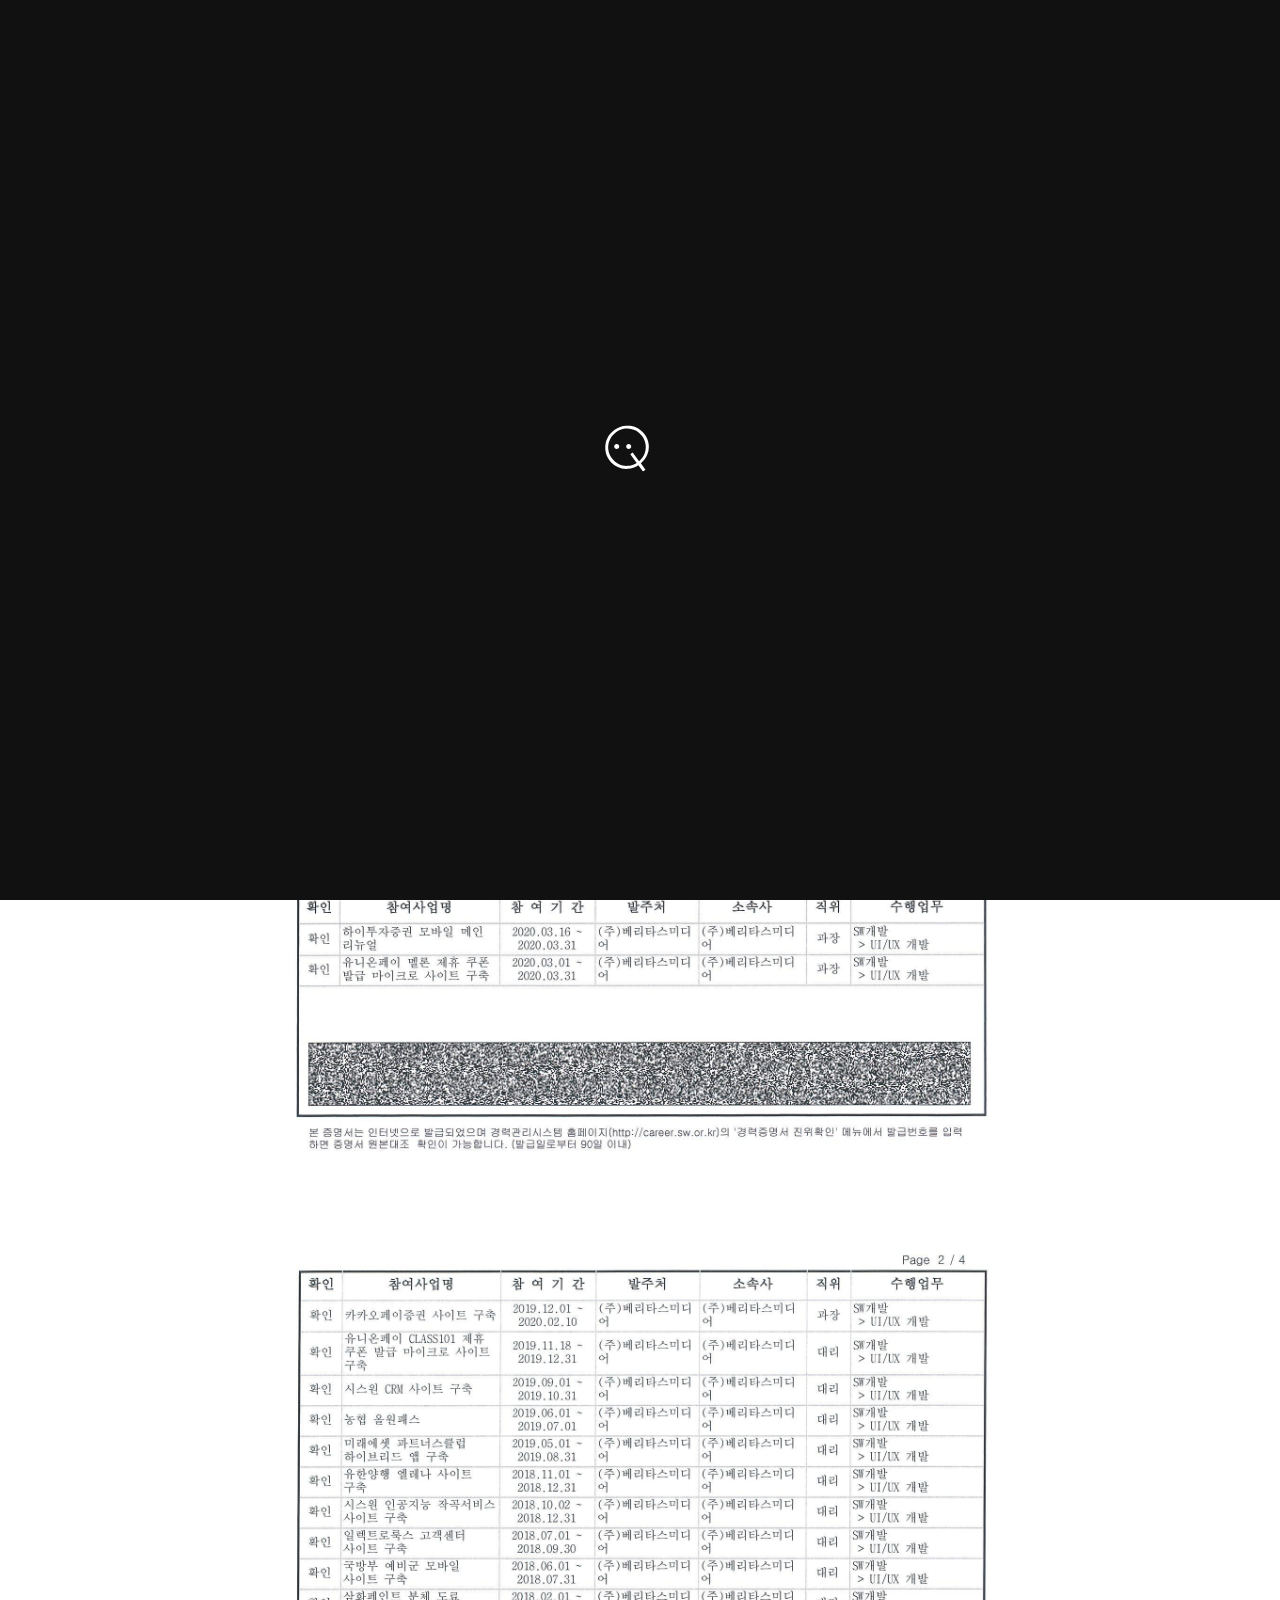
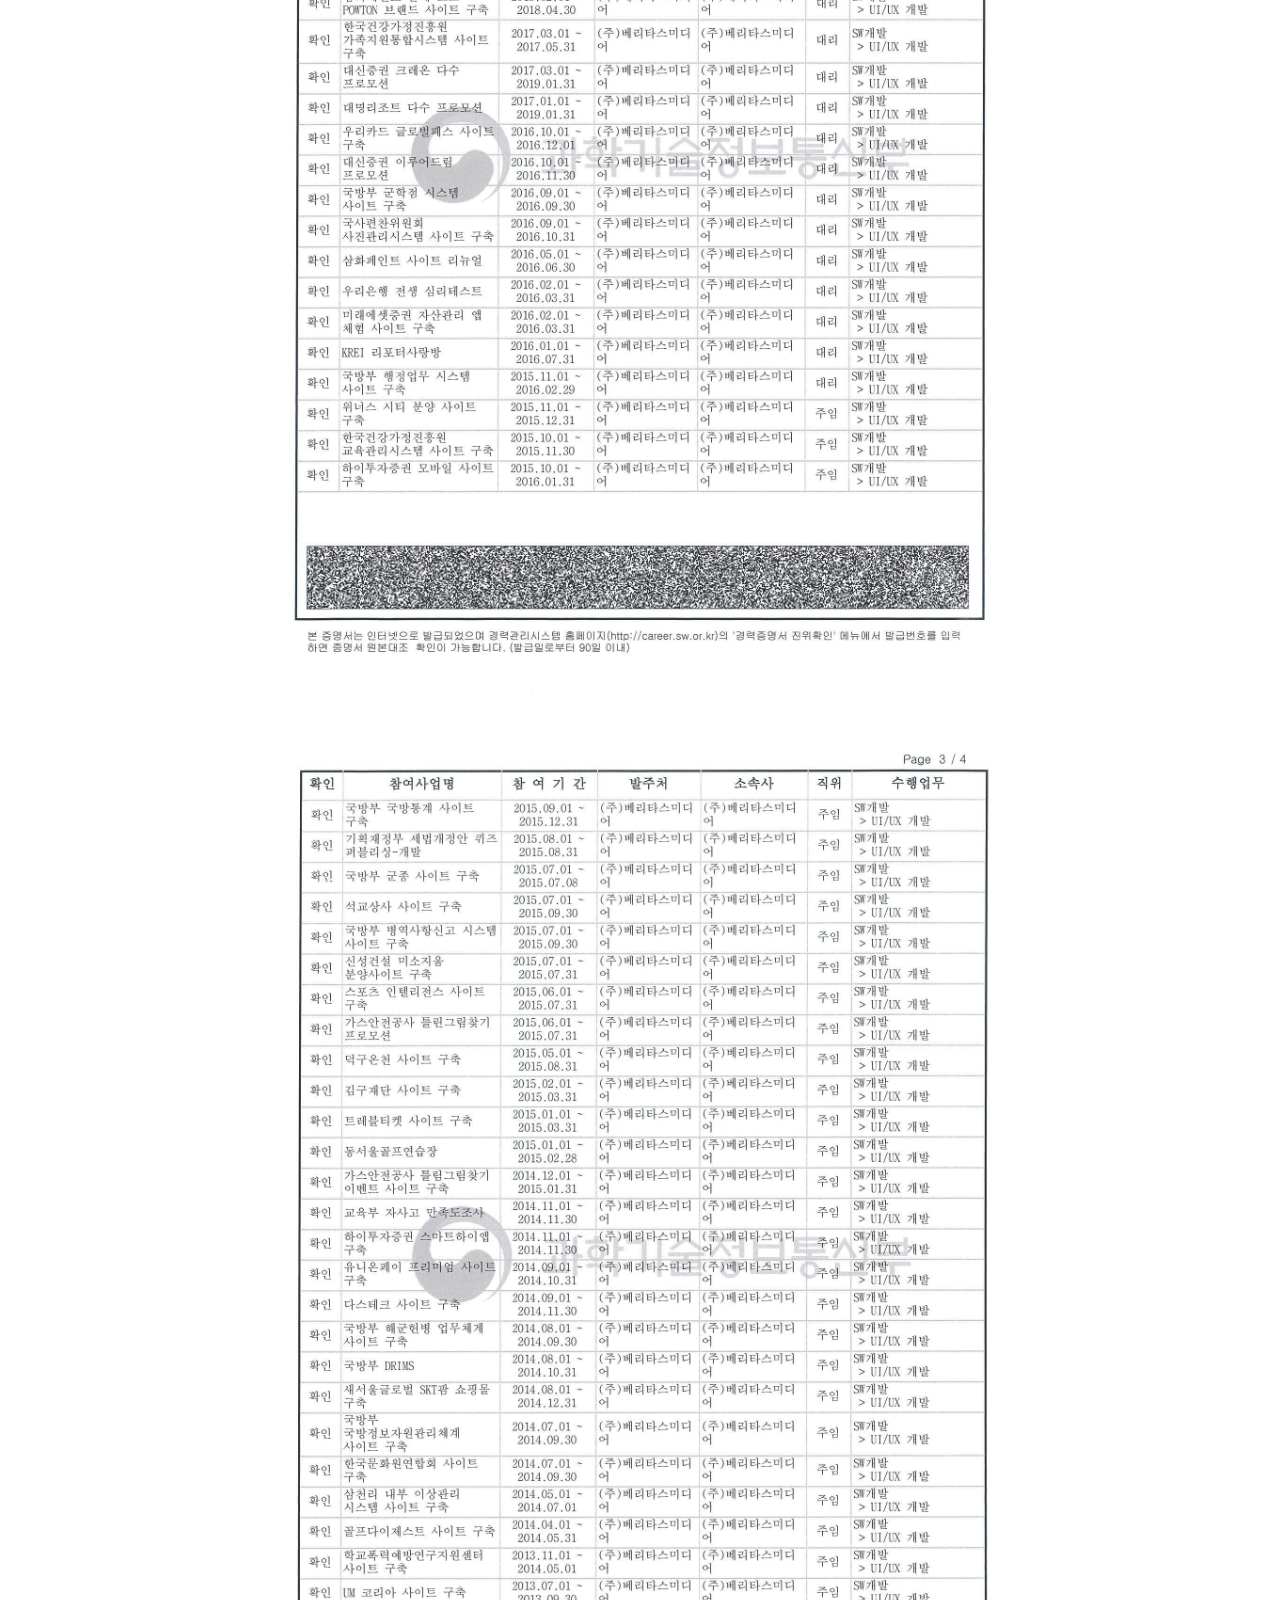
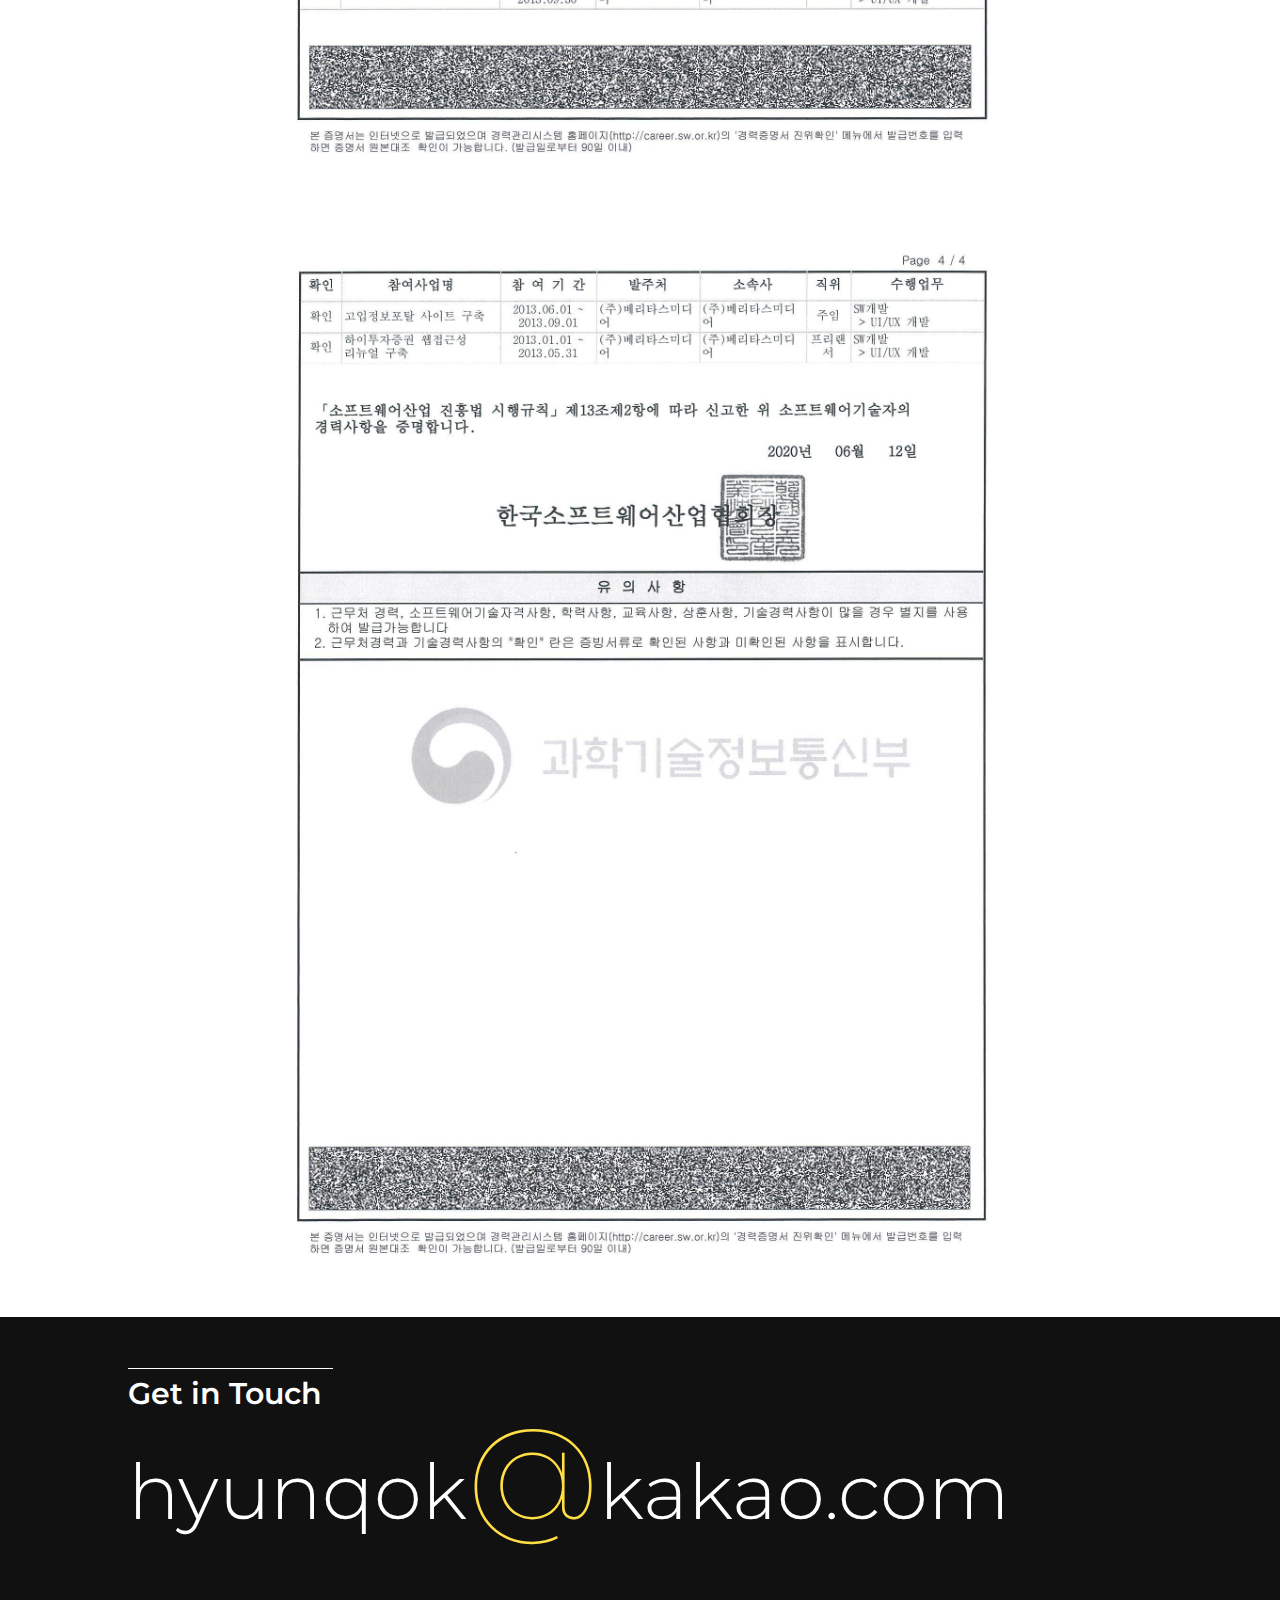
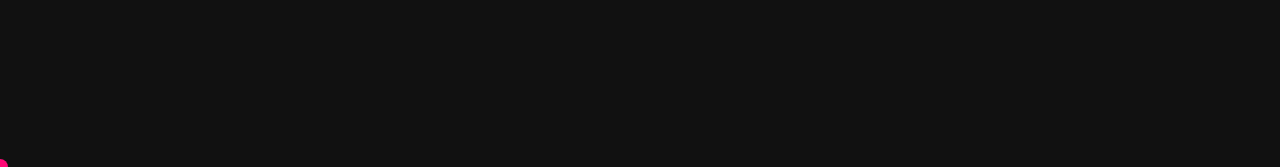
<file: certificate/index.html>
<!doctype html>
<html lang="ko">

<head>
	<title> Qook </title>
	<meta charset="UTF-8">
	<meta http-equiv="X-UA-Compatible" content="IE=edge">
	<meta name="robots" content="follow">
	<meta name="viewport" content="width=device-width, initial-scale=1, minimum-scale=1, maximum-scale=2, user-scalable=no">
	<meta name="author" content="hyunguk jeong">
	<meta name="copyright" content="hyunguk jeong">
	<meta name="keywords" content="">
	<meta name="description" content="">

	<link rel="shortcut icon" href="../images/favicon.ico">
	<link rel="icon" href="../images/favicon.ico">
	<link href="../css/main.css?v=9d852917" rel="stylesheet">
</head>

<body data-barba="wrapper">

	<!--[if lte IE 9]>
<div class="alert-brw-update">
	<span class="bg"></span>
	<div class="update_cts">
		사용 중인 브라우저는 보안에 취약한 구 버전의 브라우저입니다.<br>
		웹 브라우저를 <a href="https://www.microsoft.com/ko-kr/search?q=explorer+update" class="alert-link" target="_blank">업그레이드</a>하시거나, 다른 브라우저를 사용해보시기 바랍니다.<br>
		<a href="http://www.google.com/chrome?hl=ko" class="alert-link" target="_blank">구글 크롬 바로가기</a>,
		<a href="http://www.mozilla.or.kr/ko/firefox/" class="alert-link" target="_blank">파이어폭스 바로가기</a>

		<div class="hid_check">
			<input type="checkbox" name="hid_pop" id="hid_pop" /> <label for="hid_pop">오늘하루 보이지 않기</label>
		</div>
	</div>
	<button type="button" class="btn-update-close">&times;</button>
</div>
<![endif]-->

	<!-- skip navi -->
	<div id="accessibility">
		<a href="#container">본문 바로가기</a>
		<a href="#gnb">주메뉴 바로가기</a>
	</div>
	<!-- //skip navi -->

	<!-- header -->
	<!-- header-wrap -->
	<div class="header-wrap">

		<header>

			<div class="cell">
				<!-- logo -->
				<h1 class="logo-block">
					<a href="/home" data-cursorrole="none">
						<span class="hid">hyun qook jeong home</span>
						<svg id="logo-g" version="1.1" xmlns="http://www.w3.org/2000/svg" xmlns:xlink="http://www.w3.org/1999/xlink" width="43.715px" height="46.081px" viewBox="0 0 43.715 46.081">
							<g id="logo-face">
								<path d="M43.541,18.75c0.462,3.561,0.007,7.026-1.36,10.392c-1.369,3.369-3.528,6.289-6.478,8.76l4.663,6.328l-2.512,1.851
							l-4.663-6.327c-3.267,2.108-6.702,3.311-10.31,3.607c-3.606,0.299-7.041-0.301-10.305-1.797s-6.034-3.79-8.313-6.881
							c-2.371-3.221-3.754-6.699-4.146-10.435s0.195-7.335,1.766-10.803c1.569-3.467,4.013-6.421,7.33-8.866
							c3.316-2.444,6.857-3.909,10.621-4.398c3.766-0.488,7.372,0.009,10.824,1.49c3.451,1.481,6.376,3.849,8.771,7.101
							C41.708,11.864,43.079,15.19,43.541,18.75z M39.403,28.208c1.125-2.89,1.479-5.884,1.061-8.98
							c-0.417-3.095-1.599-5.963-3.545-8.604c-2.039-2.769-4.557-4.802-7.55-6.1c-2.993-1.297-6.114-1.756-9.36-1.375
							c-3.248,0.38-6.289,1.615-9.123,3.702c-2.833,2.088-4.921,4.633-6.262,7.633c-1.343,3.001-1.836,6.123-1.484,9.366
							s1.549,6.25,3.59,9.019c1.945,2.642,4.329,4.611,7.15,5.911c2.82,1.301,5.777,1.843,8.871,1.624
							c3.094-0.217,6.033-1.201,8.815-2.955l-6.406-8.694l2.367-1.744l6.406,8.694C36.456,33.597,38.279,31.099,39.403,28.208z" />
							</g>
							<g id="logo-eye">
								<path d="M9.791,22.802c-0.5-0.5-0.75-1.111-0.75-1.83c0-0.721,0.25-1.321,0.75-1.801c0.5-0.48,1.089-0.72,1.77-0.72
							c0.68,0,1.27,0.24,1.77,0.72c0.5,0.48,0.75,1.08,0.75,1.801c0,0.719-0.25,1.33-0.75,1.83c-0.5,0.5-1.09,0.75-1.77,0.75
							C10.88,23.552,10.29,23.302,9.791,22.802z" />
								<path d="M21.791,22.802c-0.5-0.5-0.75-1.111-0.75-1.83c0-0.721,0.25-1.321,0.75-1.801c0.5-0.48,1.089-0.72,1.77-0.72
							c0.68,0,1.27,0.24,1.77,0.72c0.5,0.48,0.75,1.08,0.75,1.801c0,0.719-0.25,1.33-0.75,1.83c-0.5,0.5-1.09,0.75-1.77,0.75
							C22.88,23.552,22.29,23.302,21.791,22.802z" />
							</g>
						</svg>
						<span>o</span>
						<span>o</span>
						<span>K.</span>
					</a>
				</h1>
				<!-- //logo -->
			</div>

			<div class="cell welcome-text-block">
				<!-- Slider main container -->
				<div class="swiper-container" id="welcom-text-swiper">
					<!-- Additional required wrapper -->
					<div class="swiper-wrapper">
						<!-- Slides -->
						<div class="swiper-slide"><p class="header-welcome-text">안녕하세요.</p>
						</div>
						<div class="swiper-slide"><p class="header-welcome-text">Hello.</p>
						</div>
						<div class="swiper-slide"><p class="header-welcome-text">Bonjour.</p>
						</div>
						<div class="swiper-slide"><p class="header-welcome-text">Hallo.</p>
						</div>
						<div class="swiper-slide"><p class="header-welcome-text">Olá.</p>
						</div>
						<div class="swiper-slide"><p class="header-welcome-text">Hola.</p>
						</div>
						<div class="swiper-slide"><p class="header-welcome-text">Xin chào các bạn.</p>
						</div>
					</div>
				</div>
			</div>
			<div class="cell gnb-block">

				<button type="button" class="hgbtn btn-toggle-gnb" data-cursorrole="none">
					<span class="txt-open">
					<span class="txt txt1">C</span>
					<svg id="gnb-obj" viewBox="0 0 11 11" fill="none" xmlns="http://www.w3.org/2000/svg">
						<circle cx="5.5" cy="5.5" r="5.5" />
					</svg>
					<span class="txt txt2">NTACT</span>
					</span>
				</button>

				<!-- gnb-wrap -->
				<nav class="gnb-wrap">
					<ul id="gnb">
						<li><a href="mailto:hyunqok@kakao.com" data-cursorrole="none">Mail</a></li>
						
						<li><a href="/work" data-cursorrole="none">Project List</a></li>
						<li><a href="/certificate" data-cursorrole="none">SW Career Certificate</a></li>
					</ul>
				</nav>
				<!-- //gnb-wrap -->
			</div>
		</header>

	</div>
	<!-- //header-wrap -->
	<!-- //header -->

	<!-- wrap -->
	<div id="wrap">

		<!-- main -->
		<main data-barba="container" data-barba-namespace="certificate" id="container">

			<!-- project list -->
			<section class="layout1">
				<article class="sw-career-block">
					<!-- <h2 class="subj-title">SW CAREER</h2> -->

					<div class="motion-block1">
						<img src="../images/career1.jpeg" class="">
						<img src="../images/career2.jpeg" class="wow fadeInUp">
						<img src="../images/career3.jpeg" class="wow fadeInUp">
						<img src="../images/career4.jpeg" class="wow fadeInUp">
					</div>

				</article>
			</section>
			<!-- //project list -->

		</main>
		<!-- //main -->

	</div>
	<!-- //wrap -->


	<!-- contact -->
	<section>
		<article class="contact-block">
			<h2 class="article-title">Get in Touch</h2>

			<div class="mail-block">
				<a href="mailto:hyunqok@kakao.com" class="contact-mail" data-cursorRole="popup" data-cursorColor="#1493de">hyunqok<span class="ico-golbang">@</span><span class="kakao-com">kakao</span>.com</a>
			</div>
			
		</article>
	</section>
	<!-- //contact -->

	<!-- footer -->
	<footer>
		<p class="copyright">
		<span>All Content is 2013-2020 Hyunguk jeong.</span>
		<span>All Rights Reserved.</span>
	</p>
	</footer>
	<!-- //footer -->

	<div class="loading-overlay">
		<!-- logo -->
		<div class="loading-logo-block">
			<svg id="loading-logo-g" version="1.1" xmlns="http://www.w3.org/2000/svg" xmlns:xlink="http://www.w3.org/1999/xlink" width="43.715px" height="46.081px" viewBox="0 0 43.715 46.081">
				<g>
					<path id="loading-face" d="M43.541,18.75c0.462,3.561,0.007,7.026-1.36,10.392c-1.369,3.369-3.528,6.289-6.478,8.76l4.663,6.328l-2.512,1.851
				l-4.663-6.327c-3.267,2.108-6.702,3.311-10.31,3.607c-3.606,0.299-7.041-0.301-10.305-1.797s-6.034-3.79-8.313-6.881
				c-2.371-3.221-3.754-6.699-4.146-10.435s0.195-7.335,1.766-10.803c1.569-3.467,4.013-6.421,7.33-8.866
				c3.316-2.444,6.857-3.909,10.621-4.398c3.766-0.488,7.372,0.009,10.824,1.49c3.451,1.481,6.376,3.849,8.771,7.101
				C41.708,11.864,43.079,15.19,43.541,18.75z M39.403,28.208c1.125-2.89,1.479-5.884,1.061-8.98
				c-0.417-3.095-1.599-5.963-3.545-8.604c-2.039-2.769-4.557-4.802-7.55-6.1c-2.993-1.297-6.114-1.756-9.36-1.375
				c-3.248,0.38-6.289,1.615-9.123,3.702c-2.833,2.088-4.921,4.633-6.262,7.633c-1.343,3.001-1.836,6.123-1.484,9.366
				s1.549,6.25,3.59,9.019c1.945,2.642,4.329,4.611,7.15,5.911c2.82,1.301,5.777,1.843,8.871,1.624
				c3.094-0.217,6.033-1.201,8.815-2.955l-6.406-8.694l2.367-1.744l6.406,8.694C36.456,33.597,38.279,31.099,39.403,28.208z" />
				</g>
				<g id="loading-eye">
					<path d="M9.791,22.802c-0.5-0.5-0.75-1.111-0.75-1.83c0-0.721,0.25-1.321,0.75-1.801c0.5-0.48,1.089-0.72,1.77-0.72
				c0.68,0,1.27,0.24,1.77,0.72c0.5,0.48,0.75,1.08,0.75,1.801c0,0.719-0.25,1.33-0.75,1.83c-0.5,0.5-1.09,0.75-1.77,0.75
				C10.88,23.552,10.29,23.302,9.791,22.802z" />
					<path d="M21.791,22.802c-0.5-0.5-0.75-1.111-0.75-1.83c0-0.721,0.25-1.321,0.75-1.801c0.5-0.48,1.089-0.72,1.77-0.72
				c0.68,0,1.27,0.24,1.77,0.72c0.5,0.48,0.75,1.08,0.75,1.801c0,0.719-0.25,1.33-0.75,1.83c-0.5,0.5-1.09,0.75-1.77,0.75
				C22.88,23.552,22.29,23.302,21.791,22.802z" />
				</g>
			</svg>
		</div>
		<!-- //logo -->
	</div>

	<div id="custom-cursor">
		<div class="txt"></div>
	</div>

	<script type="text/javascript" src="../js/index.js?v=f70719ee"></script>
</body>

</html>
</file>
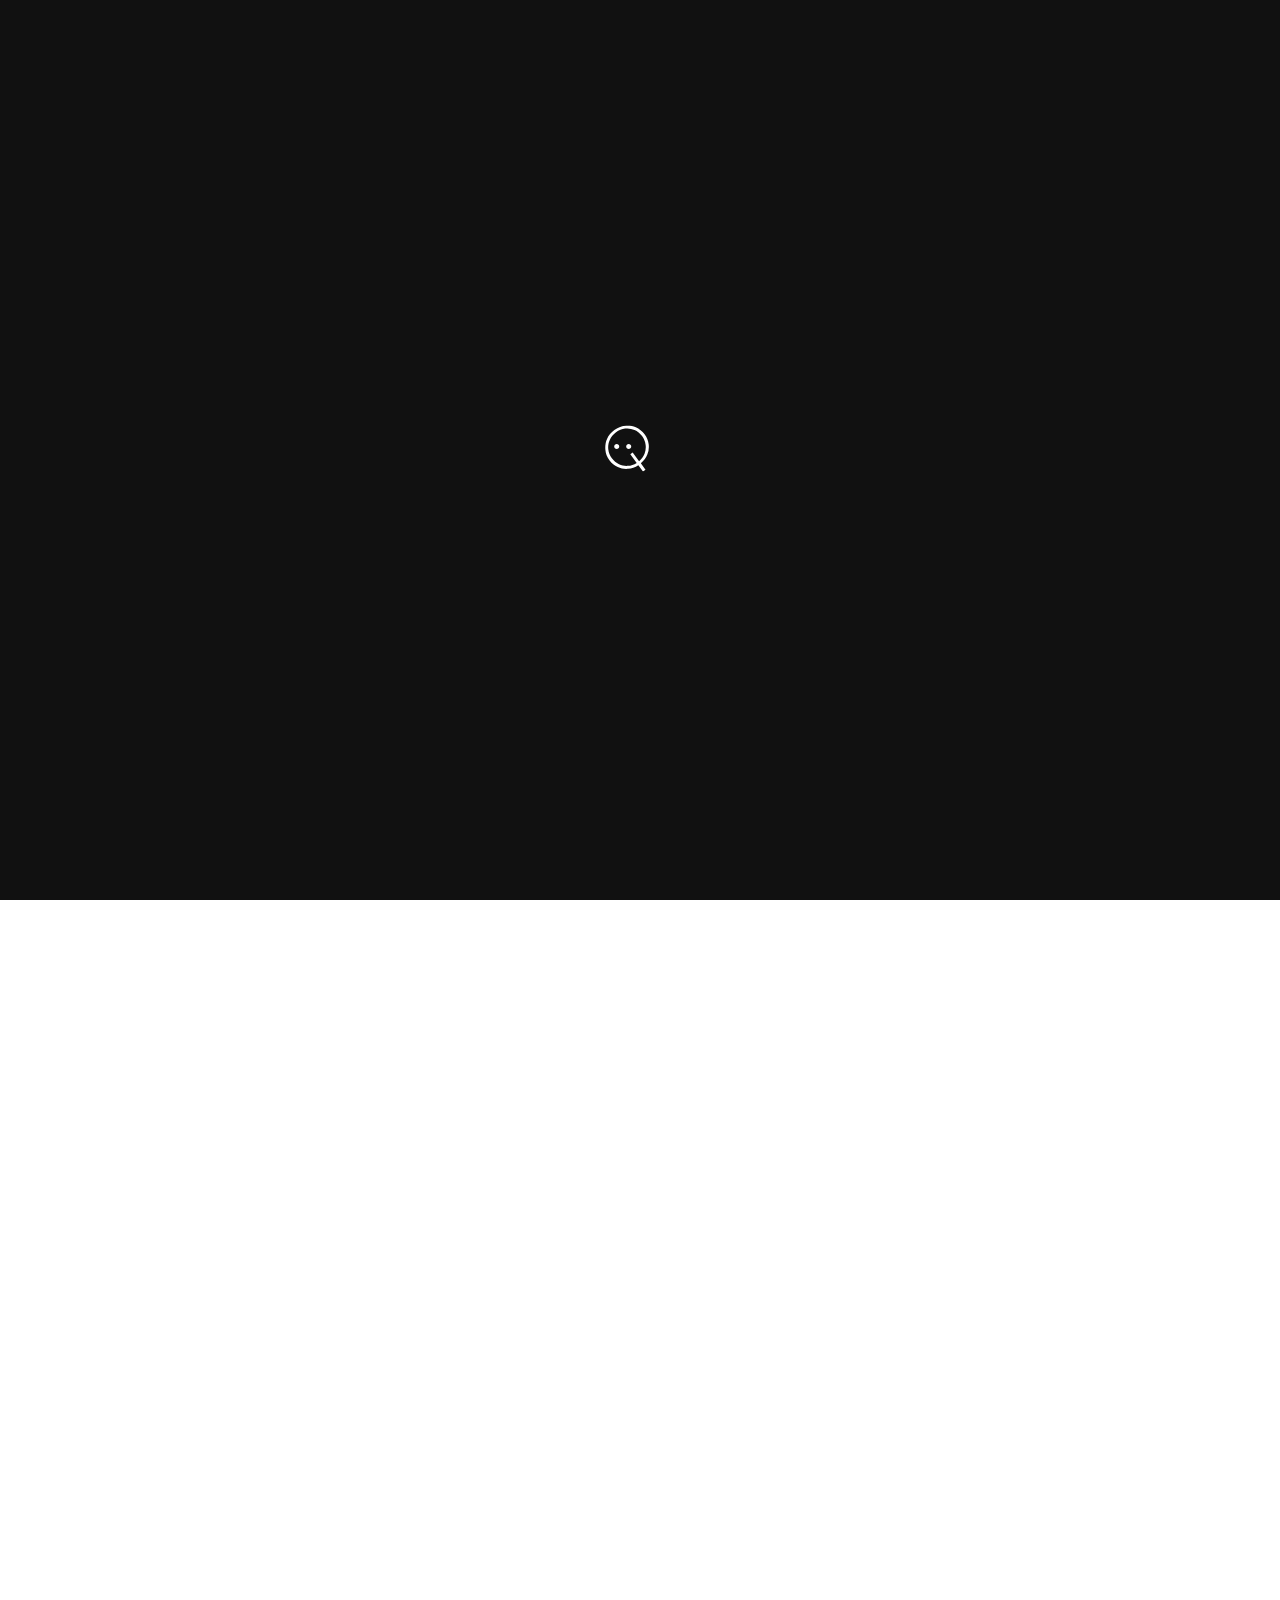
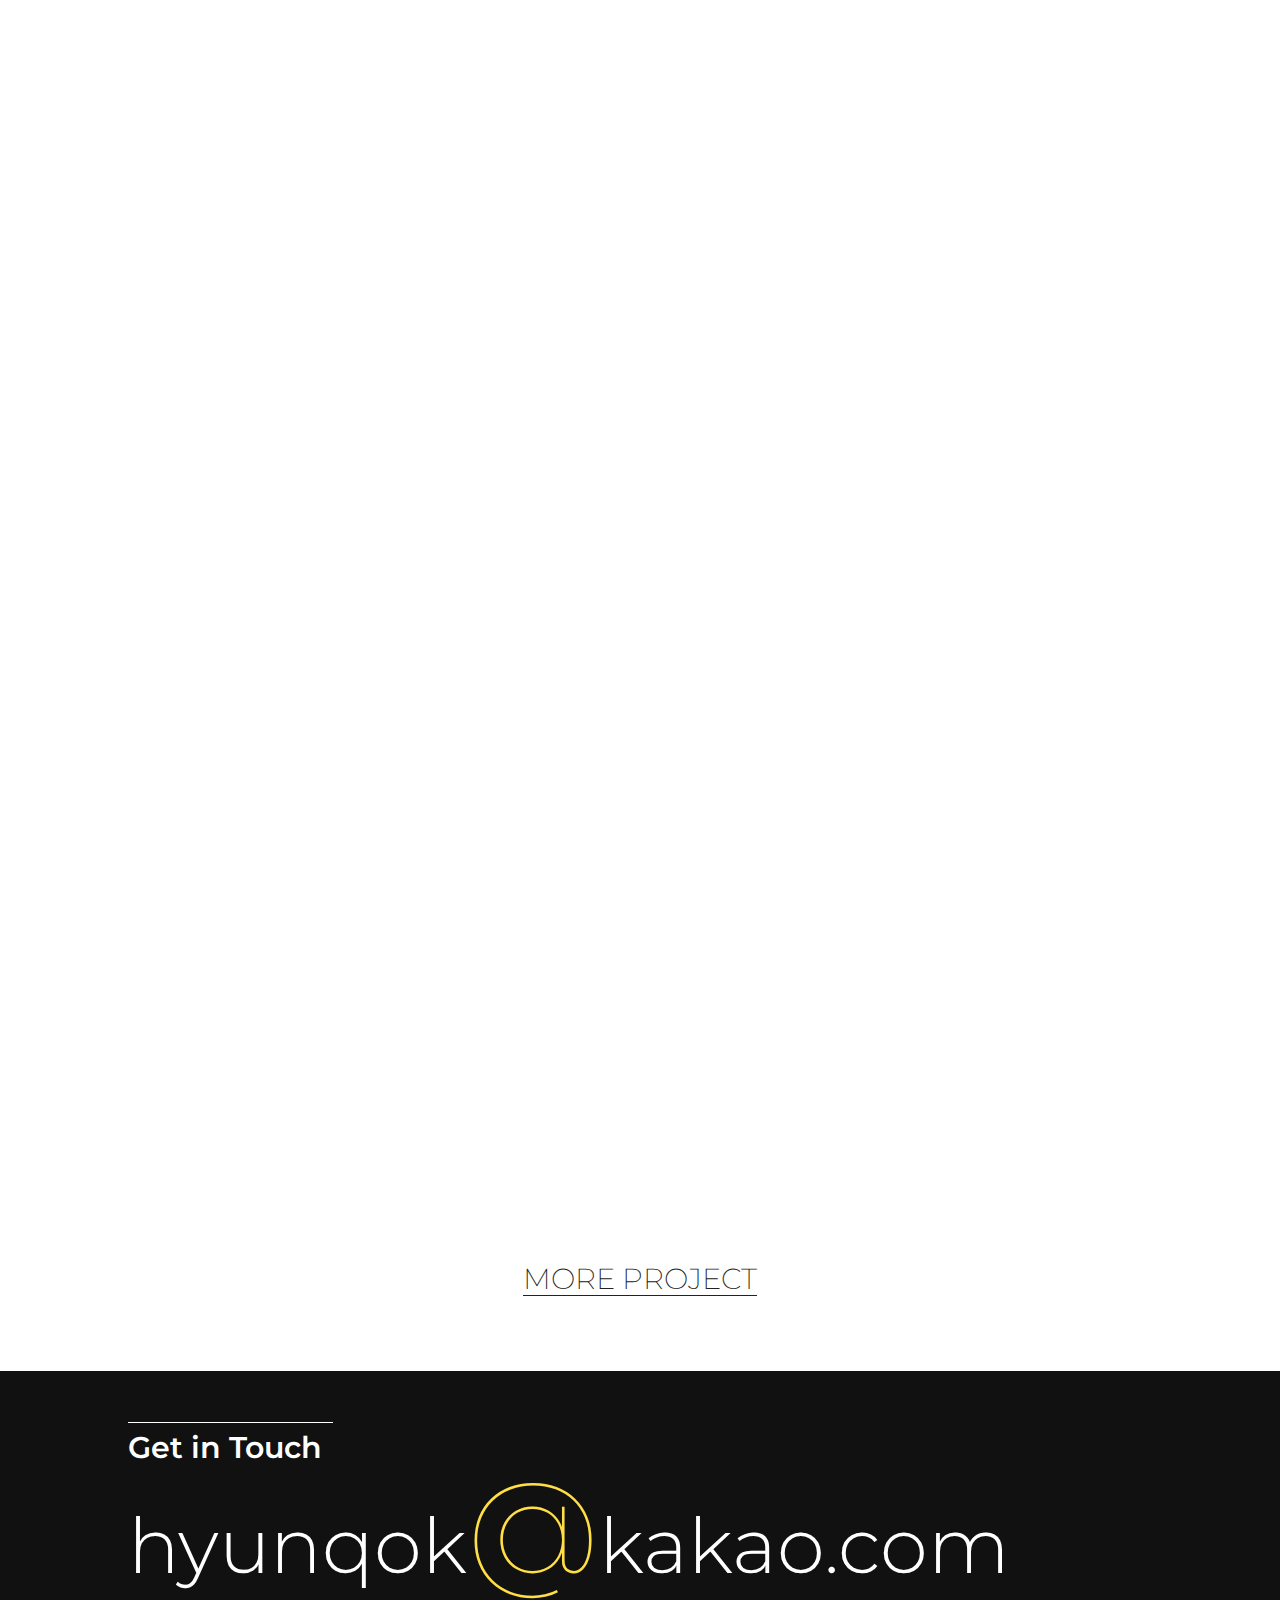
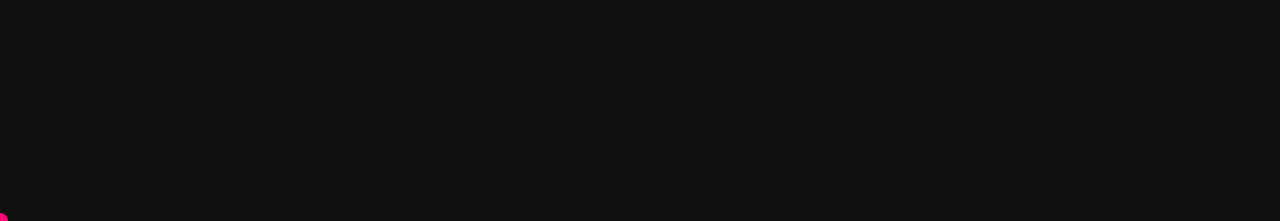
<file: home/index.html>
<!doctype html>
<html lang="ko">

<head>
	<title> Qook </title>
	<meta charset="UTF-8">
	<meta http-equiv="X-UA-Compatible" content="IE=edge">
	<meta name="robots" content="follow">
	<meta name="viewport" content="width=device-width, initial-scale=1, minimum-scale=1, maximum-scale=2, user-scalable=no">
	<meta name="author" content="hyunguk jeong">
	<meta name="copyright" content="hyunguk jeong">
	<meta name="keywords" content="">
	<meta name="description" content="">

	<link rel="shortcut icon" href="../images/favicon.ico">
	<link rel="icon" href="../images/favicon.ico">
	<link href="../css/main.css?v=9d852917" rel="stylesheet">
</head>

<body data-barba="wrapper">

	<!--[if lte IE 9]>
<div class="alert-brw-update">
	<span class="bg"></span>
	<div class="update_cts">
		사용 중인 브라우저는 보안에 취약한 구 버전의 브라우저입니다.<br>
		웹 브라우저를 <a href="https://www.microsoft.com/ko-kr/search?q=explorer+update" class="alert-link" target="_blank">업그레이드</a>하시거나, 다른 브라우저를 사용해보시기 바랍니다.<br>
		<a href="http://www.google.com/chrome?hl=ko" class="alert-link" target="_blank">구글 크롬 바로가기</a>,
		<a href="http://www.mozilla.or.kr/ko/firefox/" class="alert-link" target="_blank">파이어폭스 바로가기</a>

		<div class="hid_check">
			<input type="checkbox" name="hid_pop" id="hid_pop" /> <label for="hid_pop">오늘하루 보이지 않기</label>
		</div>
	</div>
	<button type="button" class="btn-update-close">&times;</button>
</div>
<![endif]-->

	<!-- skip navi -->
	<div id="accessibility">
		<a href="#container">본문 바로가기</a>
		<a href="#gnb">주메뉴 바로가기</a>
	</div>
	<!-- //skip navi -->

	<!-- header -->
	<!-- header-wrap -->
	<div class="header-wrap">

		<header>

			<div class="cell">
				<!-- logo -->
				<h1 class="logo-block">
					<a href="/home" data-cursorrole="none">
						<span class="hid">hyun qook jeong home</span>
						<svg id="logo-g" version="1.1" xmlns="http://www.w3.org/2000/svg" xmlns:xlink="http://www.w3.org/1999/xlink" width="43.715px" height="46.081px" viewBox="0 0 43.715 46.081">
							<g id="logo-face">
								<path d="M43.541,18.75c0.462,3.561,0.007,7.026-1.36,10.392c-1.369,3.369-3.528,6.289-6.478,8.76l4.663,6.328l-2.512,1.851
							l-4.663-6.327c-3.267,2.108-6.702,3.311-10.31,3.607c-3.606,0.299-7.041-0.301-10.305-1.797s-6.034-3.79-8.313-6.881
							c-2.371-3.221-3.754-6.699-4.146-10.435s0.195-7.335,1.766-10.803c1.569-3.467,4.013-6.421,7.33-8.866
							c3.316-2.444,6.857-3.909,10.621-4.398c3.766-0.488,7.372,0.009,10.824,1.49c3.451,1.481,6.376,3.849,8.771,7.101
							C41.708,11.864,43.079,15.19,43.541,18.75z M39.403,28.208c1.125-2.89,1.479-5.884,1.061-8.98
							c-0.417-3.095-1.599-5.963-3.545-8.604c-2.039-2.769-4.557-4.802-7.55-6.1c-2.993-1.297-6.114-1.756-9.36-1.375
							c-3.248,0.38-6.289,1.615-9.123,3.702c-2.833,2.088-4.921,4.633-6.262,7.633c-1.343,3.001-1.836,6.123-1.484,9.366
							s1.549,6.25,3.59,9.019c1.945,2.642,4.329,4.611,7.15,5.911c2.82,1.301,5.777,1.843,8.871,1.624
							c3.094-0.217,6.033-1.201,8.815-2.955l-6.406-8.694l2.367-1.744l6.406,8.694C36.456,33.597,38.279,31.099,39.403,28.208z" />
							</g>
							<g id="logo-eye">
								<path d="M9.791,22.802c-0.5-0.5-0.75-1.111-0.75-1.83c0-0.721,0.25-1.321,0.75-1.801c0.5-0.48,1.089-0.72,1.77-0.72
							c0.68,0,1.27,0.24,1.77,0.72c0.5,0.48,0.75,1.08,0.75,1.801c0,0.719-0.25,1.33-0.75,1.83c-0.5,0.5-1.09,0.75-1.77,0.75
							C10.88,23.552,10.29,23.302,9.791,22.802z" />
								<path d="M21.791,22.802c-0.5-0.5-0.75-1.111-0.75-1.83c0-0.721,0.25-1.321,0.75-1.801c0.5-0.48,1.089-0.72,1.77-0.72
							c0.68,0,1.27,0.24,1.77,0.72c0.5,0.48,0.75,1.08,0.75,1.801c0,0.719-0.25,1.33-0.75,1.83c-0.5,0.5-1.09,0.75-1.77,0.75
							C22.88,23.552,22.29,23.302,21.791,22.802z" />
							</g>
						</svg>
						<span>o</span>
						<span>o</span>
						<span>K.</span>
					</a>
				</h1>
				<!-- //logo -->
			</div>

			<div class="cell welcome-text-block">
				<!-- Slider main container -->
				<div class="swiper-container" id="welcom-text-swiper">
					<!-- Additional required wrapper -->
					<div class="swiper-wrapper">
						<!-- Slides -->
						<div class="swiper-slide"><p class="header-welcome-text">안녕하세요.</p>
						</div>
						<div class="swiper-slide"><p class="header-welcome-text">Hello.</p>
						</div>
						<div class="swiper-slide"><p class="header-welcome-text">Bonjour.</p>
						</div>
						<div class="swiper-slide"><p class="header-welcome-text">Hallo.</p>
						</div>
						<div class="swiper-slide"><p class="header-welcome-text">Olá.</p>
						</div>
						<div class="swiper-slide"><p class="header-welcome-text">Hola.</p>
						</div>
						<div class="swiper-slide"><p class="header-welcome-text">Xin chào các bạn.</p>
						</div>
					</div>
				</div>
			</div>
			<div class="cell gnb-block">

				<button type="button" class="hgbtn btn-toggle-gnb" data-cursorrole="none">
					<span class="txt-open">
					<span class="txt txt1">C</span>
					<svg id="gnb-obj" viewBox="0 0 11 11" fill="none" xmlns="http://www.w3.org/2000/svg">
						<circle cx="5.5" cy="5.5" r="5.5" />
					</svg>
					<span class="txt txt2">NTACT</span>
					</span>
				</button>

				<!-- gnb-wrap -->
				<nav class="gnb-wrap">
					<ul id="gnb">
						<li><a href="mailto:hyunqok@kakao.com" data-cursorrole="none">Mail</a></li>
						
						<li><a href="/work" data-cursorrole="none">Project List</a></li>
						<li><a href="/certificate" data-cursorrole="none">SW Career Certificate</a></li>
					</ul>
				</nav>
				<!-- //gnb-wrap -->
			</div>
		</header>

	</div>
	<!-- //header-wrap -->
	<!-- //header -->

	<!-- wrap -->
	<div id="wrap">

		<!-- main -->
		<main data-barba="container" data-barba-namespace="home" id="container">

			<!-- home-visual -->
			<div class="home-visual">
				<div class="home-visual-block">
					<p class="copy-year">8<span>th year</span>_</p>
					<p class="copy-job">web front end developer.</p>
				</div>
			</div>
			<!-- //home-visual -->

			<!-- project list -->
			<section class="layout1">
				<article class="project-list-block">
					<h2 class="project-topic project-major">Major Project</h2>

					<!-- project-list -->
					<ul class="project-list">
						<li data-cursorRole="project" data-cursorImg="content-kakaosec" class="wow" data-wow-offset="200">
							<a href="https://kakaopaysec.com" target="_blank" data-cursorRole="project">
								<dl>
									<dt class="project-client"><img src="../images/project/logo-kakaosec.png" alt="카카오페이증권"> <span>카카오페이증권</span></dt>
									<dd class="project-description">반응형, desktop & mobile website, UI/UX</dd>
									<dd class="project-url">https://kakaopaysec.com</dd>
								</dl>
							</a>
						</li>

						<li data-cursorRole="project" data-cursorImg="content-skhs" class="wow" data-wow-offset="200">
							<a href="http://www.skhynixsystemic.com/" target="_blank" data-cursorRole="project">
								<dl>
									<dt class="project-client"><img src="../images/project/logo-skhs.png" alt="sk hynix system ic"> <span>sk hynix system ic</span></dt>
									<dd class="project-description">반응형, desktop & mobile website, 웹접근성 마크 취득, UI/UX</dd>
									<dd class="project-url">http://www.skhynixsystemic.com/</dd>
								</dl>
							</a>
						</li>

						<li data-cursorRole="project" data-cursorImg="content-zeroone" class="wow" data-wow-offset="200">
							<a href="http://zer01ne.zone/" target="_blank" data-cursorRole="project">
								<dl>
									<dt class="project-client"><img src="../images/project/logo-zeroone.png" alt="제로원"> <span>현대자동차 zer01ne</span></dt>
									<dd class="project-description">desktop & mobile website, UI/UX</dd>
									<dd class="project-url">http://zer01ne.zone/</dd>
								</dl>
							</a>
						</li>

						<li data-cursorRole="project" data-cursorImg="content-zerooneday" class="wow" data-wow-offset="200">
							<a href="http://http://hyunqook-jeong.kr/zeroneday" target="_blank" data-cursorRole="project">
								<dl>
									<dt class="project-client"><img src="../images/project/logo-zerooneday.png" alt="제로원데이"> <span>현대자동차 zer01ne day 2018</span></dt>
									<dd class="project-description">desktop & mobile website, UI/UX</dd>
									<dd class="project-url">http://http://hyunqook-jeong.kr/zeroneday</dd>
									<dd class="project-url">http://http://hyunqook-jeong.kr/zeroneday/m</dd>
								</dl>
							</a>
						</li>

						<li data-cursorRole="project" data-cursorImg="content-elec-consumer" class="wow" data-wow-offset="200">
							<a href="https://www.electroluxconsumer.co.kr/" target="_blank" data-cursorRole="project">
								<dl>
									<dt class="project-client"><img src="../images/project/logo-elec-consumer.png" alt="일렉트로룩스컨슈머 반응형 웹사이트"> <span>일렉트로룩스컨슈머</span></dt>
									<dd class="project-description">반응형, UI/UX</dd>
									<dd class="project-url">https://www.electroluxconsumer.co.kr/</dd>
								</dl>
							</a>
						</li>

						<li data-cursorRole="project" data-cursorImg="content-partnersclub" class="wow" data-wow-offset="200">
							<a href="https://partnersclub.co.kr" target="_blank" data-cursorRole="project">
								<dl>
									<dt class="project-client"><img src="../images/project/logo-partnersclub.png" alt="미래에셋 파트너스클럽"> <span>미래에셋 파트너스클럽 하이브리드앱</span></dt>
									<dd class="project-description">mobile, App, 하이브리드앱, UI/UX</dd>
									<dd class="project-url">https://partnersclub.co.kr</dd>
								</dl>
							</a>
						</li>

						<li data-cursorRole="project" data-cursorImg="content-supercreative" class="wow" data-wow-offset="200">
							<a href="http://www.supercreative.kr" target="_blank" data-cursorRole="project">
								<dl>
									<dt class="project-client"><img src="../images/project/logo-supercreative.png" alt="슈퍼크리에이티브"> <span>슈퍼크리에이티브</span></dt>
									<dd class="project-description">반응형, desktop & mobile website, UI/UX</dd>
									<dd class="project-url">http://www.supercreative.kr</dd>
								</dl>
							</a>
						</li>

						<li data-cursorRole="project" data-cursorImg="content-hiib-openacc" class="wow" data-wow-offset="200">
							<a href="http://hyunqook-jeong.kr/hiib/sitemap/" target="_blank" data-cursorRole="project">
								<dl>
									<dt class="project-client"><img src="../images/project/logo-hiib.png" alt="하이투자증권"> <span>하이투자증권 비대면계좌개설</span></dt>
									<dd class="project-description">mobile website, UI/UX</dd>
									<dd class="project-url">http://hyunqook-jeong.kr/hiib/sitemap/</dd>
								</dl>
							</a>
						</li>

						<li data-cursorRole="project" data-cursorImg="content-hiib" class="wow" data-wow-offset="200">
							<a href="https://www.hi-ib.com/" target="_blank" data-cursorRole="project">
								<dl>
									<dt class="project-client"><img src="../images/project/logo-hiib.png" alt="하이투자증권"> <span>하이투자증권 웹접근성 리뉴얼</span></dt>
									<dd class="project-description">웹접근성 마크 취득, desktop website, UI/UX</dd>
									<dd class="project-url">https://www.hi-ib.com</dd>
								</dl>
							</a>
						</li>

						<li data-cursorRole="project" data-cursorImg="content-hiibm" class="wow" data-wow-offset="200">
							<a href="https://m.hi-ib.com:442/mobile/" target="_blank" data-cursorRole="project">
								<dl>
									<dt class="project-client"><img src="../images/project/logo-hiib.png" alt="하이투자증권"> <span>하이투자증권 모바일웹</span></dt>
									<dd class="project-description">mobile website, UI/UX</dd>
									<dd class="project-url">https://m.hi-ib.com</dd>
								</dl>
							</a>
						</li>

						<li data-cursorRole="project" data-cursorImg="content-mnd" class="wow" data-wow-offset="200">
							<a href="#" target="_blank" data-cursorRole="project">
								<dl>
									<dt class="project-client"><img src="../images/project/logo-mnd.png" alt="국방부"> <span>국방부 국방통계 (웹스퀘어)</span></dt>
									<dd class="project-description">공공, webSaqure, desktop website, UI/UX</dd>
								</dl>
							</a>
						</li>
					</ul>
					<!-- //project-list -->

					<!-- btn-block -->
					<div class="btn-block">
						<a href="/work" class="hgbtn black-line01">MORE PROJECT</a>
					</div>
					<!-- //btn-block -->

				</article>
			</section>
			<!-- //project list -->

		</main>
		<!-- //main -->

	</div>
	<!-- //wrap -->


	<!-- contact -->
	<section>
		<article class="contact-block">
			<h2 class="article-title">Get in Touch</h2>

			<div class="mail-block">
				<a href="mailto:hyunqok@kakao.com" class="contact-mail" data-cursorRole="popup" data-cursorColor="#1493de">hyunqok<span class="ico-golbang">@</span><span class="kakao-com">kakao</span>.com</a>
			</div>
			
		</article>
	</section>
	<!-- //contact -->

	<!-- footer -->
	<footer>
		<p class="copyright">
		<span>All Content is 2013-2020 Hyunguk jeong.</span>
		<span>All Rights Reserved.</span>
	</p>
	</footer>
	<!-- //footer -->

	<div class="loading-overlay">
		<!-- logo -->
		<div class="loading-logo-block">
			<svg id="loading-logo-g" version="1.1" xmlns="http://www.w3.org/2000/svg" xmlns:xlink="http://www.w3.org/1999/xlink" width="43.715px" height="46.081px" viewBox="0 0 43.715 46.081">
				<g>
					<path id="loading-face" d="M43.541,18.75c0.462,3.561,0.007,7.026-1.36,10.392c-1.369,3.369-3.528,6.289-6.478,8.76l4.663,6.328l-2.512,1.851
				l-4.663-6.327c-3.267,2.108-6.702,3.311-10.31,3.607c-3.606,0.299-7.041-0.301-10.305-1.797s-6.034-3.79-8.313-6.881
				c-2.371-3.221-3.754-6.699-4.146-10.435s0.195-7.335,1.766-10.803c1.569-3.467,4.013-6.421,7.33-8.866
				c3.316-2.444,6.857-3.909,10.621-4.398c3.766-0.488,7.372,0.009,10.824,1.49c3.451,1.481,6.376,3.849,8.771,7.101
				C41.708,11.864,43.079,15.19,43.541,18.75z M39.403,28.208c1.125-2.89,1.479-5.884,1.061-8.98
				c-0.417-3.095-1.599-5.963-3.545-8.604c-2.039-2.769-4.557-4.802-7.55-6.1c-2.993-1.297-6.114-1.756-9.36-1.375
				c-3.248,0.38-6.289,1.615-9.123,3.702c-2.833,2.088-4.921,4.633-6.262,7.633c-1.343,3.001-1.836,6.123-1.484,9.366
				s1.549,6.25,3.59,9.019c1.945,2.642,4.329,4.611,7.15,5.911c2.82,1.301,5.777,1.843,8.871,1.624
				c3.094-0.217,6.033-1.201,8.815-2.955l-6.406-8.694l2.367-1.744l6.406,8.694C36.456,33.597,38.279,31.099,39.403,28.208z" />
				</g>
				<g id="loading-eye">
					<path d="M9.791,22.802c-0.5-0.5-0.75-1.111-0.75-1.83c0-0.721,0.25-1.321,0.75-1.801c0.5-0.48,1.089-0.72,1.77-0.72
				c0.68,0,1.27,0.24,1.77,0.72c0.5,0.48,0.75,1.08,0.75,1.801c0,0.719-0.25,1.33-0.75,1.83c-0.5,0.5-1.09,0.75-1.77,0.75
				C10.88,23.552,10.29,23.302,9.791,22.802z" />
					<path d="M21.791,22.802c-0.5-0.5-0.75-1.111-0.75-1.83c0-0.721,0.25-1.321,0.75-1.801c0.5-0.48,1.089-0.72,1.77-0.72
				c0.68,0,1.27,0.24,1.77,0.72c0.5,0.48,0.75,1.08,0.75,1.801c0,0.719-0.25,1.33-0.75,1.83c-0.5,0.5-1.09,0.75-1.77,0.75
				C22.88,23.552,22.29,23.302,21.791,22.802z" />
				</g>
			</svg>
		</div>
		<!-- //logo -->
	</div>

	<div id="custom-cursor">
		<div class="txt"></div>
	</div>

	<script type="text/javascript" src="../js/index.js?v=f70719ee"></script>
</body>

</html>
</file>
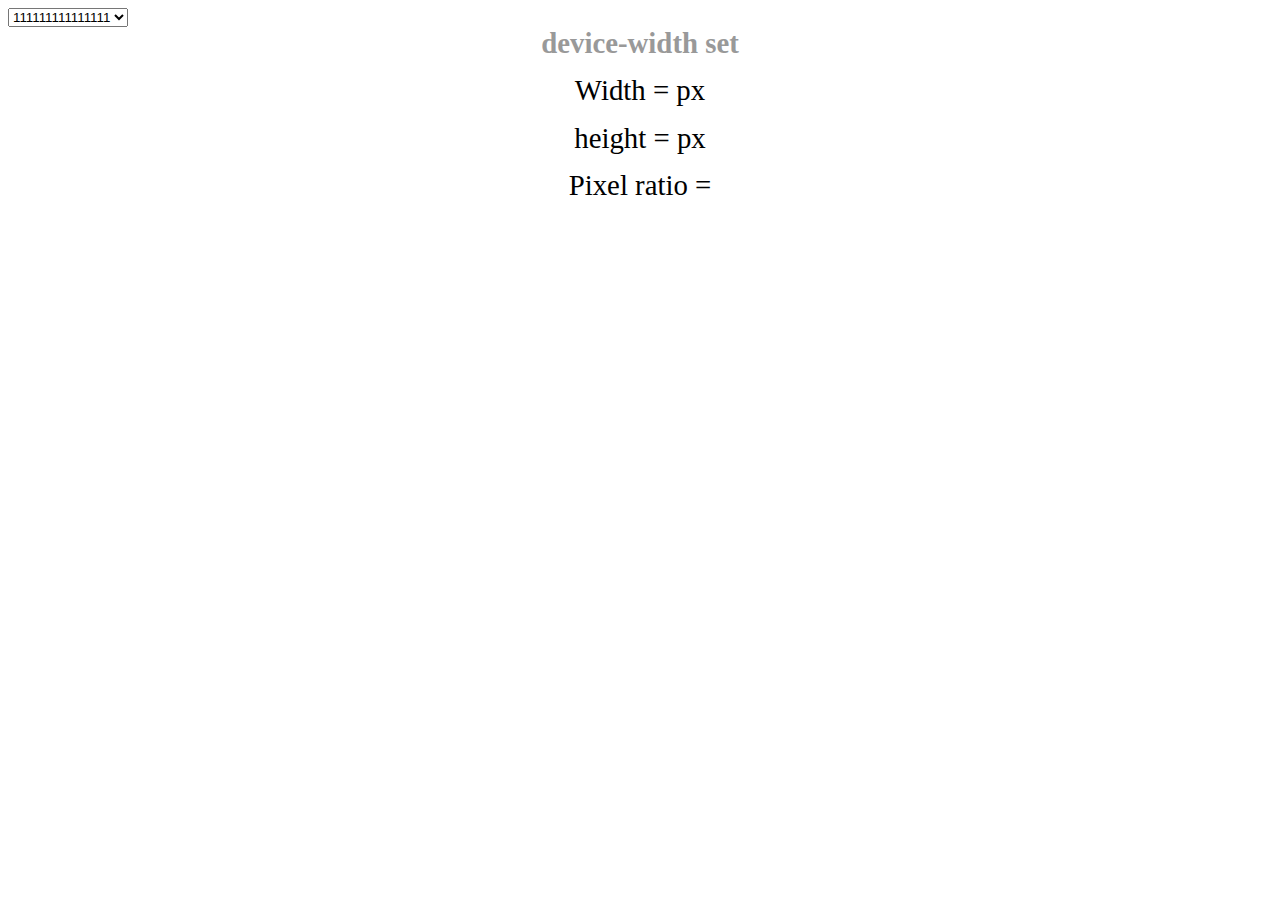
<file: mobileSize/index.html>
<!doctype html>
<html>
<head>
	<meta charset="UTF-8">
	<meta name="viewport" content="width=device-width">

	<style>
		p,h1 {
			font-size:1.8em;
			margin:0 0 0.5em 0;
			text-align:center;
		}
		h1 {
			color:#999;
		}
	</style>

	<script>
	//	Scott Jehl's viewport size function: https://gist.github.com/2051999
	function viewportSize(){
		var test = document.createElement( "div" );

		test.style.cssText = "position: fixed;top: 0;left: 0;bottom: 0;right: 0;";
		document.documentElement.insertBefore( test, document.documentElement.firstChild );

		var dims = { width: test.offsetWidth, height: test.offsetHeight };
		document.documentElement.removeChild( test );

		return dims;
	}
	function loaded() {
		setTimeout(function(){
			document.getElementById('dpr').innerHTML = window.devicePixelRatio;
			document.getElementById('wid').innerHTML = viewportSize().width;
			document.getElementById('hei').innerHTML = viewportSize().height;
		}, 1000)
	}
	</script>
</head>
<body onload="loaded();">

<select>
	<option value="">111111111111111</option>
	<option value="">111111111111111</option>
	<option value="">111111111111111</option>
	<option value="">111111111111111</option>
	<option value="">111111111111111</option>
</select>

	<h1>device-width set</h1>
	<p>Width = <span id="wid"></span>px</p>
	<p>height = <span id="hei"></span>px</p>
	<p>Pixel ratio = <span id="dpr"></span></p>
</body>
</html>
</file>
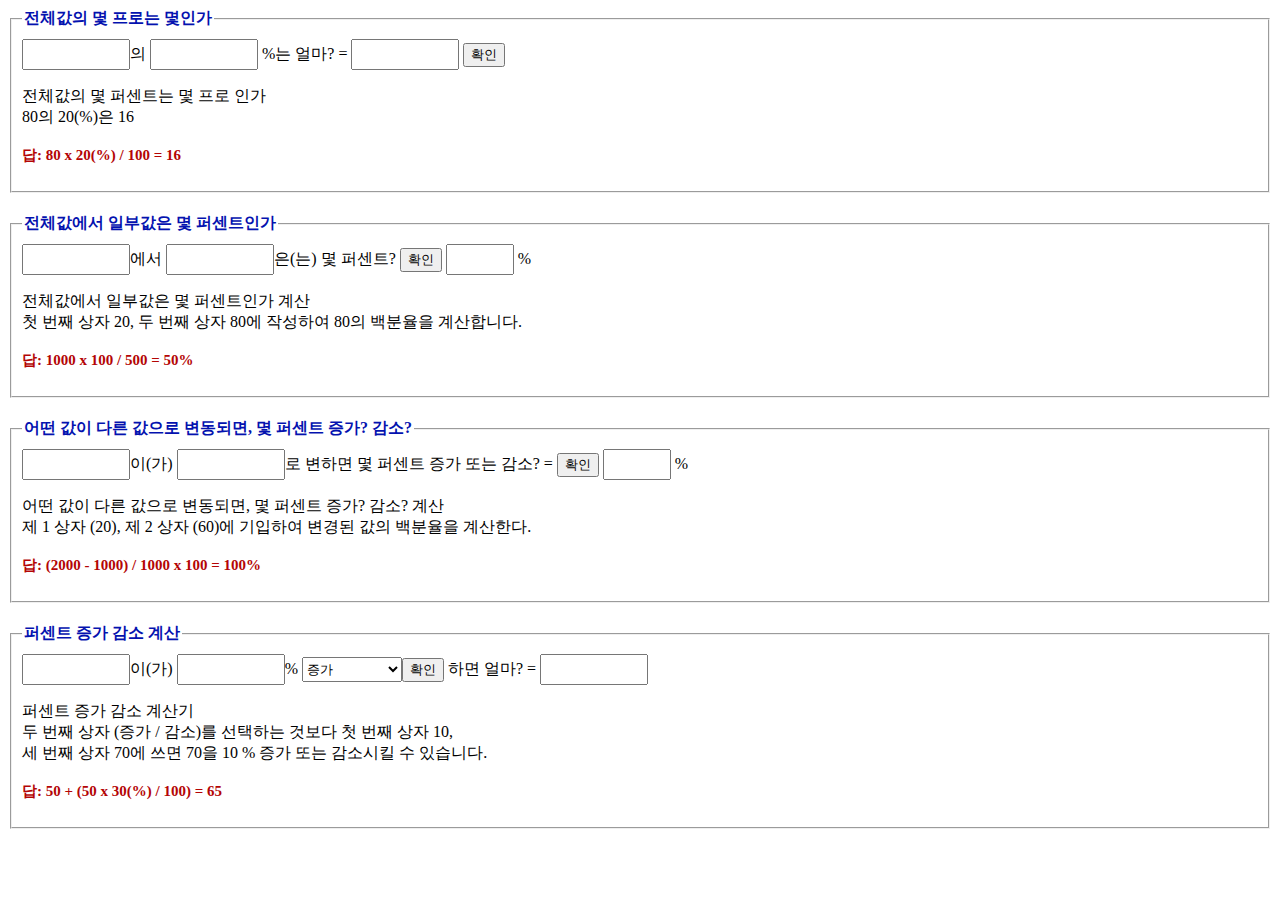
<file: percent/index.html>
<!doctype html>
<html lang="ko">
<head>
<title> new document </title>
<meta charset="UTF-8">
<meta http-equiv="X-UA-Compatible" content="IE=edge" />
<meta name="viewport" content="width=device-width, initial-scale=1, minimum-scale=1, maximum-scale=2, user-scalable=no" />

<style>
	form {margin-top: 20px;}
	form fieldset {padding: 10px;}
	form legend {font-size: 16px;font-weight: 600;color: #0412AF;}
	form input[type="number"],
	form input[type="text"],
	form select {width: 100px;height: 25px;}
	form:first-child {margin-top: 0;}

	.form-a {display: block;font-size: 15px;font-weight: 600;color: #B40505;}
</style>
</head>
<body>

	<form method="post" name="A_P">
		<fieldset>
			<legend>전체값의 몇 프로는 몇인가</legend>
			<input type="number" name="A_P_input01" />의
			<input type="number" name="A_P_input02" /> %는 얼마? = 
			<input type="text" name="A_P_input_result" readonly />
			
			<button type="button" onclick="returnCalc('A_P')">확인</button>
			<p>
				전체값의 몇 퍼센트는 몇 프로 인가<br>
				80의 20(%)은 16<br><br>
				<span class="form-a">답: <span class="val1">80</span> x <span class="val2">20</span>(%) / 100 = <span class="vaResult">16</span></span>
			</p>
		</fieldset>
	</form>

	<form method="post" name="B_F">
		<fieldset>
			<legend>전체값에서 일부값은 몇 퍼센트인가</legend>
			<input type="number" name="B_F_input01" />에서
			<input type="number" name="B_F_input02" />은(는) 몇 퍼센트?
			<button type="button" onclick="returnCalc('B_F')">확인</button>
			<input type="text" name="B_F_input_result" style="width: 60px" readonly /> %
			
			<p>
				전체값에서 일부값은 몇 퍼센트인가 계산<br>
				첫 번째 상자 20, 두 번째 상자 80에 작성하여 80의 백분율을 계산합니다.<br><br>

				<span class="form-a">답: <span class="val1">1000</span> x 100 / <span class="val2">500</span> = <span class="vaResult">50</span>%</span>
			</p>
		</fieldset>
	</form>

	<form method="post" name="C_F">
		<fieldset>
			<legend>어떤 값이 다른 값으로 변동되면, 몇 퍼센트 증가? 감소?</legend>
			<input type="number" name="C_F_input01" />이(가)
			<input type="number" name="C_F_input02" />로 변하면 몇 퍼센트 증가 또는 감소? =
			<button type="button" onclick="returnCalc('C_F')">확인</button>
			<input type="text" name="C_F_input_result" style="width: 60px;" readonly /> %
			
			<p>
				어떤 값이 다른 값으로 변동되면, 몇 퍼센트 증가? 감소? 계산 <br>
				제 1 상자 (20), 제 2 상자 (60)에 기입하여 변경된 값의 백분율을 계산한다.<br><br>

				<span class="form-a">답: (<span class="val2">2000</span> - <span class="val1">1000</span>) / <span class="val1">1000</span> x 100 = <span class="vaResult">100</span>%</span>
			</p>
		</fieldset>
	</form>

	<form method="post" name="D_F">
		<fieldset>
			<legend>퍼센트 증가 감소 계산</legend>
			<input type="number" name="D_F_input01" />이(가)
			<input type="number" name="D_F_input02" />%
			<select name="D_F_sel01">
				<option value="증가">증가</option>
				<option value="감소">감소</option>
			</select><button type="button" onclick="returnCalc('D_F')">확인</button> 하면 얼마? = 
			<input type="text" name="D_F_input_result" readonly />
			
			
			<p>
				퍼센트 증가 감소 계산기<br>
				두 번째 상자 (증가 / 감소)를 선택하는 것보다 첫 번째 상자 10, <br>세 번째 상자 70에 쓰면 70을 10 % 증가 또는 감소시킬 수 있습니다. <br><br>
				<span class="form-a">답: <span class="val1">50</span> <span class="val3">+</span> (<span class="val1">50</span> x <span class="val2">30</span>(%) / 100) = <span class="vaResult">65</span></span>
			</p>
		</fieldset>
	</form>

	<script>

		function toScreen(data) {
			var form = $('[name="'+ data.form +'"]');
			for (key in data) {
				form.find('span.'+key).text( data[key] );
			}
		}

		// 전체값의 몇 프로는 몇인가
		function calcA_P() {
			var fm = "A_P";
			var val1 = $('[name="'+ fm +'_input01"]').val();
			var val2 = $('[name="'+ fm +'_input02"]').val();
			var result = parseInt ( (val1 * val2) / 100 );
			var data = {
				"form": fm,
				"val1": val1,
				"val2": val2,
				"vaResult": result
			}

			toScreen(data);

			return result;
		}

		// 전체값의 몇 퍼센트는 얼마인가
		function calcB_F() {
			var fm = "B_F";
			var val1 = $('[name="'+ fm +'_input01"]').val();
			var val2 = $('[name="'+ fm +'_input02"]').val();
			var result =(val2 * 100) / val1;
			var data = {
				"form": fm,
				"val1": val1,
				"val2": val2,
				"vaResult": result
			}
			
			toScreen(data);
			return result;
		}

		// 어떤 값이 다른 값으로 변동되면, 몇 퍼센트 증가? 감소?
		function calcC_F() {
			var fm = "C_F";
			var val1 = parseInt( $('[name="'+ fm +'_input01"]').val() );
			var val2 = parseInt( $('[name="'+ fm +'_input02"]').val() );
			var result =(val2 - val1) / val1 * 100;
			var data = {
				"form": fm,
				"val1": val1,
				"val2": val2,
				"vaResult": result
			}
			
			toScreen(data);

			return result;
		}

		// 퍼센트 증가 감소 계산
		function calcD_F() {
			var fm = "D_F";
			var val1 = parseInt( $('[name="'+ fm +'_input01"]').val() );
			var val2 = parseInt( $('[name="'+ fm +'_input02"]').val() );
			var updownCase = $('[name="'+ fm +'_sel01"] option:selected').val();
			var result = 0;

			var data = {
				"form": fm,
				"val1": val1,
				"val2": val2,
			}

			if ( updownCase === "증가" ) {
				result = (val1 * val2 / 100) + val1
				data.val3 = '+';
			}else {
				result = val1 - ( val1 * val2 / 100 )
				data.val3 = '-';
			}

			data.vaResult = result;

			toScreen(data);

			return result;
		}

		function returnCalc(type) {
			var resultInput = $('form[name="'+ type +'"] input[name="'+ type +'_input_result"]');
			switch (type) {
				case "A_P":
					resultInput.val( parseInt( calcA_P() ) );
					break;
				case "B_F":
					resultInput.val( parseInt( calcB_F() ) );

					break;
				case "C_F":
					resultInput.val( parseInt( calcC_F() ) );

					break;
				case "D_F":
					resultInput.val( parseInt( calcD_F() ) );

					break;
				default:
					// statements_def
					break;
			}
		}
		
	</script>


</body>

<script src="https://ajax.googleapis.com/ajax/libs/jquery/1.12.4/jquery.min.js"></script>
<script type="text/javascript">

//할인율
function return_percent(target, value){
	var percent = (value/target)*100;

	return percent.toFixed(1);
}

//할인액
function return_sale(target, percent){
	var sale = (percent/100) * target;

	return sale;
}

function return_percent_check(){
	var target = $('#p-target').val();
	var p_value = $('#p-value').val();
	$('#p-output').val(return_percent(target, p_value)+'%');
	$('#p-input-val').text(p_value);
	$('#p-input-targer').text(target);
}
function return_sale_check(){
	var target = $('#s-target').val();
	var p_sale = $('#s-value').val();
	$('#s-output').val(return_sale(target, p_sale)+'원');
	$('#s-input-pro').text(p_sale);
	$('#s-input-targer').text(target);
}

</script>
</html>
</file>
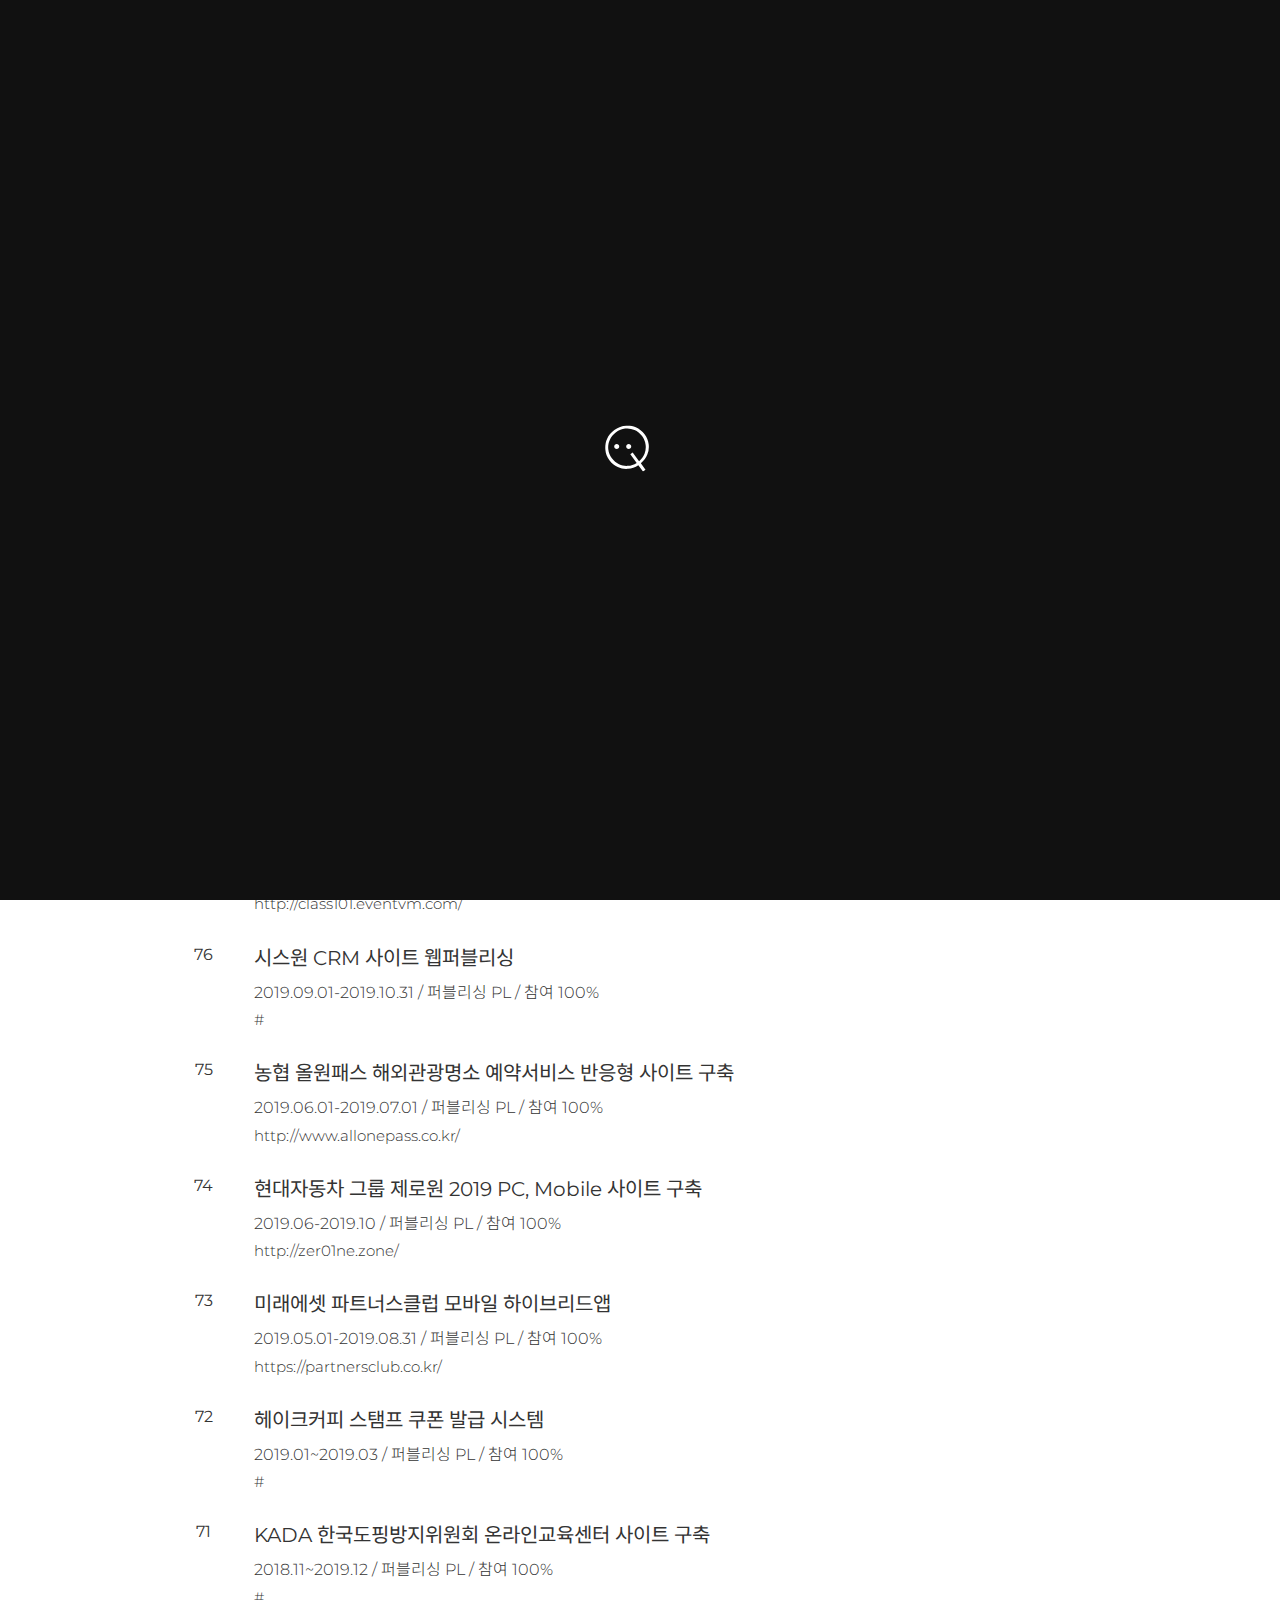
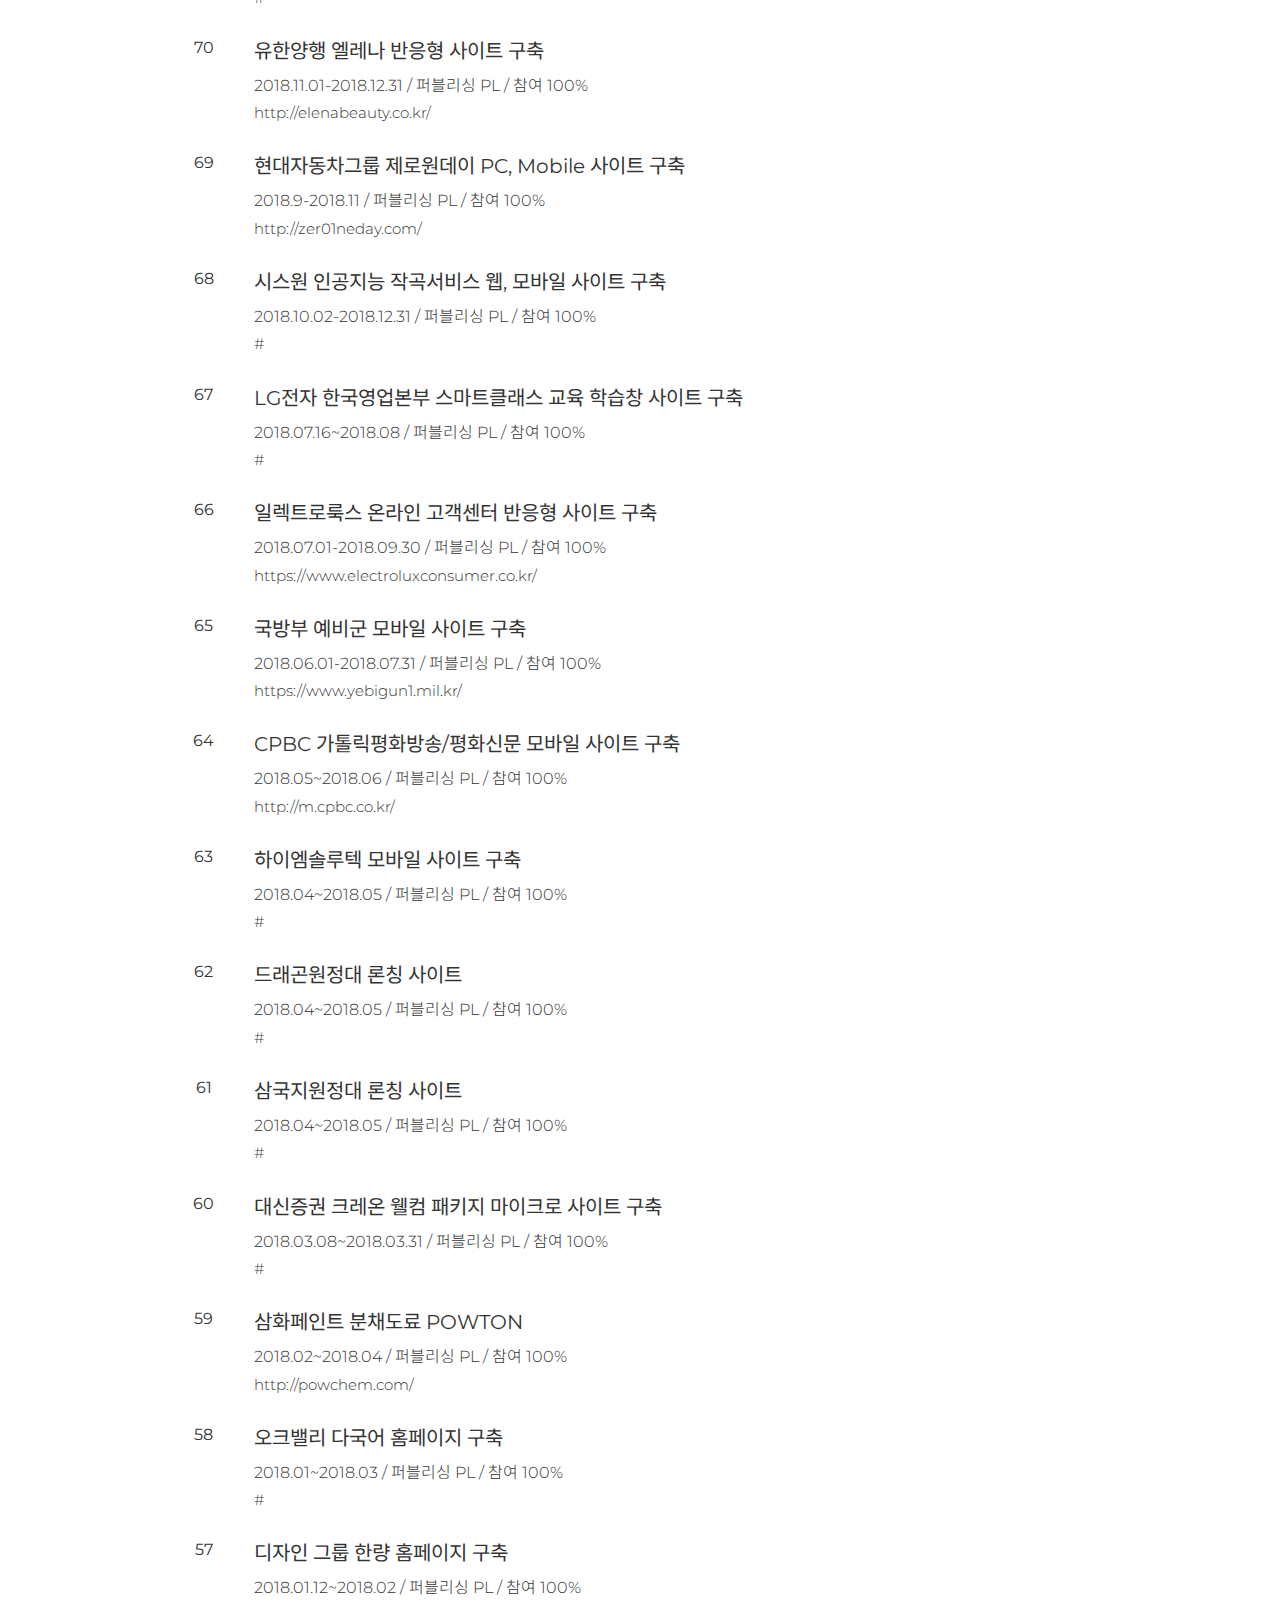
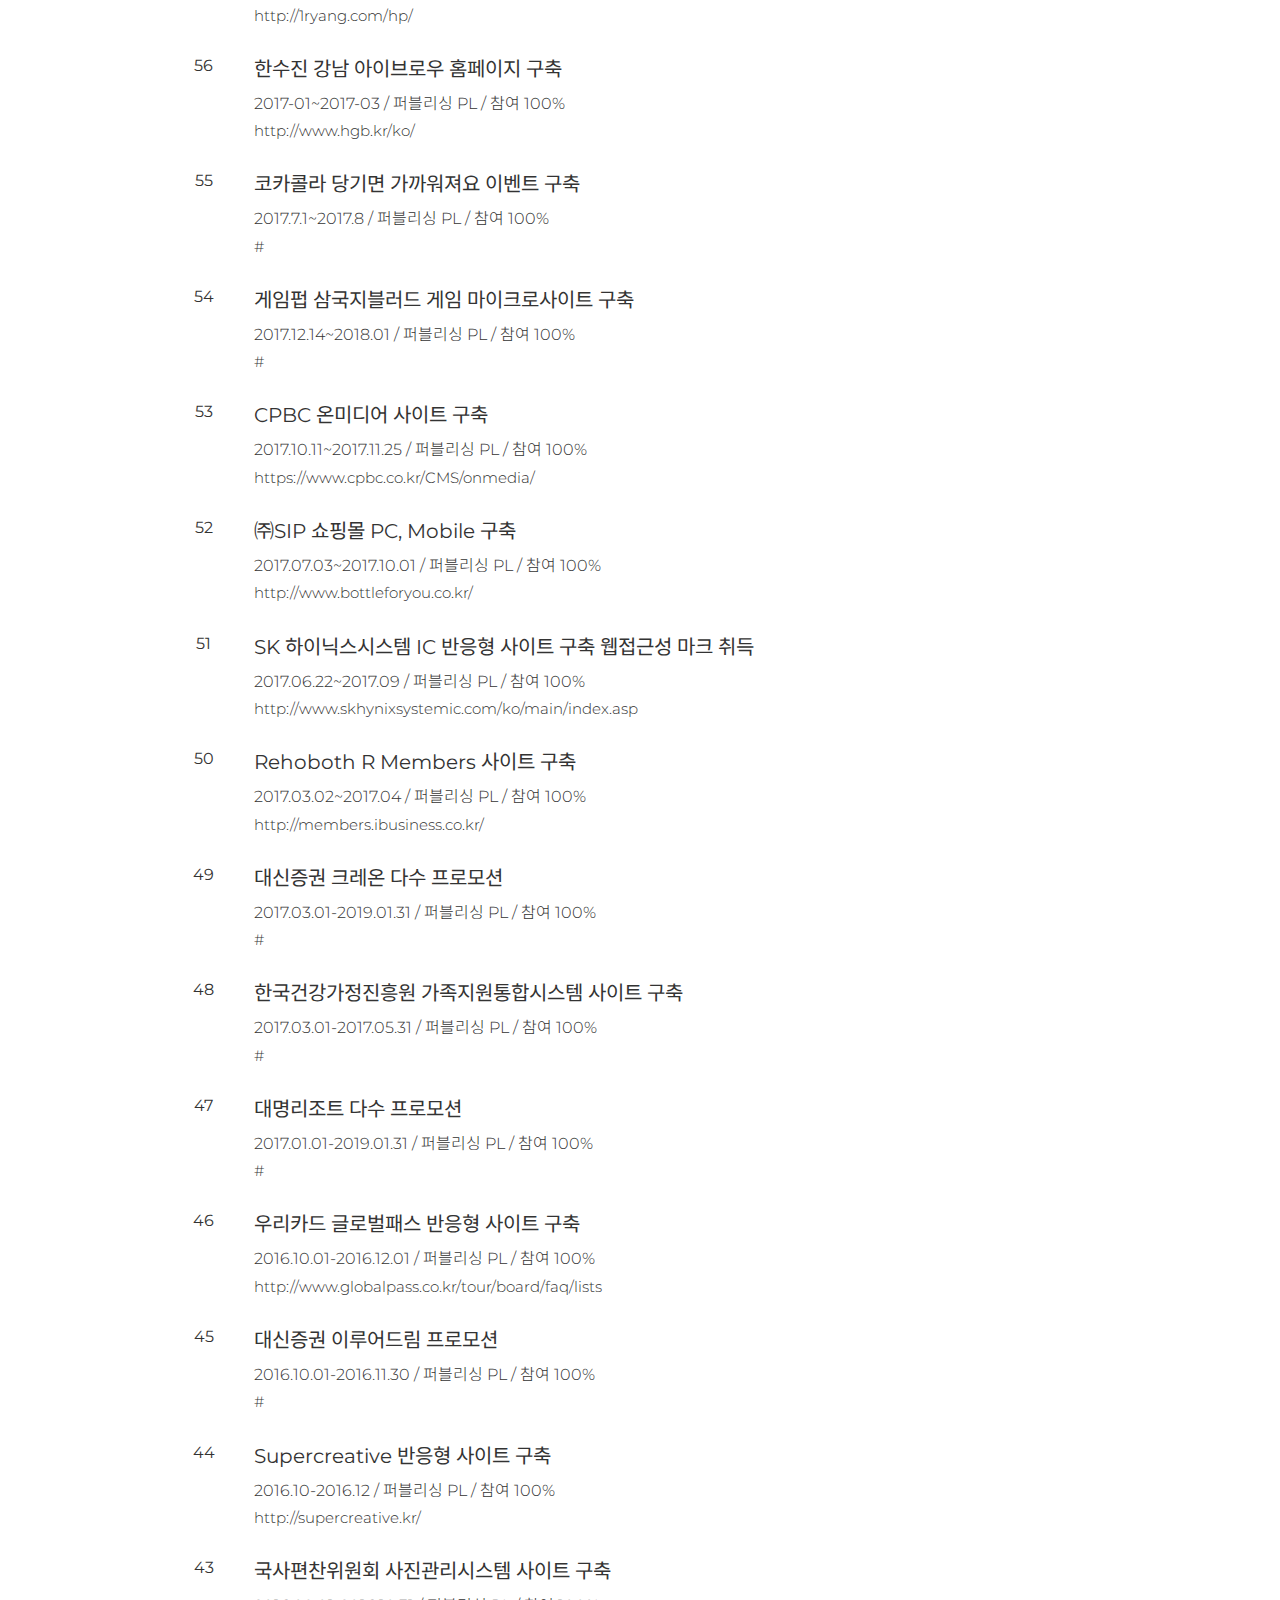
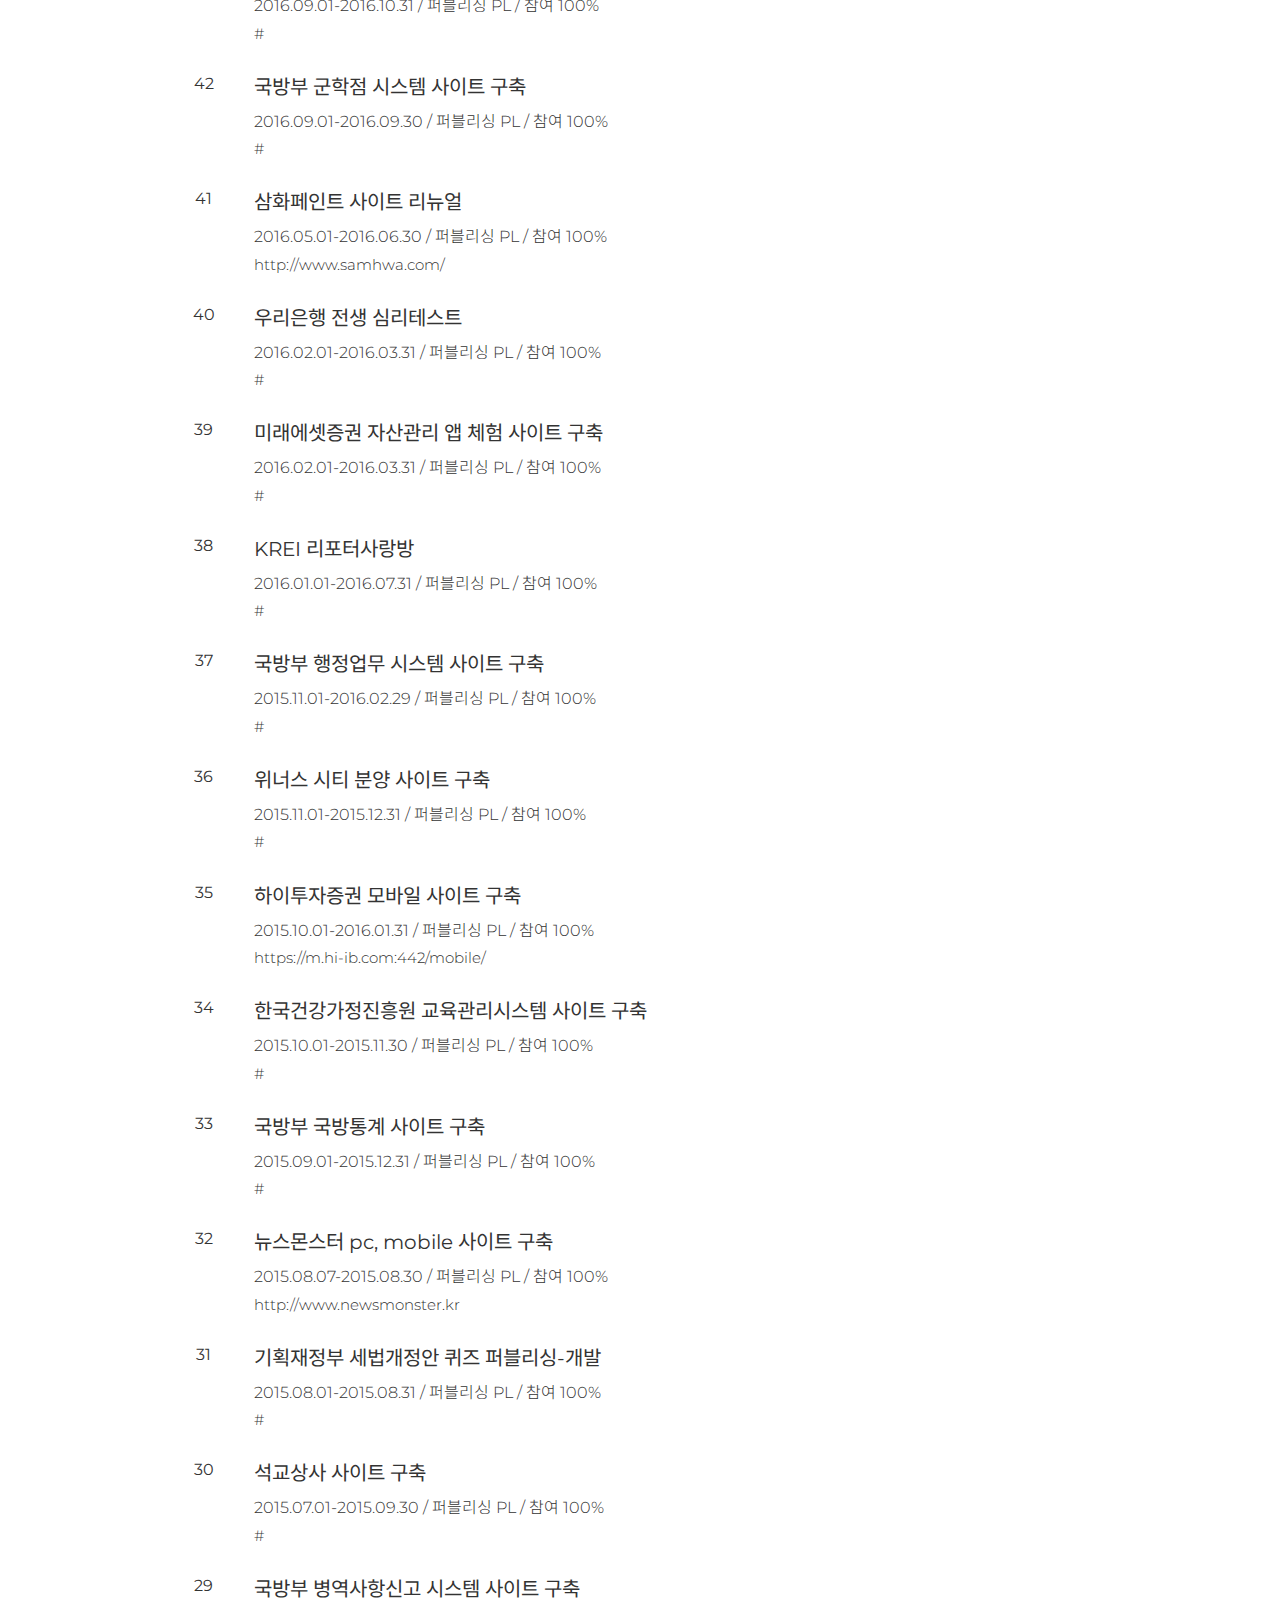
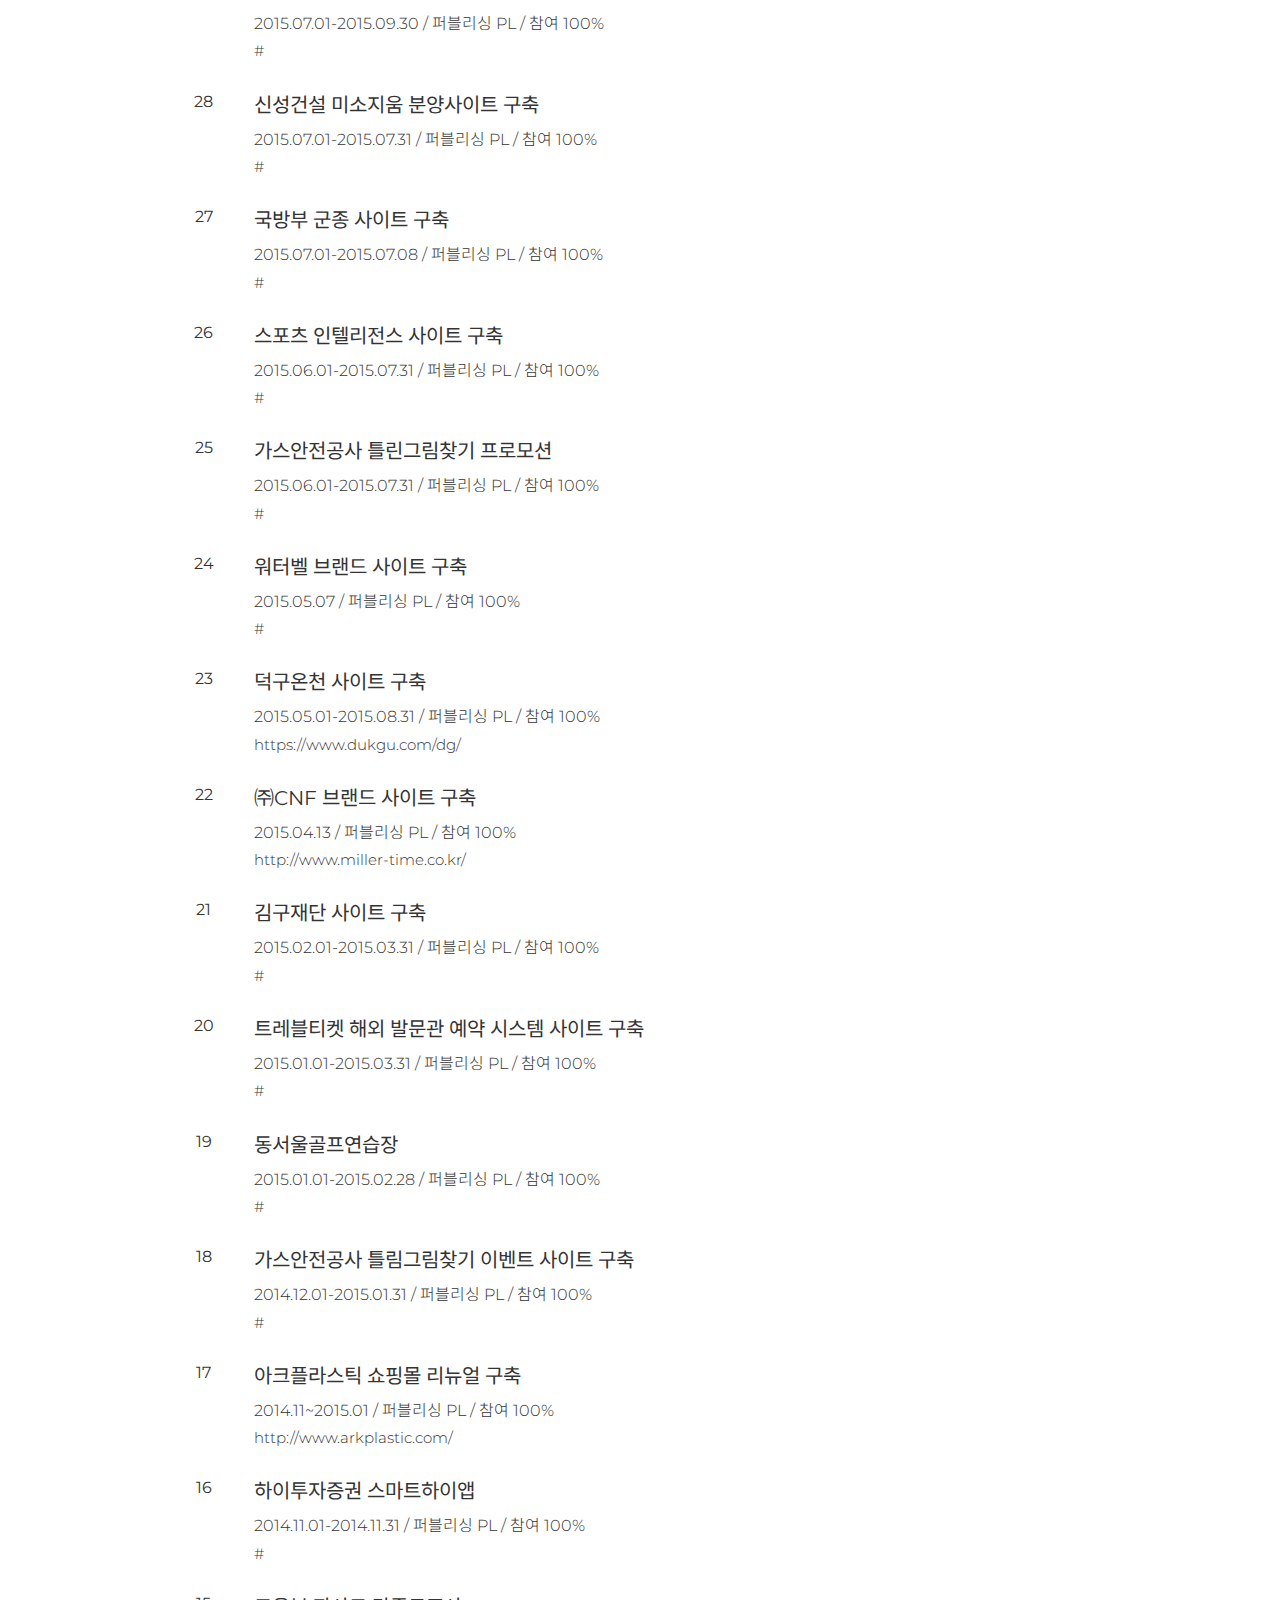
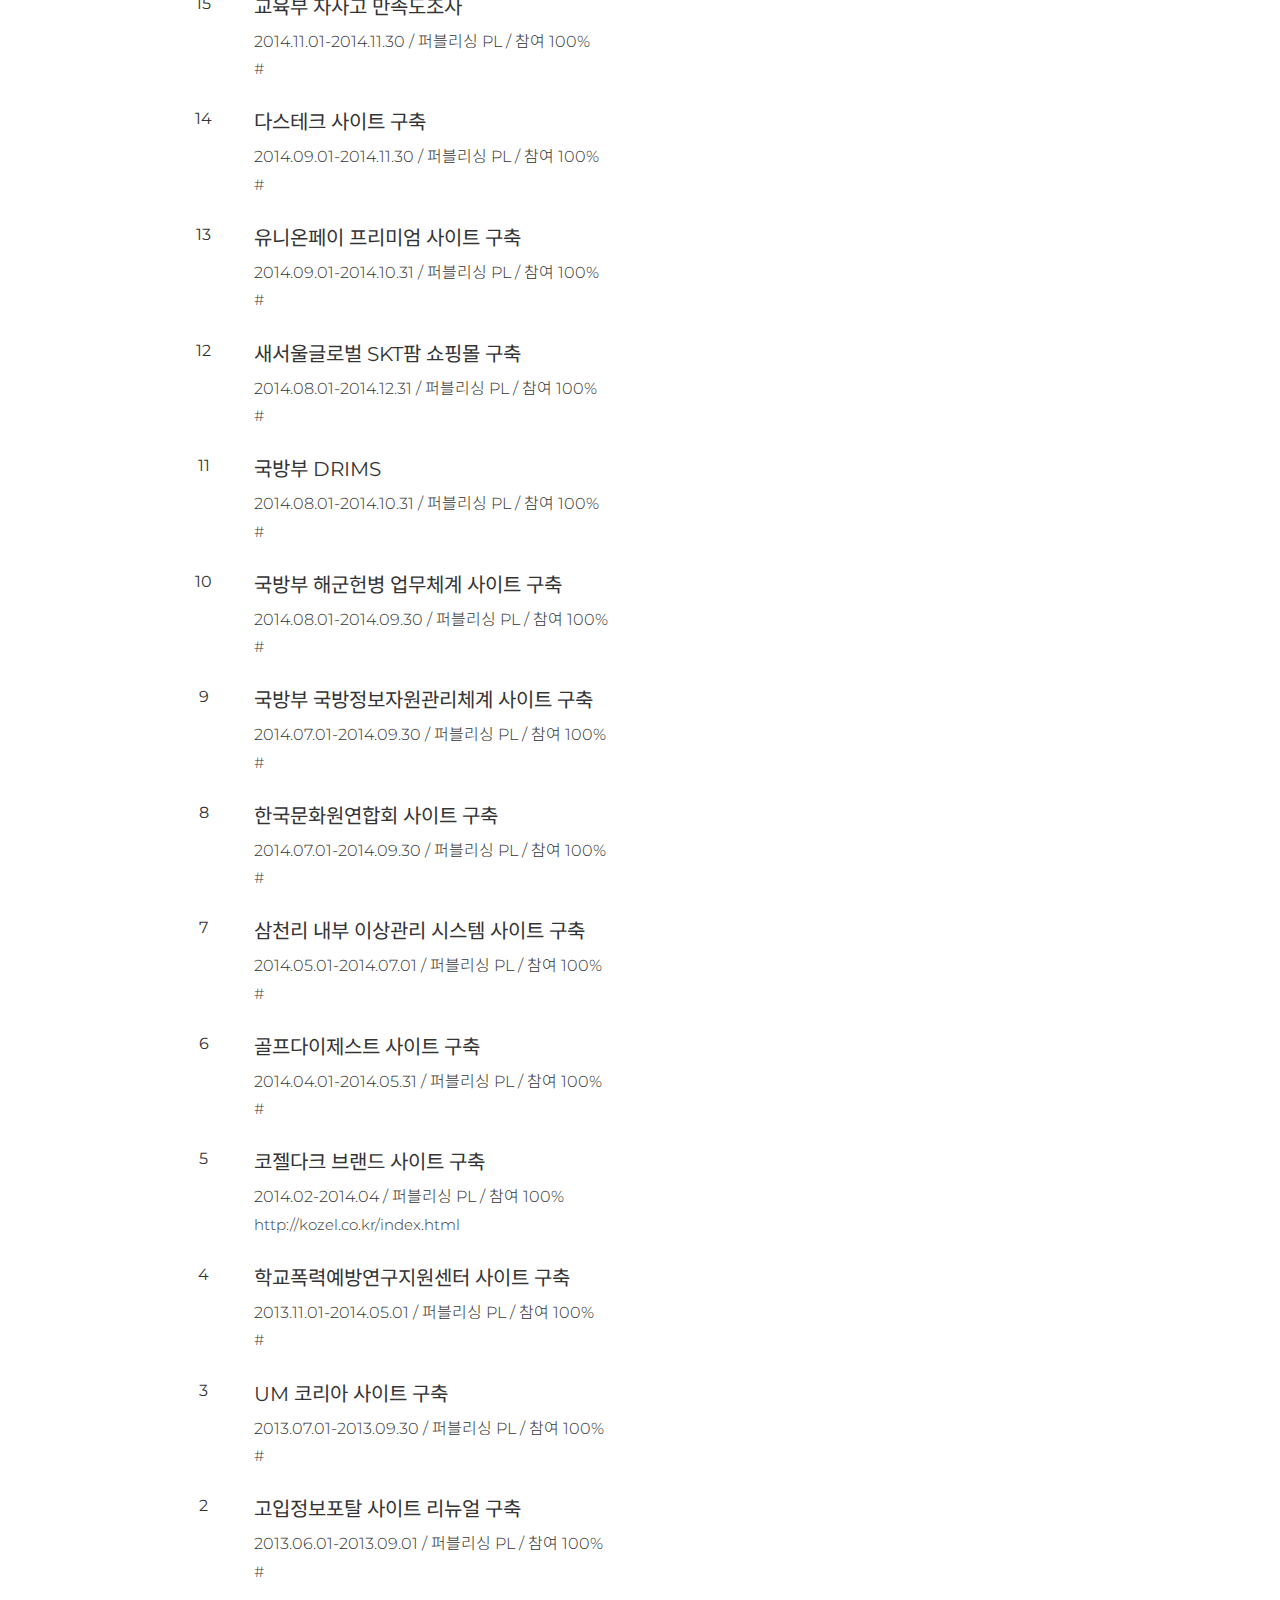
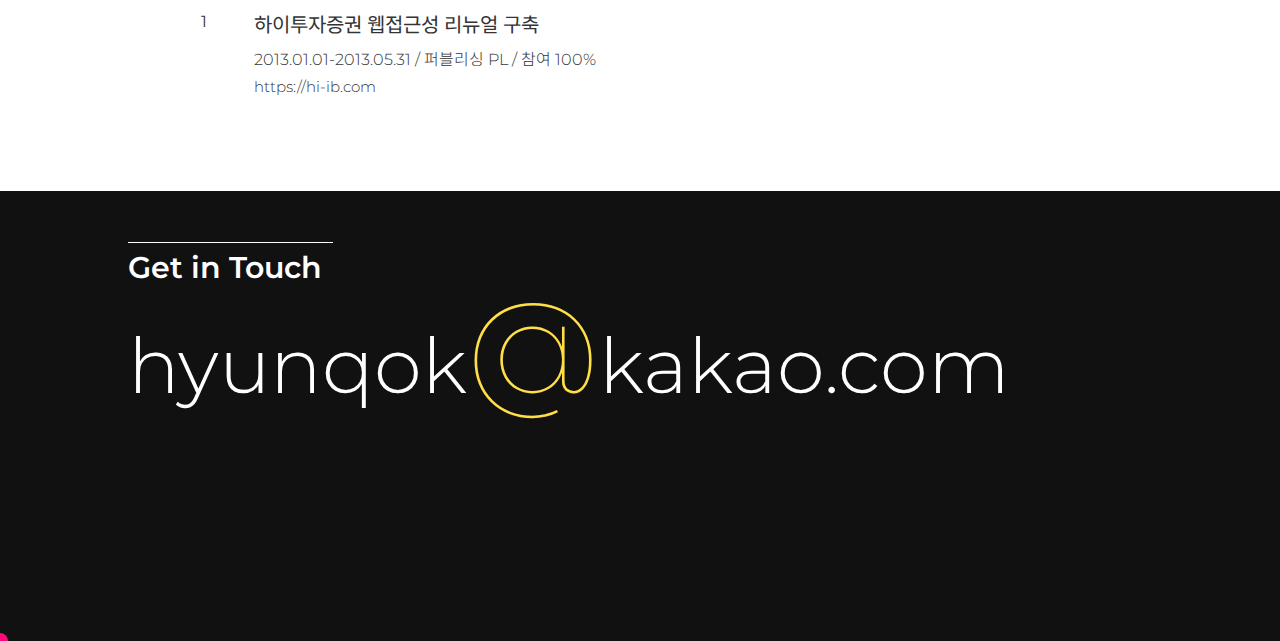
<file: work/index.html>
<!doctype html>
<html lang="ko">

<head>
	<title> Qook </title>
	<meta charset="UTF-8">
	<meta http-equiv="X-UA-Compatible" content="IE=edge">
	<meta name="robots" content="follow">
	<meta name="viewport" content="width=device-width, initial-scale=1, minimum-scale=1, maximum-scale=2, user-scalable=no">
	<meta name="author" content="hyunguk jeong">
	<meta name="copyright" content="hyunguk jeong">
	<meta name="keywords" content="">
	<meta name="description" content="">

	<link rel="shortcut icon" href="../images/favicon.ico">
	<link rel="icon" href="../images/favicon.ico">
	<link href="../css/main.css?v=9d852917" rel="stylesheet">
</head>

<body data-barba="wrapper">

	<!--[if lte IE 9]>
<div class="alert-brw-update">
	<span class="bg"></span>
	<div class="update_cts">
		사용 중인 브라우저는 보안에 취약한 구 버전의 브라우저입니다.<br>
		웹 브라우저를 <a href="https://www.microsoft.com/ko-kr/search?q=explorer+update" class="alert-link" target="_blank">업그레이드</a>하시거나, 다른 브라우저를 사용해보시기 바랍니다.<br>
		<a href="http://www.google.com/chrome?hl=ko" class="alert-link" target="_blank">구글 크롬 바로가기</a>,
		<a href="http://www.mozilla.or.kr/ko/firefox/" class="alert-link" target="_blank">파이어폭스 바로가기</a>

		<div class="hid_check">
			<input type="checkbox" name="hid_pop" id="hid_pop" /> <label for="hid_pop">오늘하루 보이지 않기</label>
		</div>
	</div>
	<button type="button" class="btn-update-close">&times;</button>
</div>
<![endif]-->

	<!-- skip navi -->
	<div id="accessibility">
		<a href="#container">본문 바로가기</a>
		<a href="#gnb">주메뉴 바로가기</a>
	</div>
	<!-- //skip navi -->

	<!-- header -->
	<!-- header-wrap -->
	<div class="header-wrap">

		<header>

			<div class="cell">
				<!-- logo -->
				<h1 class="logo-block">
					<a href="/home" data-cursorrole="none">
						<span class="hid">hyun qook jeong home</span>
						<svg id="logo-g" version="1.1" xmlns="http://www.w3.org/2000/svg" xmlns:xlink="http://www.w3.org/1999/xlink" width="43.715px" height="46.081px" viewBox="0 0 43.715 46.081">
							<g id="logo-face">
								<path d="M43.541,18.75c0.462,3.561,0.007,7.026-1.36,10.392c-1.369,3.369-3.528,6.289-6.478,8.76l4.663,6.328l-2.512,1.851
							l-4.663-6.327c-3.267,2.108-6.702,3.311-10.31,3.607c-3.606,0.299-7.041-0.301-10.305-1.797s-6.034-3.79-8.313-6.881
							c-2.371-3.221-3.754-6.699-4.146-10.435s0.195-7.335,1.766-10.803c1.569-3.467,4.013-6.421,7.33-8.866
							c3.316-2.444,6.857-3.909,10.621-4.398c3.766-0.488,7.372,0.009,10.824,1.49c3.451,1.481,6.376,3.849,8.771,7.101
							C41.708,11.864,43.079,15.19,43.541,18.75z M39.403,28.208c1.125-2.89,1.479-5.884,1.061-8.98
							c-0.417-3.095-1.599-5.963-3.545-8.604c-2.039-2.769-4.557-4.802-7.55-6.1c-2.993-1.297-6.114-1.756-9.36-1.375
							c-3.248,0.38-6.289,1.615-9.123,3.702c-2.833,2.088-4.921,4.633-6.262,7.633c-1.343,3.001-1.836,6.123-1.484,9.366
							s1.549,6.25,3.59,9.019c1.945,2.642,4.329,4.611,7.15,5.911c2.82,1.301,5.777,1.843,8.871,1.624
							c3.094-0.217,6.033-1.201,8.815-2.955l-6.406-8.694l2.367-1.744l6.406,8.694C36.456,33.597,38.279,31.099,39.403,28.208z" />
							</g>
							<g id="logo-eye">
								<path d="M9.791,22.802c-0.5-0.5-0.75-1.111-0.75-1.83c0-0.721,0.25-1.321,0.75-1.801c0.5-0.48,1.089-0.72,1.77-0.72
							c0.68,0,1.27,0.24,1.77,0.72c0.5,0.48,0.75,1.08,0.75,1.801c0,0.719-0.25,1.33-0.75,1.83c-0.5,0.5-1.09,0.75-1.77,0.75
							C10.88,23.552,10.29,23.302,9.791,22.802z" />
								<path d="M21.791,22.802c-0.5-0.5-0.75-1.111-0.75-1.83c0-0.721,0.25-1.321,0.75-1.801c0.5-0.48,1.089-0.72,1.77-0.72
							c0.68,0,1.27,0.24,1.77,0.72c0.5,0.48,0.75,1.08,0.75,1.801c0,0.719-0.25,1.33-0.75,1.83c-0.5,0.5-1.09,0.75-1.77,0.75
							C22.88,23.552,22.29,23.302,21.791,22.802z" />
							</g>
						</svg>
						<span>o</span>
						<span>o</span>
						<span>K.</span>
					</a>
				</h1>
				<!-- //logo -->
			</div>

			<div class="cell welcome-text-block">
				<!-- Slider main container -->
				<div class="swiper-container" id="welcom-text-swiper">
					<!-- Additional required wrapper -->
					<div class="swiper-wrapper">
						<!-- Slides -->
						<div class="swiper-slide"><p class="header-welcome-text">안녕하세요.</p>
						</div>
						<div class="swiper-slide"><p class="header-welcome-text">Hello.</p>
						</div>
						<div class="swiper-slide"><p class="header-welcome-text">Bonjour.</p>
						</div>
						<div class="swiper-slide"><p class="header-welcome-text">Hallo.</p>
						</div>
						<div class="swiper-slide"><p class="header-welcome-text">Olá.</p>
						</div>
						<div class="swiper-slide"><p class="header-welcome-text">Hola.</p>
						</div>
						<div class="swiper-slide"><p class="header-welcome-text">Xin chào các bạn.</p>
						</div>
					</div>
				</div>
			</div>
			<div class="cell gnb-block">

				<button type="button" class="hgbtn btn-toggle-gnb" data-cursorrole="none">
					<span class="txt-open">
					<span class="txt txt1">C</span>
					<svg id="gnb-obj" viewBox="0 0 11 11" fill="none" xmlns="http://www.w3.org/2000/svg">
						<circle cx="5.5" cy="5.5" r="5.5" />
					</svg>
					<span class="txt txt2">NTACT</span>
					</span>
				</button>

				<!-- gnb-wrap -->
				<nav class="gnb-wrap">
					<ul id="gnb">
						<li><a href="mailto:hyunqok@kakao.com" data-cursorrole="none">Mail</a></li>
						
						<li><a href="/work" data-cursorrole="none">Project List</a></li>
						<li><a href="/certificate" data-cursorrole="none">SW Career Certificate</a></li>
					</ul>
				</nav>
				<!-- //gnb-wrap -->
			</div>
		</header>

	</div>
	<!-- //header-wrap -->
	<!-- //header -->

	<!-- wrap -->
	<div id="wrap">

		<!-- main -->
		<main data-barba="container" data-barba-namespace="work" id="container">

			<!-- project list -->
			<section class="layout1">
				<article class="worklist-block">

					<!-- <h2 class="subject-title">Work.</h2> -->
					<p class="total-count">총 <span class="total-num">81</span>개 프로젝트_</p>

					<!-- search-form-block -->
					<div class="search-form-block">
						<div class="hashs">
							<a href="#" data-cursorrole="sorting">#전체</a>
							<a href="#" data-cursorrole="sorting">#반응형</a>
							<a href="#" data-cursorrole="sorting">#웹접근성</a>
							<a href="#" data-cursorrole="sorting">#모바일</a>
						</div>

						<div class="search-form">
							<form id="project-search">
								<fieldset>
									<legend class="hid">프로젝트 검색</legend>
									<div class="input-group">
										<input type="text" name="project-search-text" id="project-search-text" class="ip01" placeholder="프로젝트 검색">
										<button type="button" class="hgbtn btn-smit" id="project-search-smit" aria-label="검색" data-cursorrole="search" data-cursorColor="#4504fe">
											<svg width="24" height="24" xmlns="http://www.w3.org/2000/svg" fill-rule="evenodd" clip-rule="evenodd">
												<path d="M15.853 16.56c-1.683 1.517-3.911 2.44-6.353 2.44-5.243 0-9.5-4.257-9.5-9.5s4.257-9.5 9.5-9.5 9.5 4.257 9.5 9.5c0 2.442-.923 4.67-2.44 6.353l7.44 7.44-.707.707-7.44-7.44zm-6.353-15.56c4.691 0 8.5 3.809 8.5 8.5s-3.809 8.5-8.5 8.5-8.5-3.809-8.5-8.5 3.809-8.5 8.5-8.5z" /></svg>
										</button>
									</div>
								</fieldset>
							</form>
						</div>
					</div>
					<!-- //search-form-block -->

					<!-- worklist -->
					<div class="worklist">
						<ol>
							<li data-hash="증권|모바일|">
								<a href="#" target="_blank">
									<span class="num">81</span>
									<dl>
										<dt class="project-title">하이투자증권 모바일웹 비대면 계좌개설 사이트 구축</dt>
										<dd class="project-desc">2020.05.01-2020.06.30 / 퍼블리싱 PL / 참여 100%</dd>
										<dd class="project-url">#</dd>
									</dl>
								</a>
							</li>
							<li data-hash="증권|모바일">
								<a href="https://m.hi-ib.com:442/mobile" target="_blank">
									<span class="num">80</span>
									<dl>
										<dt class="project-title">하이투자증권 모바일 메인 리뉴얼</dt>
										<dd class="project-desc">2020.03.16-2020.03.31 / 퍼블리싱 PL / 참여 100%</dd>
										<dd class="project-url">https://m.hi-ib.com:442/mobile</dd>
									</dl>
								</a>
							</li>

							<!-- <li data-hash="백엔드|php|">
							<a href="http://hyunqook-jeong.kr/coupon" target="_blank">
								<span class="num">80</span>
								<dl>
									<dt class="project-title">헤이크커피 출퇴근 시스템</dt>
									<dd class="project-desc">2020.04-2020.05 / 퍼블리싱 PL / 참여 100%</dd>
									<dd class="project-url">http://hyunqook-jeong.kr/coupon</dd>
								</dl>
							</a>
						</li> -->

							<li data-hash="백엔드|php|이벤트|프로모션">
								<a href="http://meloncoupon.eventvm.com/" target="_blank">
									<span class="num">79</span>
									<dl>
										<dt class="project-title">유니온페이 멜론 제휴 쿠폰 발급 마이크로 사이트 반응형 구축</dt>
										<dd class="project-desc">2020.03.01-2020.03.17 / 퍼블리싱 PL / 참여 100%</dd>
										<dd class="project-url">http://meloncoupon.eventvm.com/</dd>
									</dl>
								</a>
							</li>
							<li data-hash="반응형|증권|모션|si|sm">
								<a href="https://www.kakaopaysec.com/" target="_blank">
									<span class="num">78</span>
									<dl>
										<dt class="project-title">카카오페이증권 반응형 사이트 구축</dt>
										<dd class="project-desc">2019.12.01-2020.02.10 / 퍼블리싱 PL / 참여 100%</dd>
										<dd class="project-url">https://www.kakaopaysec.com/</dd>
									</dl>
								</a>
							</li>
							<li data-hash="백엔드|php|이벤트|프로모션">
								<a href="http://class101.eventvm.com/" target="_blank">
									<span class="num">77</span>
									<dl>
										<dt class="project-title">유니온페이 CLASS101 제휴 쿠폰 발급 반응형 마이크로 사이트 구축</dt>
										<dd class="project-desc">2019.11.18-2019.12.31 / 퍼블리싱 PL / 참여 100%</dd>
										<dd class="project-url">http://class101.eventvm.com/</dd>
									</dl>
								</a>
							</li>
							<li data-hash="si|sm">
								<a href="#" target="_blank">
									<span class="num">76</span>
									<dl>
										<dt class="project-title">시스원 CRM 사이트 웹퍼블리싱</dt>
										<dd class="project-desc">2019.09.01-2019.10.31 / 퍼블리싱 PL / 참여 100%</dd>
										<dd class="project-url">#</dd>
									</dl>
								</a>
							</li>
							<li data-hash="si|sm|반응형|카드|결제|모션">
								<a href="http://www.allonepass.co.kr/" target="_blank">
									<span class="num">75</span>
									<dl>
										<dt class="project-title">농협 올원패스 해외관광명소 예약서비스 반응형 사이트 구축</dt>
										<dd class="project-desc">2019.06.01-2019.07.01 / 퍼블리싱 PL / 참여 100%</dd>
										<dd class="project-url">http://www.allonepass.co.kr/</dd>
									</dl>
								</a>
							</li>
							<li data-hash="">
								<a href="http://zer01ne.zone/" target="_blank">
									<span class="num">74</span>
									<dl>
										<dt class="project-title">현대자동차 그룹 제로원 2019 PC, Mobile 사이트 구축</dt>
										<dd class="project-desc">2019.06-2019.10 / 퍼블리싱 PL / 참여 100%</dd>
										<dd class="project-url">http://zer01ne.zone/</dd>
									</dl>
								</a>
							</li>
							<li data-hash="">
								<a href="https://partnersclub.co.kr/" target="_blank">
									<span class="num">73</span>
									<dl>
										<dt class="project-title">미래에셋 파트너스클럽 모바일 하이브리드앱</dt>
										<dd class="project-desc">2019.05.01-2019.08.31 / 퍼블리싱 PL / 참여 100%</dd>
										<dd class="project-url">https://partnersclub.co.kr/</dd>
									</dl>
								</a>
							</li>
							<li data-hash="">
								<a href="http://hyunqook-jeong.kr/coupon" target="_blank">
									<span class="num">72</span>
									<dl>
										<dt class="project-title">헤이크커피 스탬프 쿠폰 발급 시스템 </dt>
										<dd class="project-desc">2019.01~2019.03 / 퍼블리싱 PL / 참여 100%</dd>
										<dd class="project-url">#</dd>
									</dl>
								</a>
							</li>
							<li data-hash="">
								<a href="#" target="_blank">
									<span class="num">71</span>
									<dl>
										<dt class="project-title">KADA 한국도핑방지위원회 온라인교육센터 사이트 구축</dt>
										<dd class="project-desc">2018.11~2019.12 / 퍼블리싱 PL / 참여 100%</dd>
										<dd class="project-url">#</dd>
									</dl>
								</a>
							</li>
							<li data-hash="">
								<a href="http://elenabeauty.co.kr/" target="_blank">
									<span class="num">70</span>
									<dl>
										<dt class="project-title">유한양행 엘레나 반응형 사이트 구축</dt>
										<dd class="project-desc">2018.11.01-2018.12.31 / 퍼블리싱 PL / 참여 100%</dd>
										<dd class="project-url">http://elenabeauty.co.kr/</dd>
									</dl>
								</a>
							</li>
							<li data-hash="">
								<a href="http://zer01neday.com/" target="_blank">
									<span class="num">69</span>
									<dl>
										<dt class="project-title">현대자동차그룹 제로원데이 PC, Mobile 사이트 구축</dt>
										<dd class="project-desc">2018.9-2018.11 / 퍼블리싱 PL / 참여 100%</dd>
										<dd class="project-url">http://zer01neday.com/</dd>
									</dl>
								</a>
							</li>
							<li data-hash="">
								<a href="#" target="_blank">
									<span class="num">68</span>
									<dl>
										<dt class="project-title">시스원 인공지능 작곡서비스 웹, 모바일 사이트 구축</dt>
										<dd class="project-desc">2018.10.02-2018.12.31 / 퍼블리싱 PL / 참여 100%</dd>
										<dd class="project-url">#</dd>
									</dl>
								</a>
							</li>
							<li data-hash="">
								<a href="#" target="_blank">
									<span class="num">67</span>
									<dl>
										<dt class="project-title">LG전자 한국영업본부 스마트클래스 교육 학습창 사이트 구축</dt>
										<dd class="project-desc">2018.07.16~2018.08 / 퍼블리싱 PL / 참여 100%</dd>
										<dd class="project-url">#</dd>
									</dl>
								</a>
							</li>
							<li data-hash="">
								<a href="https://www.electroluxconsumer.co.kr/" target="_blank">
									<span class="num">66</span>
									<dl>
										<dt class="project-title">일렉트로룩스 온라인 고객센터 반응형 사이트 구축</dt>
										<dd class="project-desc">2018.07.01-2018.09.30 / 퍼블리싱 PL / 참여 100%</dd>
										<dd class="project-url">https://www.electroluxconsumer.co.kr/</dd>
									</dl>
								</a>
							</li>
							<li data-hash="">
								<a href="https://www.yebigun1.mil.kr/" target="_blank">
									<span class="num">65</span>
									<dl>
										<dt class="project-title">국방부 예비군 모바일 사이트 구축</dt>
										<dd class="project-desc">2018.06.01-2018.07.31 / 퍼블리싱 PL / 참여 100%</dd>
										<dd class="project-url">https://www.yebigun1.mil.kr/</dd>
									</dl>
								</a>
							</li>
							<li data-hash="">
								<a href="http://m.cpbc.co.kr/" target="_blank">
									<span class="num">64</span>
									<dl>
										<dt class="project-title">CPBC 가톨릭평화방송/평화신문 모바일 사이트 구축</dt>
										<dd class="project-desc">2018.05~2018.06 / 퍼블리싱 PL / 참여 100%</dd>
										<dd class="project-url">http://m.cpbc.co.kr/</dd>
									</dl>
								</a>
							</li>
							<li data-hash="">
								<a href="#" target="_blank">
									<span class="num">63</span>
									<dl>
										<dt class="project-title">하이엠솔루텍 모바일 사이트 구축</dt>
										<dd class="project-desc">2018.04~2018.05 / 퍼블리싱 PL / 참여 100%</dd>
										<dd class="project-url">#</dd>
									</dl>
								</a>
							</li>
							<li data-hash="">
								<a href="#" target="_blank">
									<span class="num">62</span>
									<dl>
										<dt class="project-title">드래곤원정대 론칭 사이트</dt>
										<dd class="project-desc">2018.04~2018.05 / 퍼블리싱 PL / 참여 100%</dd>
										<dd class="project-url">#</dd>
									</dl>
								</a>
							</li>
							<li data-hash="">
								<a href="#" target="_blank">
									<span class="num">61</span>
									<dl>
										<dt class="project-title">삼국지원정대 론칭 사이트</dt>
										<dd class="project-desc">2018.04~2018.05 / 퍼블리싱 PL / 참여 100%</dd>
										<dd class="project-url">#</dd>
									</dl>
								</a>
							</li>
							<li data-hash="">
								<a href="#" target="_blank">
									<span class="num">60</span>
									<dl>
										<dt class="project-title">대신증권 크레온 웰컴 패키지 마이크로 사이트 구축</dt>
										<dd class="project-desc">2018.03.08~2018.03.31 / 퍼블리싱 PL / 참여 100%</dd>
										<dd class="project-url">#</dd>
									</dl>
								</a>
							</li>
							<li data-hash="">
								<a href="http://powchem.com/" target="_blank">
									<span class="num">59</span>
									<dl>
										<dt class="project-title">삼화페인트 분채도료 POWTON</dt>
										<dd class="project-desc">2018.02~2018.04 / 퍼블리싱 PL / 참여 100%</dd>
										<dd class="project-url">http://powchem.com/</dd>
									</dl>
								</a>
							</li>
							<li data-hash="">
								<a href="#" target="_blank">
									<span class="num">58</span>
									<dl>
										<dt class="project-title">오크밸리 다국어 홈페이지 구축</dt>
										<dd class="project-desc">2018.01~2018.03 / 퍼블리싱 PL / 참여 100%</dd>
										<dd class="project-url">#</dd>
									</dl>
								</a>
							</li>
							<li data-hash="">
								<a href="http://1ryang.com/hp/" target="_blank">
									<span class="num">57</span>
									<dl>
										<dt class="project-title">디자인 그룹 한량 홈페이지 구축</dt>
										<dd class="project-desc">2018.01.12~2018.02 / 퍼블리싱 PL / 참여 100%</dd>
										<dd class="project-url">http://1ryang.com/hp/</dd>
									</dl>
								</a>
							</li>
							<li data-hash="">
								<a href="http://www.hgb.kr/ko/" target="_blank">
									<span class="num">56</span>
									<dl>
										<dt class="project-title">한수진 강남 아이브로우 홈페이지 구축</dt>
										<dd class="project-desc">2017-01~2017-03 / 퍼블리싱 PL / 참여 100%</dd>
										<dd class="project-url">http://www.hgb.kr/ko/</dd>
									</dl>
								</a>
							</li>
							<li data-hash="">
								<a href="#" target="_blank">
									<span class="num">55</span>
									<dl>
										<dt class="project-title">코카콜라 당기면 가까워져요 이벤트 구축</dt>
										<dd class="project-desc">2017.7.1~2017.8 / 퍼블리싱 PL / 참여 100%</dd>
										<dd class="project-url">#</dd>
									</dl>
								</a>
							</li>
							<li data-hash="">
								<a href="#" target="_blank">
									<span class="num">54</span>
									<dl>
										<dt class="project-title">게임펍 삼국지블러드 게임 마이크로사이트 구축</dt>
										<dd class="project-desc">2017.12.14~2018.01 / 퍼블리싱 PL / 참여 100%</dd>
										<dd class="project-url">#</dd>
									</dl>
								</a>
							</li>
							<li data-hash="">
								<a href="https://www.cpbc.co.kr/CMS/onmedia/" target="_blank">
									<span class="num">53</span>
									<dl>
										<dt class="project-title">CPBC 온미디어 사이트 구축</dt>
										<dd class="project-desc">2017.10.11~2017.11.25 / 퍼블리싱 PL / 참여 100%</dd>
										<dd class="project-url">https://www.cpbc.co.kr/CMS/onmedia/</dd>
									</dl>
								</a>
							</li>
							<li data-hash="">
								<a href="http://www.bottleforyou.co.kr/" target="_blank">
									<span class="num">52</span>
									<dl>
										<dt class="project-title">㈜SIP 쇼핑몰 PC, Mobile 구축</dt>
										<dd class="project-desc">2017.07.03~2017.10.01 / 퍼블리싱 PL / 참여 100%</dd>
										<dd class="project-url">http://www.bottleforyou.co.kr/</dd>
									</dl>
								</a>
							</li>
							<li data-hash="">
								<a href="http://www.skhynixsystemic.com/ko/main/index.asp" target="_blank">
									<span class="num">51</span>
									<dl>
										<dt class="project-title">SK 하이닉스시스템 IC 반응형 사이트 구축 웹접근성 마크 취득</dt>
										<dd class="project-desc">2017.06.22~2017.09 / 퍼블리싱 PL / 참여 100%</dd>
										<dd class="project-url">http://www.skhynixsystemic.com/ko/main/index.asp</dd>
									</dl>
								</a>
							</li>
							<li data-hash="">
								<a href="http://members.ibusiness.co.kr/" target="_blank">
									<span class="num">50</span>
									<dl>
										<dt class="project-title">Rehoboth R Members 사이트 구축</dt>
										<dd class="project-desc">2017.03.02~2017.04 / 퍼블리싱 PL / 참여 100%</dd>
										<dd class="project-url">http://members.ibusiness.co.kr/</dd>
									</dl>
								</a>
							</li>
							<li data-hash="">
								<a href="#" target="_blank">
									<span class="num">49</span>
									<dl>
										<dt class="project-title">대신증권 크레온 다수 프로모션</dt>
										<dd class="project-desc">2017.03.01-2019.01.31 / 퍼블리싱 PL / 참여 100%</dd>
										<dd class="project-url">#</dd>
									</dl>
								</a>
							</li>
							<li data-hash="">
								<a href="#" target="_blank">
									<span class="num">48</span>
									<dl>
										<dt class="project-title">한국건강가정진흥원 가족지원통합시스템 사이트 구축</dt>
										<dd class="project-desc">2017.03.01-2017.05.31 / 퍼블리싱 PL / 참여 100%</dd>
										<dd class="project-url">#</dd>
									</dl>
								</a>
							</li>
							<li data-hash="">
								<a href="#" target="_blank">
									<span class="num">47</span>
									<dl>
										<dt class="project-title">대명리조트 다수 프로모션 </dt>
										<dd class="project-desc">2017.01.01-2019.01.31 / 퍼블리싱 PL / 참여 100%</dd>
										<dd class="project-url">#</dd>
									</dl>
								</a>
							</li>
							<li data-hash="">
								<a href="http://www.globalpass.co.kr/tour/board/faq/lists" target="_blank">
									<span class="num">46</span>
									<dl>
										<dt class="project-title">우리카드 글로벌패스 반응형 사이트 구축</dt>
										<dd class="project-desc">2016.10.01-2016.12.01 / 퍼블리싱 PL / 참여 100%</dd>
										<dd class="project-url">http://www.globalpass.co.kr/tour/board/faq/lists</dd>
									</dl>
								</a>
							</li>
							<li data-hash="">
								<a href="#" target="_blank">
									<span class="num">45</span>
									<dl>
										<dt class="project-title">대신증권 이루어드림 프로모션 </dt>
										<dd class="project-desc">2016.10.01-2016.11.30 / 퍼블리싱 PL / 참여 100%</dd>
										<dd class="project-url">#</dd>
									</dl>
								</a>
							</li>
							<li data-hash="">
								<a href="http://supercreative.kr/" target="_blank">
									<span class="num">44</span>
									<dl>
										<dt class="project-title">Supercreative 반응형 사이트 구축</dt>
										<dd class="project-desc">2016.10-2016.12 / 퍼블리싱 PL / 참여 100%</dd>
										<dd class="project-url">http://supercreative.kr/</dd>
									</dl>
								</a>
							</li>
							<li data-hash="">
								<a href="#" target="_blank">
									<span class="num">43</span>
									<dl>
										<dt class="project-title">국사편찬위원회 사진관리시스템 사이트 구축</dt>
										<dd class="project-desc">2016.09.01-2016.10.31 / 퍼블리싱 PL / 참여 100%</dd>
										<dd class="project-url">#</dd>
									</dl>
								</a>
							</li>
							<li data-hash="">
								<a href="#" target="_blank">
									<span class="num">42</span>
									<dl>
										<dt class="project-title">국방부 군학점 시스템 사이트 구축</dt>
										<dd class="project-desc">2016.09.01-2016.09.30 / 퍼블리싱 PL / 참여 100%</dd>
										<dd class="project-url">#</dd>
									</dl>
								</a>
							</li>
							<li data-hash="">
								<a href="http://www.samhwa.com/" target="_blank">
									<span class="num">41</span>
									<dl>
										<dt class="project-title">삼화페인트 사이트 리뉴얼</dt>
										<dd class="project-desc">2016.05.01-2016.06.30 / 퍼블리싱 PL / 참여 100%</dd>
										<dd class="project-url">http://www.samhwa.com/</dd>
									</dl>
								</a>
							</li>
							<li data-hash="">
								<a href="#" target="_blank">
									<span class="num">40</span>
									<dl>
										<dt class="project-title">우리은행 전생 심리테스트</dt>
										<dd class="project-desc">2016.02.01-2016.03.31 / 퍼블리싱 PL / 참여 100%</dd>
										<dd class="project-url">#</dd>
									</dl>
								</a>
							</li>
							<li data-hash="">
								<a href="#" target="_blank">
									<span class="num">39</span>
									<dl>
										<dt class="project-title">미래에셋증권 자산관리 앱 체험 사이트 구축</dt>
										<dd class="project-desc">2016.02.01-2016.03.31 / 퍼블리싱 PL / 참여 100%</dd>
										<dd class="project-url">#</dd>
									</dl>
								</a>
							</li>
							<li data-hash="">
								<a href="#" target="_blank">
									<span class="num">38</span>
									<dl>
										<dt class="project-title">KREI 리포터사랑방</dt>
										<dd class="project-desc">2016.01.01-2016.07.31 / 퍼블리싱 PL / 참여 100%</dd>
										<dd class="project-url">#</dd>
									</dl>
								</a>
							</li>
							<li data-hash="">
								<a href="#" target="_blank">
									<span class="num">37</span>
									<dl>
										<dt class="project-title">국방부 행정업무 시스템 사이트 구축</dt>
										<dd class="project-desc">2015.11.01-2016.02.29 / 퍼블리싱 PL / 참여 100%</dd>
										<dd class="project-url">#</dd>
									</dl>
								</a>
							</li>
							<li data-hash="">
								<a href="#" target="_blank">
									<span class="num">36</span>
									<dl>
										<dt class="project-title">위너스 시티 분양 사이트 구축</dt>
										<dd class="project-desc">2015.11.01-2015.12.31 / 퍼블리싱 PL / 참여 100%</dd>
										<dd class="project-url">#</dd>
									</dl>
								</a>
							</li>
							<li data-hash="">
								<a href="https://m.hi-ib.com:442/mobile/" target="_blank">
									<span class="num">35</span>
									<dl>
										<dt class="project-title">하이투자증권 모바일 사이트 구축</dt>
										<dd class="project-desc">2015.10.01-2016.01.31 / 퍼블리싱 PL / 참여 100%</dd>
										<dd class="project-url">https://m.hi-ib.com:442/mobile/</dd>
									</dl>
								</a>
							</li>
							<li data-hash="">
								<a href="#" target="_blank">
									<span class="num">34</span>
									<dl>
										<dt class="project-title">한국건강가정진흥원 교육관리시스템 사이트 구축</dt>
										<dd class="project-desc">2015.10.01-2015.11.30 / 퍼블리싱 PL / 참여 100%</dd>
										<dd class="project-url">#</dd>
									</dl>
								</a>
							</li>
							<li data-hash="">
								<a href="#" target="_blank">
									<span class="num">33</span>
									<dl>
										<dt class="project-title">국방부 국방통계 사이트 구축</dt>
										<dd class="project-desc">2015.09.01-2015.12.31 / 퍼블리싱 PL / 참여 100%</dd>
										<dd class="project-url">#</dd>
									</dl>
								</a>
							</li>
							<li data-hash="">
								<a href="http://www.newsmonster.kr" target="_blank">
									<span class="num">32</span>
									<dl>
										<dt class="project-title">뉴스몬스터 pc, mobile 사이트 구축</dt>
										<dd class="project-desc">2015.08.07-2015.08.30 / 퍼블리싱 PL / 참여 100%</dd>
										<dd class="project-url">http://www.newsmonster.kr</dd>
									</dl>
								</a>
							</li>
							<li data-hash="">
								<a href="#" target="_blank">
									<span class="num">31</span>
									<dl>
										<dt class="project-title">기획재정부 세법개정안 퀴즈 퍼블리싱-개발</dt>
										<dd class="project-desc">2015.08.01-2015.08.31 / 퍼블리싱 PL / 참여 100%</dd>
										<dd class="project-url">#</dd>
									</dl>
								</a>
							</li>
							<li data-hash="">
								<a href="#" target="_blank">
									<span class="num">30</span>
									<dl>
										<dt class="project-title">석교상사 사이트 구축</dt>
										<dd class="project-desc">2015.07.01-2015.09.30 / 퍼블리싱 PL / 참여 100%</dd>
										<dd class="project-url">#</dd>
									</dl>
								</a>
							</li>
							<li data-hash="">
								<a href="#" target="_blank">
									<span class="num">29</span>
									<dl>
										<dt class="project-title">국방부 병역사항신고 시스템 사이트 구축</dt>
										<dd class="project-desc">2015.07.01-2015.09.30 / 퍼블리싱 PL / 참여 100%</dd>
										<dd class="project-url">#</dd>
									</dl>
								</a>
							</li>
							<li data-hash="">
								<a href="#" target="_blank">
									<span class="num">28</span>
									<dl>
										<dt class="project-title">신성건설 미소지움 분양사이트 구축</dt>
										<dd class="project-desc">2015.07.01-2015.07.31 / 퍼블리싱 PL / 참여 100%</dd>
										<dd class="project-url">#</dd>
									</dl>
								</a>
							</li>
							<li data-hash="">
								<a href="#" target="_blank">
									<span class="num">27</span>
									<dl>
										<dt class="project-title">국방부 군종 사이트 구축</dt>
										<dd class="project-desc">2015.07.01-2015.07.08 / 퍼블리싱 PL / 참여 100%</dd>
										<dd class="project-url">#</dd>
									</dl>
								</a>
							</li>
							<li data-hash="">
								<a href="#" target="_blank">
									<span class="num">26</span>
									<dl>
										<dt class="project-title">스포츠 인텔리전스 사이트 구축</dt>
										<dd class="project-desc">2015.06.01-2015.07.31 / 퍼블리싱 PL / 참여 100%</dd>
										<dd class="project-url">#</dd>
									</dl>
								</a>
							</li>
							<li data-hash="">
								<a href="#" target="_blank">
									<span class="num">25</span>
									<dl>
										<dt class="project-title">가스안전공사 틀린그림찾기 프로모션</dt>
										<dd class="project-desc">2015.06.01-2015.07.31 / 퍼블리싱 PL / 참여 100%</dd>
										<dd class="project-url">#</dd>
									</dl>
								</a>
							</li>
							<li data-hash="">
								<a href="#" target="_blank">
									<span class="num">24</span>
									<dl>
										<dt class="project-title">워터벨 브랜드 사이트 구축</dt>
										<dd class="project-desc">2015.05.07 / 퍼블리싱 PL / 참여 100%</dd>
										<dd class="project-url">#</dd>
									</dl>
								</a>
							</li>
							<li data-hash="">
								<a href="https://www.dukgu.com/dg/" target="_blank">
									<span class="num">23</span>
									<dl>
										<dt class="project-title">덕구온천 사이트 구축</dt>
										<dd class="project-desc">2015.05.01-2015.08.31 / 퍼블리싱 PL / 참여 100%</dd>
										<dd class="project-url">https://www.dukgu.com/dg/</dd>
									</dl>
								</a>
							</li>
							<li data-hash="">
								<a href="http://www.miller-time.co.kr/" target="_blank">
									<span class="num">22</span>
									<dl>
										<dt class="project-title">㈜CNF 브랜드 사이트 구축</dt>
										<dd class="project-desc">2015.04.13 / 퍼블리싱 PL / 참여 100%</dd>
										<dd class="project-url">http://www.miller-time.co.kr/</dd>
									</dl>
								</a>
							</li>
							<li data-hash="">
								<a href="#" target="_blank">
									<span class="num">21</span>
									<dl>
										<dt class="project-title">김구재단 사이트 구축</dt>
										<dd class="project-desc">2015.02.01-2015.03.31 / 퍼블리싱 PL / 참여 100%</dd>
										<dd class="project-url">#</dd>
									</dl>
								</a>
							</li>
							<li data-hash="">
								<a href="#" target="_blank">
									<span class="num">20</span>
									<dl>
										<dt class="project-title">트레블티켓 해외 발문관 예약 시스템 사이트 구축</dt>
										<dd class="project-desc">2015.01.01-2015.03.31 / 퍼블리싱 PL / 참여 100%</dd>
										<dd class="project-url">#</dd>
									</dl>
								</a>
							</li>
							<li data-hash="">
								<a href="#" target="_blank">
									<span class="num">19</span>
									<dl>
										<dt class="project-title">동서울골프연습장</dt>
										<dd class="project-desc">2015.01.01-2015.02.28 / 퍼블리싱 PL / 참여 100%</dd>
										<dd class="project-url">#</dd>
									</dl>
								</a>
							</li>
							<li data-hash="">
								<a href="#" target="_blank">
									<span class="num">18</span>
									<dl>
										<dt class="project-title">가스안전공사 틀림그림찾기 이벤트 사이트 구축</dt>
										<dd class="project-desc">2014.12.01-2015.01.31 / 퍼블리싱 PL / 참여 100%</dd>
										<dd class="project-url">#</dd>
									</dl>
								</a>
							</li>
							<li data-hash="">
								<a href="http://www.arkplastic.com/" target="_blank">
									<span class="num">17</span>
									<dl>
										<dt class="project-title">아크플라스틱 쇼핑몰 리뉴얼 구축</dt>
										<dd class="project-desc">2014.11~2015.01 / 퍼블리싱 PL / 참여 100%</dd>
										<dd class="project-url">http://www.arkplastic.com/</dd>
									</dl>
								</a>
							</li>
							<li data-hash="">
								<a href="#" target="_blank">
									<span class="num">16</span>
									<dl>
										<dt class="project-title">하이투자증권 스마트하이앱</dt>
										<dd class="project-desc">2014.11.01-2014.11.31 / 퍼블리싱 PL / 참여 100%</dd>
										<dd class="project-url">#</dd>
									</dl>
								</a>
							</li>
							<li data-hash="">
								<a href="#" target="_blank">
									<span class="num">15</span>
									<dl>
										<dt class="project-title">교육부 자사고 만족도조사</dt>
										<dd class="project-desc">2014.11.01-2014.11.30 / 퍼블리싱 PL / 참여 100%</dd>
										<dd class="project-url">#</dd>
									</dl>
								</a>
							</li>
							<li data-hash="">
								<a href="#" target="_blank">
									<span class="num">14</span>
									<dl>
										<dt class="project-title">다스테크 사이트 구축</dt>
										<dd class="project-desc">2014.09.01-2014.11.30 / 퍼블리싱 PL / 참여 100%</dd>
										<dd class="project-url">#</dd>
									</dl>
								</a>
							</li>
							<li data-hash="">
								<a href="#" target="_blank">
									<span class="num">13</span>
									<dl>
										<dt class="project-title">유니온페이 프리미엄 사이트 구축</dt>
										<dd class="project-desc">2014.09.01-2014.10.31 / 퍼블리싱 PL / 참여 100%</dd>
										<dd class="project-url">#</dd>
									</dl>
								</a>
							</li>
							<li data-hash="">
								<a href="#" target="_blank">
									<span class="num">12</span>
									<dl>
										<dt class="project-title">새서울글로벌 SKT팜 쇼핑몰 구축</dt>
										<dd class="project-desc">2014.08.01-2014.12.31 / 퍼블리싱 PL / 참여 100%</dd>
										<dd class="project-url">#</dd>
									</dl>
								</a>
							</li>
							<li data-hash="">
								<a href="#" target="_blank">
									<span class="num">11</span>
									<dl>
										<dt class="project-title">국방부 DRIMS </dt>
										<dd class="project-desc">2014.08.01-2014.10.31 / 퍼블리싱 PL / 참여 100%</dd>
										<dd class="project-url">#</dd>
									</dl>
								</a>
							</li>
							<li data-hash="">
								<a href="#" target="_blank">
									<span class="num">10</span>
									<dl>
										<dt class="project-title">국방부 해군헌병 업무체계 사이트 구축</dt>
										<dd class="project-desc">2014.08.01-2014.09.30 / 퍼블리싱 PL / 참여 100%</dd>
										<dd class="project-url">#</dd>
									</dl>
								</a>
							</li>
							<li data-hash="">
								<a href="#" target="_blank">
									<span class="num">9</span>
									<dl>
										<dt class="project-title">국방부 국방정보자원관리체계 사이트 구축</dt>
										<dd class="project-desc">2014.07.01-2014.09.30 / 퍼블리싱 PL / 참여 100%</dd>
										<dd class="project-url">#</dd>
									</dl>
								</a>
							</li>
							<li data-hash="">
								<a href="#" target="_blank">
									<span class="num">8</span>
									<dl>
										<dt class="project-title">한국문화원연합회 사이트 구축</dt>
										<dd class="project-desc">2014.07.01-2014.09.30 / 퍼블리싱 PL / 참여 100%</dd>
										<dd class="project-url">#</dd>
									</dl>
								</a>
							</li>
							<li data-hash="">
								<a href="#" target="_blank">
									<span class="num">7</span>
									<dl>
										<dt class="project-title">삼천리 내부 이상관리 시스템 사이트 구축</dt>
										<dd class="project-desc">2014.05.01-2014.07.01 / 퍼블리싱 PL / 참여 100%</dd>
										<dd class="project-url">#</dd>
									</dl>
								</a>
							</li>
							<li data-hash="">
								<a href="#" target="_blank">
									<span class="num">6</span>
									<dl>
										<dt class="project-title">골프다이제스트 사이트 구축</dt>
										<dd class="project-desc">2014.04.01-2014.05.31 / 퍼블리싱 PL / 참여 100%</dd>
										<dd class="project-url">#</dd>
									</dl>
								</a>
							</li>
							<li data-hash="">
								<a href="http://kozel.co.kr/index.html" target="_blank">
									<span class="num">5</span>
									<dl>
										<dt class="project-title">코젤다크 브랜드 사이트 구축</dt>
										<dd class="project-desc">2014.02-2014.04 / 퍼블리싱 PL / 참여 100%</dd>
										<dd class="project-url">http://kozel.co.kr/index.html</dd>
									</dl>
								</a>
							</li>
							<li data-hash="">
								<a href="#" target="_blank">
									<span class="num">4</span>
									<dl>
										<dt class="project-title">학교폭력예방연구지원센터 사이트 구축</dt>
										<dd class="project-desc">2013.11.01-2014.05.01 / 퍼블리싱 PL / 참여 100%</dd>
										<dd class="project-url">#</dd>
									</dl>
								</a>
							</li>
							<li data-hash="">
								<a href="#" target="_blank">
									<span class="num">3</span>
									<dl>
										<dt class="project-title">UM 코리아 사이트 구축</dt>
										<dd class="project-desc">2013.07.01-2013.09.30 / 퍼블리싱 PL / 참여 100%</dd>
										<dd class="project-url">#</dd>
									</dl>
								</a>
							</li>
							<li data-hash="">
								<a href="#" target="_blank">
									<span class="num">2</span>
									<dl>
										<dt class="project-title">고입정보포탈 사이트 리뉴얼 구축</dt>
										<dd class="project-desc">2013.06.01-2013.09.01 / 퍼블리싱 PL / 참여 100%</dd>
										<dd class="project-url">#</dd>
									</dl>
								</a>
							</li>
							<li data-hash="">
								<a href="https://hi-ib.com" target="_blank">
									<span class="num">1</span>
									<dl>
										<dt class="project-title">하이투자증권 웹접근성 리뉴얼 구축</dt>
										<dd class="project-desc">2013.01.01-2013.05.31 / 퍼블리싱 PL / 참여 100%</dd>
										<dd class="project-url">https://hi-ib.com</dd>
									</dl>
								</a>
							</li>

						</ol>
					</div>
					<!-- //worklist -->

				</article>
			</section>
			<!-- //project list -->

		</main>
		<!-- //main -->

	</div>
	<!-- //wrap -->


	<!-- contact -->
	<section>
		<article class="contact-block">
			<h2 class="article-title">Get in Touch</h2>
			<div class="mail-block">
				<a href="mailto:hyunqok@kakao.com" class="contact-mail" data-cursorRole="popup" data-cursorColor="#1493de">hyunqok<span class="ico-golbang">@</span><span class="kakao-com">kakao</span>.com</a>
			</div>
			
		</article>
	</section>
	<!-- //contact -->

	<!-- footer -->
	<footer>
		<p class="copyright">
		<span>All Content is 2013-2020 Hyunguk jeong.</span>
		<span>All Rights Reserved.</span>
	</p>
	</footer>
	<!-- //footer -->

	<div class="loading-overlay">
		<!-- logo -->
		<div class="loading-logo-block">
			<svg id="loading-logo-g" version="1.1" xmlns="http://www.w3.org/2000/svg" xmlns:xlink="http://www.w3.org/1999/xlink" width="43.715px" height="46.081px" viewBox="0 0 43.715 46.081">
				<g>
					<path id="loading-face" d="M43.541,18.75c0.462,3.561,0.007,7.026-1.36,10.392c-1.369,3.369-3.528,6.289-6.478,8.76l4.663,6.328l-2.512,1.851
				l-4.663-6.327c-3.267,2.108-6.702,3.311-10.31,3.607c-3.606,0.299-7.041-0.301-10.305-1.797s-6.034-3.79-8.313-6.881
				c-2.371-3.221-3.754-6.699-4.146-10.435s0.195-7.335,1.766-10.803c1.569-3.467,4.013-6.421,7.33-8.866
				c3.316-2.444,6.857-3.909,10.621-4.398c3.766-0.488,7.372,0.009,10.824,1.49c3.451,1.481,6.376,3.849,8.771,7.101
				C41.708,11.864,43.079,15.19,43.541,18.75z M39.403,28.208c1.125-2.89,1.479-5.884,1.061-8.98
				c-0.417-3.095-1.599-5.963-3.545-8.604c-2.039-2.769-4.557-4.802-7.55-6.1c-2.993-1.297-6.114-1.756-9.36-1.375
				c-3.248,0.38-6.289,1.615-9.123,3.702c-2.833,2.088-4.921,4.633-6.262,7.633c-1.343,3.001-1.836,6.123-1.484,9.366
				s1.549,6.25,3.59,9.019c1.945,2.642,4.329,4.611,7.15,5.911c2.82,1.301,5.777,1.843,8.871,1.624
				c3.094-0.217,6.033-1.201,8.815-2.955l-6.406-8.694l2.367-1.744l6.406,8.694C36.456,33.597,38.279,31.099,39.403,28.208z" />
				</g>
				<g id="loading-eye">
					<path d="M9.791,22.802c-0.5-0.5-0.75-1.111-0.75-1.83c0-0.721,0.25-1.321,0.75-1.801c0.5-0.48,1.089-0.72,1.77-0.72
				c0.68,0,1.27,0.24,1.77,0.72c0.5,0.48,0.75,1.08,0.75,1.801c0,0.719-0.25,1.33-0.75,1.83c-0.5,0.5-1.09,0.75-1.77,0.75
				C10.88,23.552,10.29,23.302,9.791,22.802z" />
					<path d="M21.791,22.802c-0.5-0.5-0.75-1.111-0.75-1.83c0-0.721,0.25-1.321,0.75-1.801c0.5-0.48,1.089-0.72,1.77-0.72
				c0.68,0,1.27,0.24,1.77,0.72c0.5,0.48,0.75,1.08,0.75,1.801c0,0.719-0.25,1.33-0.75,1.83c-0.5,0.5-1.09,0.75-1.77,0.75
				C22.88,23.552,22.29,23.302,21.791,22.802z" />
				</g>
			</svg>
		</div>
		<!-- //logo -->
	</div>

	<div id="custom-cursor">
		<div class="txt"></div>
	</div>

	<script type="text/javascript" src="../js/index.js?v=f70719ee"></script>
</body>

</html>

<script>
	/*$.ajax({
	url: '../ajax/projectList.json',
	type: 'POST',
	dataType: 'json'
})
.done(function(data) {
	console.log(data);
})
.fail(function() {
	console.log("error");
});*/

</script>
</file>
<file: css/main.css>
@charset "UTF-8";@import url(https://fonts.googleapis.com/css2?family=Montserrat:wght@300;400;500;600;900&display=swap);@import url(https://fonts.googleapis.com/css2?family=Noto+Sans+KR:wght@100;300;400;500;700&display=swap);@import url(https://cdn.iconmonstr.com/1.3.0/css/iconmonstr-iconic-font.min.css);body,html{width:100%;height:100%;line-height:1;font-size:16px;-webkit-text-size-adjust:none;-ms-text-size-adjust:none;color:#333}body,button,code,html,input,pre,select,textarea{font-family:Montserrat,Noto Sans KR,맑은고딕,Malgun Gothic,돋움,Dotum,굴림,Gulim,AppleSDGothicNeo-Light,AppleGothic,Helvetica,Arial,HelveticaNeue-Light,"sans-serif-light",sans-serif;font-weight:400}a,abbr,acronym,address,applet,article,aside,audio,b,big,blockquote,body,button,canvas,center,cite,code,dd,del,details,dfn,div,dl,dt,em,embed,fieldset,figcaption,figure,footer,form,h1,h2,h3,h4,h5,h6,header,hgroup,html,i,iframe,img,input,ins,kbd,label,legend,li,main,mark,menu,nav,object,ol,output,p,pre,q,s,samp,section,small,span,strike,strong,sub,summary,sup,table,textarea,time,tt,u,ul,var,video{margin:0;padding:0;border:0;-webkit-box-sizing:border-box;-moz-box-sizing:border-box;box-sizing:border-box}a,a:visited{margin:0;padding:0;font-size:100%;color:#333}a,a:hover,a:visited{text-decoration:none}h1,h2,h3,h4,h5,h6{font-weight:400}abbr,acronym,fieldset,img{border:0}ol,ul{list-style:none}address{font-weight:400;font-style:normal}blockquote:after,blockquote:before,q:after,q:before{content:""}blockquote,q{quotes:"" ""}hr{display:block;margin:20px 0;padding:0;border:none;width:100%;height:1px;background-color:#e1e1e1}button,input,select{vertical-align:middle}textarea{overflow:auto}img,textarea{vertical-align:top}img{border:0;-ms-interpolation-mode:bicubic}mark{background-color:#ff9;color:#000;font-style:italic;font-weight:700}article,aside,details,figcaption,figure,footer,header,hgroup,main,menu,nav,section{display:block}audio,canvas,video{display:inline-block}nav ul{list-style:none}button::-moz-focus-inner,input::-moz-focus-inner{border:0;padding:0;margin:0}button{padding:0;margin:0;border:none;background:none;cursor:pointer;overflow:visible}button[disabled],input[disabled],select[disabled],textarea[disabled]{cursor:default;background-color:#eee}input[readonly],select[readonly],textarea[readonly]{cursor:default;background-color:#f5f5f5}input[type=search]::-webkit-search-cancel-button,input[type=search]::-webkit-search-decoration{-webkit-appearance:none}input[type=checkbox],input[type=radio]{padding:0}svg:not(:root){overflow:hidden}[hidden]{display:none}.clearfix:after{content:".";display:block;clear:both;visibility:hidden;height:0}caption{visibility:hidden;font-size:0;width:0;height:0;line-height:0;border:0;margin:0;padding:0}table.type1{border-collapse:separate;border-spacing:0;border:0;width:100%}table.type1,table.type1>tbody,table.type1>tbody>tr,table.type1>tbody>tr>td,table.type1>tbody>tr>th,table.type1>tfoot,table.type1>thead,table.type1>thead>tr,table.type1>thead>tr>th{padding:0;margin:0}::-webkit-scrollbar{width:8px;height:8px}::-webkit-scrollbar-track{background:#eee}::-webkit-scrollbar-thumb{background:#999;border-radius:10px;border:1px solid #fff;opacity:.5}::-webkit-scrollbar-thumb:hover{background:#999;opacity:1}::-webkit-scrollbar-track-piece{background:#fff}.alert-brw-update{position:fixed;top:0;left:0;width:100%;height:100%;padding:20px 0;z-index:1040;border-bottom:1px solid #e1e1e1;display:none}.alert-brw-update .bg{position:absolute;top:0;left:0;width:100%;height:100%;background:#000;opacity:.8;*filter:alpha(opacity=80);-ms-filter:"progid:DXImageTransform.Microsoft.Alpha(Opacity=80)";z-index:1050}.alert-brw-update .update_cts{position:relative;z-index:1060;padding:30px 0 0;font-size:15px;color:#fff;text-align:center;line-height:1.4}.alert-brw-update .update_cts a{color:#ff3000;font-size:20px;text-decoration:underline}.alert-brw-update .btn-update-close{position:absolute;top:15px;right:15px;font-size:40px;color:#fff;z-index:1060}.alert-brw-update .hid_check{position:relative;padding:10px 0;text-align:center;font-size:13px}.alert-brw-update .hid_check label{line-height:1.1}#accessibility a{position:absolute;left:-3000%}#accessibility a:focus{left:0;top:0;z-index:9999;width:100%;height:30px;line-height:30px;background-color:#000;color:#fff;text-align:center}.hid{font-size:0;line-height:0;width:1px;height:1px;overflow:hidden;position:absolute;border:0;margin:-1px;padding:0}.tac{text-align:center!important}.tal{text-align:left!important}.tar{text-align:right!important}.vat{vertical-align:top!important}.vam{vertical-align:middle!important}.b{font-weight:700!important}.fl{float:left!important}.fr{float:right!important}.fn{float:none!important}.cl{clear:both!important}.dpb{display:block!important}.dpib{display:inline-block!important}.dpi{display:inline!important}.m0{margin:0!important}.mt0{margin-top:0!important}.mt5{margin-top:5px!important}.mt10{margin-top:10px!important}.mr0{margin-right:0!important}.mr5{margin-right:5px!important}.mr10{margin-right:10px!important}.mb0{margin-bottom:0!important}.mb5{margin-bottom:5px!important}.mb10{margin-bottom:10px!important}.ml0{margin-left:0!important}.ml5{margin-left:5px!important}.ml10{margin-left:10px!important}.p0{padding:0!important}.pt0{padding-top:0!important}.pt5{padding-top:5px!important}.pt10{padding-top:10px!important}.pr0{padding-right:0!important}.pr5{padding-right:5px!important}.pr10{padding-right:10px!important}.pb0{padding-bottom:0!important}.pb5{padding-bottom:5px!important}.pb10{padding-bottom:10px!important}.pl0{padding-left:0!important}.pl5{padding-left:5px!important}.pl10{padding-left:10px!important}.mt-one{margin-top:1%}.mt-two{margin-top:2%}.mt-three{margin-top:3%}.mt-four{margin-top:4%}.mb-one{margin-bottom:1%}.mb-two{margin-bottom:2%}.mb-three{margin-bottom:3%}.mb-four{margin-bottom:4%}.mr-one{margin-right:1%}.mr-two{margin-right:2%}.mr-three{margin-right:3%}.mr-four{margin-right:4%}.ml-one{margin-left:1%}.ml-two{margin-left:2%}.ml-three{margin-left:3%}.ml-four{margin-left:4%}.pt-one{padding-top:1%}.pt-two{padding-top:2%}.pt-three{padding-top:3%}.pt-four{padding-top:4%}.pb-one{padding-bottom:1%}.pb-two{padding-bottom:2%}.pb-three{padding-bottom:3%}.pb-four{padding-bottom:4%}.pr-one{padding-right:1%}.pr-two{padding-right:2%}.pr-three{padding-right:3%}.pr-four{padding-right:4%}.pl-one{padding-left:1%}.pl-two{padding-left:2%}.pl-three{padding-left:3%}.pl-four{padding-left:4%}.bdtn{border-top:none!important}.bbn{border-bottom:none!important}.bln{border-left:none!important}.brn{border-right:none!important}
/*!
 * animate.css -http://daneden.me/animate
 * Version - 3.7.0
 * Licensed under the MIT license - http://opensource.org/licenses/MIT
 *
 * Copyright (c) 2018 Daniel Eden
 */@-webkit-keyframes bounce{0%,20%,53%,80%,to{-webkit-animation-timing-function:cubic-bezier(.215,.61,.355,1);-webkit-transform:translateZ(0);animation-timing-function:cubic-bezier(.215,.61,.355,1);transform:translateZ(0)}40%,43%{-webkit-animation-timing-function:cubic-bezier(.755,.05,.855,.06);-webkit-transform:translate3d(0,-30px,0);animation-timing-function:cubic-bezier(.755,.05,.855,.06);transform:translate3d(0,-30px,0)}70%{-webkit-animation-timing-function:cubic-bezier(.755,.05,.855,.06);-webkit-transform:translate3d(0,-15px,0);animation-timing-function:cubic-bezier(.755,.05,.855,.06);transform:translate3d(0,-15px,0)}90%{-webkit-transform:translate3d(0,-4px,0);transform:translate3d(0,-4px,0)}}@keyframes bounce{0%,20%,53%,80%,to{-webkit-animation-timing-function:cubic-bezier(.215,.61,.355,1);-webkit-transform:translateZ(0);animation-timing-function:cubic-bezier(.215,.61,.355,1);transform:translateZ(0)}40%,43%{-webkit-animation-timing-function:cubic-bezier(.755,.05,.855,.06);-webkit-transform:translate3d(0,-30px,0);animation-timing-function:cubic-bezier(.755,.05,.855,.06);transform:translate3d(0,-30px,0)}70%{-webkit-animation-timing-function:cubic-bezier(.755,.05,.855,.06);-webkit-transform:translate3d(0,-15px,0);animation-timing-function:cubic-bezier(.755,.05,.855,.06);transform:translate3d(0,-15px,0)}90%{-webkit-transform:translate3d(0,-4px,0);transform:translate3d(0,-4px,0)}}.bounce{-webkit-animation-name:bounce;-webkit-transform-origin:center bottom;animation-name:bounce;transform-origin:center bottom}@-webkit-keyframes flash{0%,50%,to{opacity:1}25%,75%{opacity:0}}@keyframes flash{0%,50%,to{opacity:1}25%,75%{opacity:0}}.flash{-webkit-animation-name:flash;animation-name:flash}@-webkit-keyframes pulse{0%{-webkit-transform:scaleX(1);transform:scaleX(1)}50%{-webkit-transform:scale3d(1.05,1.05,1.05);transform:scale3d(1.05,1.05,1.05)}to{-webkit-transform:scaleX(1);transform:scaleX(1)}}@keyframes pulse{0%{-webkit-transform:scaleX(1);transform:scaleX(1)}50%{-webkit-transform:scale3d(1.05,1.05,1.05);transform:scale3d(1.05,1.05,1.05)}to{-webkit-transform:scaleX(1);transform:scaleX(1)}}.pulse{-webkit-animation-name:pulse;animation-name:pulse}@-webkit-keyframes rubberBand{0%{-webkit-transform:scaleX(1);transform:scaleX(1)}30%{-webkit-transform:scale3d(1.25,.75,1);transform:scale3d(1.25,.75,1)}40%{-webkit-transform:scale3d(.75,1.25,1);transform:scale3d(.75,1.25,1)}50%{-webkit-transform:scale3d(1.15,.85,1);transform:scale3d(1.15,.85,1)}65%{-webkit-transform:scale3d(.95,1.05,1);transform:scale3d(.95,1.05,1)}75%{-webkit-transform:scale3d(1.05,.95,1);transform:scale3d(1.05,.95,1)}to{-webkit-transform:scaleX(1);transform:scaleX(1)}}@keyframes rubberBand{0%{-webkit-transform:scaleX(1);transform:scaleX(1)}30%{-webkit-transform:scale3d(1.25,.75,1);transform:scale3d(1.25,.75,1)}40%{-webkit-transform:scale3d(.75,1.25,1);transform:scale3d(.75,1.25,1)}50%{-webkit-transform:scale3d(1.15,.85,1);transform:scale3d(1.15,.85,1)}65%{-webkit-transform:scale3d(.95,1.05,1);transform:scale3d(.95,1.05,1)}75%{-webkit-transform:scale3d(1.05,.95,1);transform:scale3d(1.05,.95,1)}to{-webkit-transform:scaleX(1);transform:scaleX(1)}}.rubberBand{-webkit-animation-name:rubberBand;animation-name:rubberBand}@-webkit-keyframes shake{0%,to{-webkit-transform:translateZ(0);transform:translateZ(0)}10%,30%,50%,70%,90%{-webkit-transform:translate3d(-10px,0,0);transform:translate3d(-10px,0,0)}20%,40%,60%,80%{-webkit-transform:translate3d(10px,0,0);transform:translate3d(10px,0,0)}}@keyframes shake{0%,to{-webkit-transform:translateZ(0);transform:translateZ(0)}10%,30%,50%,70%,90%{-webkit-transform:translate3d(-10px,0,0);transform:translate3d(-10px,0,0)}20%,40%,60%,80%{-webkit-transform:translate3d(10px,0,0);transform:translate3d(10px,0,0)}}.shake{-webkit-animation-name:shake;animation-name:shake}@-webkit-keyframes headShake{0%{-webkit-transform:translateX(0);transform:translateX(0)}6.5%{-webkit-transform:translateX(-6px) rotateY(-9deg);transform:translateX(-6px) rotateY(-9deg)}18.5%{-webkit-transform:translateX(5px) rotateY(7deg);transform:translateX(5px) rotateY(7deg)}31.5%{-webkit-transform:translateX(-3px) rotateY(-5deg);transform:translateX(-3px) rotateY(-5deg)}43.5%{-webkit-transform:translateX(2px) rotateY(3deg);transform:translateX(2px) rotateY(3deg)}50%{-webkit-transform:translateX(0);transform:translateX(0)}}@keyframes headShake{0%{-webkit-transform:translateX(0);transform:translateX(0)}6.5%{-webkit-transform:translateX(-6px) rotateY(-9deg);transform:translateX(-6px) rotateY(-9deg)}18.5%{-webkit-transform:translateX(5px) rotateY(7deg);transform:translateX(5px) rotateY(7deg)}31.5%{-webkit-transform:translateX(-3px) rotateY(-5deg);transform:translateX(-3px) rotateY(-5deg)}43.5%{-webkit-transform:translateX(2px) rotateY(3deg);transform:translateX(2px) rotateY(3deg)}50%{-webkit-transform:translateX(0);transform:translateX(0)}}.headShake{-webkit-animation-name:headShake;-webkit-animation-timing-function:ease-in-out;animation-name:headShake;animation-timing-function:ease-in-out}@-webkit-keyframes swing{20%{-webkit-transform:rotate(15deg);transform:rotate(15deg)}40%{-webkit-transform:rotate(-10deg);transform:rotate(-10deg)}60%{-webkit-transform:rotate(5deg);transform:rotate(5deg)}80%{-webkit-transform:rotate(-5deg);transform:rotate(-5deg)}to{-webkit-transform:rotate(0deg);transform:rotate(0deg)}}@keyframes swing{20%{-webkit-transform:rotate(15deg);transform:rotate(15deg)}40%{-webkit-transform:rotate(-10deg);transform:rotate(-10deg)}60%{-webkit-transform:rotate(5deg);transform:rotate(5deg)}80%{-webkit-transform:rotate(-5deg);transform:rotate(-5deg)}to{-webkit-transform:rotate(0deg);transform:rotate(0deg)}}.swing{-webkit-animation-name:swing;-webkit-transform-origin:top center;animation-name:swing;transform-origin:top center}@-webkit-keyframes tada{0%{-webkit-transform:scaleX(1);transform:scaleX(1)}10%,20%{-webkit-transform:scale3d(.9,.9,.9) rotate(-3deg);transform:scale3d(.9,.9,.9) rotate(-3deg)}30%,50%,70%,90%{-webkit-transform:scale3d(1.1,1.1,1.1) rotate(3deg);transform:scale3d(1.1,1.1,1.1) rotate(3deg)}40%,60%,80%{-webkit-transform:scale3d(1.1,1.1,1.1) rotate(-3deg);transform:scale3d(1.1,1.1,1.1) rotate(-3deg)}to{-webkit-transform:scaleX(1);transform:scaleX(1)}}@keyframes tada{0%{-webkit-transform:scaleX(1);transform:scaleX(1)}10%,20%{-webkit-transform:scale3d(.9,.9,.9) rotate(-3deg);transform:scale3d(.9,.9,.9) rotate(-3deg)}30%,50%,70%,90%{-webkit-transform:scale3d(1.1,1.1,1.1) rotate(3deg);transform:scale3d(1.1,1.1,1.1) rotate(3deg)}40%,60%,80%{-webkit-transform:scale3d(1.1,1.1,1.1) rotate(-3deg);transform:scale3d(1.1,1.1,1.1) rotate(-3deg)}to{-webkit-transform:scaleX(1);transform:scaleX(1)}}.tada{-webkit-animation-name:tada;animation-name:tada}@-webkit-keyframes wobble{0%{-webkit-transform:translateZ(0);transform:translateZ(0)}15%{-webkit-transform:translate3d(-25%,0,0) rotate(-5deg);transform:translate3d(-25%,0,0) rotate(-5deg)}30%{-webkit-transform:translate3d(20%,0,0) rotate(3deg);transform:translate3d(20%,0,0) rotate(3deg)}45%{-webkit-transform:translate3d(-15%,0,0) rotate(-3deg);transform:translate3d(-15%,0,0) rotate(-3deg)}60%{-webkit-transform:translate3d(10%,0,0) rotate(2deg);transform:translate3d(10%,0,0) rotate(2deg)}75%{-webkit-transform:translate3d(-5%,0,0) rotate(-1deg);transform:translate3d(-5%,0,0) rotate(-1deg)}to{-webkit-transform:translateZ(0);transform:translateZ(0)}}@keyframes wobble{0%{-webkit-transform:translateZ(0);transform:translateZ(0)}15%{-webkit-transform:translate3d(-25%,0,0) rotate(-5deg);transform:translate3d(-25%,0,0) rotate(-5deg)}30%{-webkit-transform:translate3d(20%,0,0) rotate(3deg);transform:translate3d(20%,0,0) rotate(3deg)}45%{-webkit-transform:translate3d(-15%,0,0) rotate(-3deg);transform:translate3d(-15%,0,0) rotate(-3deg)}60%{-webkit-transform:translate3d(10%,0,0) rotate(2deg);transform:translate3d(10%,0,0) rotate(2deg)}75%{-webkit-transform:translate3d(-5%,0,0) rotate(-1deg);transform:translate3d(-5%,0,0) rotate(-1deg)}to{-webkit-transform:translateZ(0);transform:translateZ(0)}}.wobble{-webkit-animation-name:wobble;animation-name:wobble}@-webkit-keyframes jello{0%,11.1%,to{-webkit-transform:translateZ(0);transform:translateZ(0)}22.2%{-webkit-transform:skewX(-12.5deg) skewY(-12.5deg);transform:skewX(-12.5deg) skewY(-12.5deg)}33.3%{-webkit-transform:skewX(6.25deg) skewY(6.25deg);transform:skewX(6.25deg) skewY(6.25deg)}44.4%{-webkit-transform:skewX(-3.125deg) skewY(-3.125deg);transform:skewX(-3.125deg) skewY(-3.125deg)}55.5%{-webkit-transform:skewX(1.5625deg) skewY(1.5625deg);transform:skewX(1.5625deg) skewY(1.5625deg)}66.6%{-webkit-transform:skewX(-.78125deg) skewY(-.78125deg);transform:skewX(-.78125deg) skewY(-.78125deg)}77.7%{-webkit-transform:skewX(.39063deg) skewY(.39063deg);transform:skewX(.39063deg) skewY(.39063deg)}88.8%{-webkit-transform:skewX(-.19531deg) skewY(-.19531deg);transform:skewX(-.19531deg) skewY(-.19531deg)}}@keyframes jello{0%,11.1%,to{-webkit-transform:translateZ(0);transform:translateZ(0)}22.2%{-webkit-transform:skewX(-12.5deg) skewY(-12.5deg);transform:skewX(-12.5deg) skewY(-12.5deg)}33.3%{-webkit-transform:skewX(6.25deg) skewY(6.25deg);transform:skewX(6.25deg) skewY(6.25deg)}44.4%{-webkit-transform:skewX(-3.125deg) skewY(-3.125deg);transform:skewX(-3.125deg) skewY(-3.125deg)}55.5%{-webkit-transform:skewX(1.5625deg) skewY(1.5625deg);transform:skewX(1.5625deg) skewY(1.5625deg)}66.6%{-webkit-transform:skewX(-.78125deg) skewY(-.78125deg);transform:skewX(-.78125deg) skewY(-.78125deg)}77.7%{-webkit-transform:skewX(.39063deg) skewY(.39063deg);transform:skewX(.39063deg) skewY(.39063deg)}88.8%{-webkit-transform:skewX(-.19531deg) skewY(-.19531deg);transform:skewX(-.19531deg) skewY(-.19531deg)}}.jello{-webkit-animation-name:jello;-webkit-transform-origin:center;animation-name:jello;transform-origin:center}@-webkit-keyframes heartBeat{0%{-webkit-transform:scale(1);transform:scale(1)}14%{-webkit-transform:scale(1.3);transform:scale(1.3)}28%{-webkit-transform:scale(1);transform:scale(1)}42%{-webkit-transform:scale(1.3);transform:scale(1.3)}70%{-webkit-transform:scale(1);transform:scale(1)}}@keyframes heartBeat{0%{-webkit-transform:scale(1);transform:scale(1)}14%{-webkit-transform:scale(1.3);transform:scale(1.3)}28%{-webkit-transform:scale(1);transform:scale(1)}42%{-webkit-transform:scale(1.3);transform:scale(1.3)}70%{-webkit-transform:scale(1);transform:scale(1)}}.heartBeat{-webkit-animation-duration:1.3s;-webkit-animation-name:heartBeat;-webkit-animation-timing-function:ease-in-out;animation-duration:1.3s;animation-name:heartBeat;animation-timing-function:ease-in-out}@-webkit-keyframes bounceIn{0%,20%,40%,60%,80%,to{-webkit-animation-timing-function:cubic-bezier(.215,.61,.355,1);animation-timing-function:cubic-bezier(.215,.61,.355,1)}0%{-webkit-transform:scale3d(.3,.3,.3);opacity:0;transform:scale3d(.3,.3,.3)}20%{-webkit-transform:scale3d(1.1,1.1,1.1);transform:scale3d(1.1,1.1,1.1)}40%{-webkit-transform:scale3d(.9,.9,.9);transform:scale3d(.9,.9,.9)}60%{-webkit-transform:scale3d(1.03,1.03,1.03);opacity:1;transform:scale3d(1.03,1.03,1.03)}80%{-webkit-transform:scale3d(.97,.97,.97);transform:scale3d(.97,.97,.97)}to{-webkit-transform:scaleX(1);opacity:1;transform:scaleX(1)}}@keyframes bounceIn{0%,20%,40%,60%,80%,to{-webkit-animation-timing-function:cubic-bezier(.215,.61,.355,1);animation-timing-function:cubic-bezier(.215,.61,.355,1)}0%{-webkit-transform:scale3d(.3,.3,.3);opacity:0;transform:scale3d(.3,.3,.3)}20%{-webkit-transform:scale3d(1.1,1.1,1.1);transform:scale3d(1.1,1.1,1.1)}40%{-webkit-transform:scale3d(.9,.9,.9);transform:scale3d(.9,.9,.9)}60%{-webkit-transform:scale3d(1.03,1.03,1.03);opacity:1;transform:scale3d(1.03,1.03,1.03)}80%{-webkit-transform:scale3d(.97,.97,.97);transform:scale3d(.97,.97,.97)}to{-webkit-transform:scaleX(1);opacity:1;transform:scaleX(1)}}.bounceIn{-webkit-animation-duration:.75s;-webkit-animation-name:bounceIn;animation-duration:.75s;animation-name:bounceIn}@-webkit-keyframes bounceInDown{0%,60%,75%,90%,to{-webkit-animation-timing-function:cubic-bezier(.215,.61,.355,1);animation-timing-function:cubic-bezier(.215,.61,.355,1)}0%{-webkit-transform:translate3d(0,-3000px,0);opacity:0;transform:translate3d(0,-3000px,0)}60%{-webkit-transform:translate3d(0,25px,0);opacity:1;transform:translate3d(0,25px,0)}75%{-webkit-transform:translate3d(0,-10px,0);transform:translate3d(0,-10px,0)}90%{-webkit-transform:translate3d(0,5px,0);transform:translate3d(0,5px,0)}to{-webkit-transform:translateZ(0);transform:translateZ(0)}}@keyframes bounceInDown{0%,60%,75%,90%,to{-webkit-animation-timing-function:cubic-bezier(.215,.61,.355,1);animation-timing-function:cubic-bezier(.215,.61,.355,1)}0%{-webkit-transform:translate3d(0,-3000px,0);opacity:0;transform:translate3d(0,-3000px,0)}60%{-webkit-transform:translate3d(0,25px,0);opacity:1;transform:translate3d(0,25px,0)}75%{-webkit-transform:translate3d(0,-10px,0);transform:translate3d(0,-10px,0)}90%{-webkit-transform:translate3d(0,5px,0);transform:translate3d(0,5px,0)}to{-webkit-transform:translateZ(0);transform:translateZ(0)}}.bounceInDown{-webkit-animation-name:bounceInDown;animation-name:bounceInDown}@-webkit-keyframes bounceInLeft{0%,60%,75%,90%,to{-webkit-animation-timing-function:cubic-bezier(.215,.61,.355,1);animation-timing-function:cubic-bezier(.215,.61,.355,1)}0%{-webkit-transform:translate3d(-3000px,0,0);opacity:0;transform:translate3d(-3000px,0,0)}60%{-webkit-transform:translate3d(25px,0,0);opacity:1;transform:translate3d(25px,0,0)}75%{-webkit-transform:translate3d(-10px,0,0);transform:translate3d(-10px,0,0)}90%{-webkit-transform:translate3d(5px,0,0);transform:translate3d(5px,0,0)}to{-webkit-transform:translateZ(0);transform:translateZ(0)}}@keyframes bounceInLeft{0%,60%,75%,90%,to{-webkit-animation-timing-function:cubic-bezier(.215,.61,.355,1);animation-timing-function:cubic-bezier(.215,.61,.355,1)}0%{-webkit-transform:translate3d(-3000px,0,0);opacity:0;transform:translate3d(-3000px,0,0)}60%{-webkit-transform:translate3d(25px,0,0);opacity:1;transform:translate3d(25px,0,0)}75%{-webkit-transform:translate3d(-10px,0,0);transform:translate3d(-10px,0,0)}90%{-webkit-transform:translate3d(5px,0,0);transform:translate3d(5px,0,0)}to{-webkit-transform:translateZ(0);transform:translateZ(0)}}.bounceInLeft{-webkit-animation-name:bounceInLeft;animation-name:bounceInLeft}@-webkit-keyframes bounceInRight{0%,60%,75%,90%,to{-webkit-animation-timing-function:cubic-bezier(.215,.61,.355,1);animation-timing-function:cubic-bezier(.215,.61,.355,1)}0%{-webkit-transform:translate3d(3000px,0,0);opacity:0;transform:translate3d(3000px,0,0)}60%{-webkit-transform:translate3d(-25px,0,0);opacity:1;transform:translate3d(-25px,0,0)}75%{-webkit-transform:translate3d(10px,0,0);transform:translate3d(10px,0,0)}90%{-webkit-transform:translate3d(-5px,0,0);transform:translate3d(-5px,0,0)}to{-webkit-transform:translateZ(0);transform:translateZ(0)}}@keyframes bounceInRight{0%,60%,75%,90%,to{-webkit-animation-timing-function:cubic-bezier(.215,.61,.355,1);animation-timing-function:cubic-bezier(.215,.61,.355,1)}0%{-webkit-transform:translate3d(3000px,0,0);opacity:0;transform:translate3d(3000px,0,0)}60%{-webkit-transform:translate3d(-25px,0,0);opacity:1;transform:translate3d(-25px,0,0)}75%{-webkit-transform:translate3d(10px,0,0);transform:translate3d(10px,0,0)}90%{-webkit-transform:translate3d(-5px,0,0);transform:translate3d(-5px,0,0)}to{-webkit-transform:translateZ(0);transform:translateZ(0)}}.bounceInRight{-webkit-animation-name:bounceInRight;animation-name:bounceInRight}@-webkit-keyframes bounceInUp{0%,60%,75%,90%,to{-webkit-animation-timing-function:cubic-bezier(.215,.61,.355,1);animation-timing-function:cubic-bezier(.215,.61,.355,1)}0%{-webkit-transform:translate3d(0,3000px,0);opacity:0;transform:translate3d(0,3000px,0)}60%{-webkit-transform:translate3d(0,-20px,0);opacity:1;transform:translate3d(0,-20px,0)}75%{-webkit-transform:translate3d(0,10px,0);transform:translate3d(0,10px,0)}90%{-webkit-transform:translate3d(0,-5px,0);transform:translate3d(0,-5px,0)}to{-webkit-transform:translateZ(0);transform:translateZ(0)}}@keyframes bounceInUp{0%,60%,75%,90%,to{-webkit-animation-timing-function:cubic-bezier(.215,.61,.355,1);animation-timing-function:cubic-bezier(.215,.61,.355,1)}0%{-webkit-transform:translate3d(0,3000px,0);opacity:0;transform:translate3d(0,3000px,0)}60%{-webkit-transform:translate3d(0,-20px,0);opacity:1;transform:translate3d(0,-20px,0)}75%{-webkit-transform:translate3d(0,10px,0);transform:translate3d(0,10px,0)}90%{-webkit-transform:translate3d(0,-5px,0);transform:translate3d(0,-5px,0)}to{-webkit-transform:translateZ(0);transform:translateZ(0)}}.bounceInUp{-webkit-animation-name:bounceInUp;animation-name:bounceInUp}@-webkit-keyframes bounceOut{20%{-webkit-transform:scale3d(.9,.9,.9);transform:scale3d(.9,.9,.9)}50%,55%{-webkit-transform:scale3d(1.1,1.1,1.1);opacity:1;transform:scale3d(1.1,1.1,1.1)}to{-webkit-transform:scale3d(.3,.3,.3);opacity:0;transform:scale3d(.3,.3,.3)}}@keyframes bounceOut{20%{-webkit-transform:scale3d(.9,.9,.9);transform:scale3d(.9,.9,.9)}50%,55%{-webkit-transform:scale3d(1.1,1.1,1.1);opacity:1;transform:scale3d(1.1,1.1,1.1)}to{-webkit-transform:scale3d(.3,.3,.3);opacity:0;transform:scale3d(.3,.3,.3)}}.bounceOut{-webkit-animation-duration:.75s;-webkit-animation-name:bounceOut;animation-duration:.75s;animation-name:bounceOut}@-webkit-keyframes bounceOutDown{20%{-webkit-transform:translate3d(0,10px,0);transform:translate3d(0,10px,0)}40%,45%{-webkit-transform:translate3d(0,-20px,0);opacity:1;transform:translate3d(0,-20px,0)}to{-webkit-transform:translate3d(0,2000px,0);opacity:0;transform:translate3d(0,2000px,0)}}@keyframes bounceOutDown{20%{-webkit-transform:translate3d(0,10px,0);transform:translate3d(0,10px,0)}40%,45%{-webkit-transform:translate3d(0,-20px,0);opacity:1;transform:translate3d(0,-20px,0)}to{-webkit-transform:translate3d(0,2000px,0);opacity:0;transform:translate3d(0,2000px,0)}}.bounceOutDown{-webkit-animation-name:bounceOutDown;animation-name:bounceOutDown}@-webkit-keyframes bounceOutLeft{20%{-webkit-transform:translate3d(20px,0,0);opacity:1;transform:translate3d(20px,0,0)}to{-webkit-transform:translate3d(-2000px,0,0);opacity:0;transform:translate3d(-2000px,0,0)}}@keyframes bounceOutLeft{20%{-webkit-transform:translate3d(20px,0,0);opacity:1;transform:translate3d(20px,0,0)}to{-webkit-transform:translate3d(-2000px,0,0);opacity:0;transform:translate3d(-2000px,0,0)}}.bounceOutLeft{-webkit-animation-name:bounceOutLeft;animation-name:bounceOutLeft}@-webkit-keyframes bounceOutRight{20%{-webkit-transform:translate3d(-20px,0,0);opacity:1;transform:translate3d(-20px,0,0)}to{-webkit-transform:translate3d(2000px,0,0);opacity:0;transform:translate3d(2000px,0,0)}}@keyframes bounceOutRight{20%{-webkit-transform:translate3d(-20px,0,0);opacity:1;transform:translate3d(-20px,0,0)}to{-webkit-transform:translate3d(2000px,0,0);opacity:0;transform:translate3d(2000px,0,0)}}.bounceOutRight{-webkit-animation-name:bounceOutRight;animation-name:bounceOutRight}@-webkit-keyframes bounceOutUp{20%{-webkit-transform:translate3d(0,-10px,0);transform:translate3d(0,-10px,0)}40%,45%{-webkit-transform:translate3d(0,20px,0);opacity:1;transform:translate3d(0,20px,0)}to{-webkit-transform:translate3d(0,-2000px,0);opacity:0;transform:translate3d(0,-2000px,0)}}@keyframes bounceOutUp{20%{-webkit-transform:translate3d(0,-10px,0);transform:translate3d(0,-10px,0)}40%,45%{-webkit-transform:translate3d(0,20px,0);opacity:1;transform:translate3d(0,20px,0)}to{-webkit-transform:translate3d(0,-2000px,0);opacity:0;transform:translate3d(0,-2000px,0)}}.bounceOutUp{-webkit-animation-name:bounceOutUp;animation-name:bounceOutUp}@-webkit-keyframes fadeIn{0%{opacity:0}to{opacity:1}}@keyframes fadeIn{0%{opacity:0}to{opacity:1}}.fadeIn{-webkit-animation-name:fadeIn;animation-name:fadeIn}@-webkit-keyframes fadeInDown{0%{-webkit-transform:translate3d(0,-100%,0);opacity:0;transform:translate3d(0,-100%,0)}to{-webkit-transform:translateZ(0);opacity:1;transform:translateZ(0)}}@keyframes fadeInDown{0%{-webkit-transform:translate3d(0,-100%,0);opacity:0;transform:translate3d(0,-100%,0)}to{-webkit-transform:translateZ(0);opacity:1;transform:translateZ(0)}}.fadeInDown{-webkit-animation-name:fadeInDown;animation-name:fadeInDown}@-webkit-keyframes fadeInDownBig{0%{-webkit-transform:translate3d(0,-2000px,0);opacity:0;transform:translate3d(0,-2000px,0)}to{-webkit-transform:translateZ(0);opacity:1;transform:translateZ(0)}}@keyframes fadeInDownBig{0%{-webkit-transform:translate3d(0,-2000px,0);opacity:0;transform:translate3d(0,-2000px,0)}to{-webkit-transform:translateZ(0);opacity:1;transform:translateZ(0)}}.fadeInDownBig{-webkit-animation-name:fadeInDownBig;animation-name:fadeInDownBig}@-webkit-keyframes fadeInLeft{0%{-webkit-transform:translate3d(-100%,0,0);opacity:0;transform:translate3d(-100%,0,0)}to{-webkit-transform:translateZ(0);opacity:1;transform:translateZ(0)}}@keyframes fadeInLeft{0%{-webkit-transform:translate3d(-100%,0,0);opacity:0;transform:translate3d(-100%,0,0)}to{-webkit-transform:translateZ(0);opacity:1;transform:translateZ(0)}}.fadeInLeft{-webkit-animation-name:fadeInLeft;animation-name:fadeInLeft}@-webkit-keyframes fadeInLeftBig{0%{-webkit-transform:translate3d(-2000px,0,0);opacity:0;transform:translate3d(-2000px,0,0)}to{-webkit-transform:translateZ(0);opacity:1;transform:translateZ(0)}}@keyframes fadeInLeftBig{0%{-webkit-transform:translate3d(-2000px,0,0);opacity:0;transform:translate3d(-2000px,0,0)}to{-webkit-transform:translateZ(0);opacity:1;transform:translateZ(0)}}.fadeInLeftBig{-webkit-animation-name:fadeInLeftBig;animation-name:fadeInLeftBig}@-webkit-keyframes fadeInRight{0%{-webkit-transform:translate3d(100%,0,0);opacity:0;transform:translate3d(100%,0,0)}to{-webkit-transform:translateZ(0);opacity:1;transform:translateZ(0)}}@keyframes fadeInRight{0%{-webkit-transform:translate3d(100%,0,0);opacity:0;transform:translate3d(100%,0,0)}to{-webkit-transform:translateZ(0);opacity:1;transform:translateZ(0)}}.fadeInRight{-webkit-animation-name:fadeInRight;animation-name:fadeInRight}@-webkit-keyframes fadeInRightBig{0%{-webkit-transform:translate3d(2000px,0,0);opacity:0;transform:translate3d(2000px,0,0)}to{-webkit-transform:translateZ(0);opacity:1;transform:translateZ(0)}}@keyframes fadeInRightBig{0%{-webkit-transform:translate3d(2000px,0,0);opacity:0;transform:translate3d(2000px,0,0)}to{-webkit-transform:translateZ(0);opacity:1;transform:translateZ(0)}}.fadeInRightBig{-webkit-animation-name:fadeInRightBig;animation-name:fadeInRightBig}@-webkit-keyframes fadeInUp{0%{-webkit-transform:translate3d(0,100%,0);opacity:0;transform:translate3d(0,100%,0)}to{-webkit-transform:translateZ(0);opacity:1;transform:translateZ(0)}}@keyframes fadeInUp{0%{-webkit-transform:translate3d(0,100%,0);opacity:0;transform:translate3d(0,100%,0)}to{-webkit-transform:translateZ(0);opacity:1;transform:translateZ(0)}}.fadeInUp{-webkit-animation-name:fadeInUp;animation-name:fadeInUp}@-webkit-keyframes fadeInUpBig{0%{-webkit-transform:translate3d(0,2000px,0);opacity:0;transform:translate3d(0,2000px,0)}to{-webkit-transform:translateZ(0);opacity:1;transform:translateZ(0)}}@keyframes fadeInUpBig{0%{-webkit-transform:translate3d(0,2000px,0);opacity:0;transform:translate3d(0,2000px,0)}to{-webkit-transform:translateZ(0);opacity:1;transform:translateZ(0)}}.fadeInUpBig{-webkit-animation-name:fadeInUpBig;animation-name:fadeInUpBig}@-webkit-keyframes fadeOut{0%{opacity:1}to{opacity:0}}@keyframes fadeOut{0%{opacity:1}to{opacity:0}}.fadeOut{-webkit-animation-name:fadeOut;animation-name:fadeOut}@-webkit-keyframes fadeOutDown{0%{opacity:1}to{-webkit-transform:translate3d(0,100%,0);opacity:0;transform:translate3d(0,100%,0)}}@keyframes fadeOutDown{0%{opacity:1}to{-webkit-transform:translate3d(0,100%,0);opacity:0;transform:translate3d(0,100%,0)}}.fadeOutDown{-webkit-animation-name:fadeOutDown;animation-name:fadeOutDown}@-webkit-keyframes fadeOutDownBig{0%{opacity:1}to{-webkit-transform:translate3d(0,2000px,0);opacity:0;transform:translate3d(0,2000px,0)}}@keyframes fadeOutDownBig{0%{opacity:1}to{-webkit-transform:translate3d(0,2000px,0);opacity:0;transform:translate3d(0,2000px,0)}}.fadeOutDownBig{-webkit-animation-name:fadeOutDownBig;animation-name:fadeOutDownBig}@-webkit-keyframes fadeOutLeft{0%{opacity:1}to{-webkit-transform:translate3d(-100%,0,0);opacity:0;transform:translate3d(-100%,0,0)}}@keyframes fadeOutLeft{0%{opacity:1}to{-webkit-transform:translate3d(-100%,0,0);opacity:0;transform:translate3d(-100%,0,0)}}.fadeOutLeft{-webkit-animation-name:fadeOutLeft;animation-name:fadeOutLeft}@-webkit-keyframes fadeOutLeftBig{0%{opacity:1}to{-webkit-transform:translate3d(-2000px,0,0);opacity:0;transform:translate3d(-2000px,0,0)}}@keyframes fadeOutLeftBig{0%{opacity:1}to{-webkit-transform:translate3d(-2000px,0,0);opacity:0;transform:translate3d(-2000px,0,0)}}.fadeOutLeftBig{-webkit-animation-name:fadeOutLeftBig;animation-name:fadeOutLeftBig}@-webkit-keyframes fadeOutRight{0%{opacity:1}to{-webkit-transform:translate3d(100%,0,0);opacity:0;transform:translate3d(100%,0,0)}}@keyframes fadeOutRight{0%{opacity:1}to{-webkit-transform:translate3d(100%,0,0);opacity:0;transform:translate3d(100%,0,0)}}.fadeOutRight{-webkit-animation-name:fadeOutRight;animation-name:fadeOutRight}@-webkit-keyframes fadeOutRightBig{0%{opacity:1}to{-webkit-transform:translate3d(2000px,0,0);opacity:0;transform:translate3d(2000px,0,0)}}@keyframes fadeOutRightBig{0%{opacity:1}to{-webkit-transform:translate3d(2000px,0,0);opacity:0;transform:translate3d(2000px,0,0)}}.fadeOutRightBig{-webkit-animation-name:fadeOutRightBig;animation-name:fadeOutRightBig}@-webkit-keyframes fadeOutUp{0%{opacity:1}to{-webkit-transform:translate3d(0,-100%,0);opacity:0;transform:translate3d(0,-100%,0)}}@keyframes fadeOutUp{0%{opacity:1}to{-webkit-transform:translate3d(0,-100%,0);opacity:0;transform:translate3d(0,-100%,0)}}.fadeOutUp{-webkit-animation-name:fadeOutUp;animation-name:fadeOutUp}@-webkit-keyframes fadeOutUpBig{0%{opacity:1}to{-webkit-transform:translate3d(0,-2000px,0);opacity:0;transform:translate3d(0,-2000px,0)}}@keyframes fadeOutUpBig{0%{opacity:1}to{-webkit-transform:translate3d(0,-2000px,0);opacity:0;transform:translate3d(0,-2000px,0)}}.fadeOutUpBig{-webkit-animation-name:fadeOutUpBig;animation-name:fadeOutUpBig}@-webkit-keyframes flip{0%{-webkit-animation-timing-function:ease-out;-webkit-transform:perspective(400px) scaleX(1) translateZ(0) rotateY(-1turn);animation-timing-function:ease-out;transform:perspective(400px) scaleX(1) translateZ(0) rotateY(-1turn)}40%{-webkit-animation-timing-function:ease-out;-webkit-transform:perspective(400px) scaleX(1) translateZ(150px) rotateY(-190deg);animation-timing-function:ease-out;transform:perspective(400px) scaleX(1) translateZ(150px) rotateY(-190deg)}50%{-webkit-animation-timing-function:ease-in;-webkit-transform:perspective(400px) scaleX(1) translateZ(150px) rotateY(-170deg);animation-timing-function:ease-in;transform:perspective(400px) scaleX(1) translateZ(150px) rotateY(-170deg)}80%{-webkit-animation-timing-function:ease-in;-webkit-transform:perspective(400px) scale3d(.95,.95,.95) translateZ(0) rotateY(0deg);animation-timing-function:ease-in;transform:perspective(400px) scale3d(.95,.95,.95) translateZ(0) rotateY(0deg)}to{-webkit-animation-timing-function:ease-in;-webkit-transform:perspective(400px) scaleX(1) translateZ(0) rotateY(0deg);animation-timing-function:ease-in;transform:perspective(400px) scaleX(1) translateZ(0) rotateY(0deg)}}@keyframes flip{0%{-webkit-animation-timing-function:ease-out;-webkit-transform:perspective(400px) scaleX(1) translateZ(0) rotateY(-1turn);animation-timing-function:ease-out;transform:perspective(400px) scaleX(1) translateZ(0) rotateY(-1turn)}40%{-webkit-animation-timing-function:ease-out;-webkit-transform:perspective(400px) scaleX(1) translateZ(150px) rotateY(-190deg);animation-timing-function:ease-out;transform:perspective(400px) scaleX(1) translateZ(150px) rotateY(-190deg)}50%{-webkit-animation-timing-function:ease-in;-webkit-transform:perspective(400px) scaleX(1) translateZ(150px) rotateY(-170deg);animation-timing-function:ease-in;transform:perspective(400px) scaleX(1) translateZ(150px) rotateY(-170deg)}80%{-webkit-animation-timing-function:ease-in;-webkit-transform:perspective(400px) scale3d(.95,.95,.95) translateZ(0) rotateY(0deg);animation-timing-function:ease-in;transform:perspective(400px) scale3d(.95,.95,.95) translateZ(0) rotateY(0deg)}to{-webkit-animation-timing-function:ease-in;-webkit-transform:perspective(400px) scaleX(1) translateZ(0) rotateY(0deg);animation-timing-function:ease-in;transform:perspective(400px) scaleX(1) translateZ(0) rotateY(0deg)}}.animated.flip{-webkit-animation-name:flip;-webkit-backface-visibility:visible;animation-name:flip;backface-visibility:visible}@-webkit-keyframes flipInX{0%{-webkit-animation-timing-function:ease-in;-webkit-transform:perspective(400px) rotateX(90deg);animation-timing-function:ease-in;opacity:0;transform:perspective(400px) rotateX(90deg)}40%{-webkit-animation-timing-function:ease-in;-webkit-transform:perspective(400px) rotateX(-20deg);animation-timing-function:ease-in;transform:perspective(400px) rotateX(-20deg)}60%{-webkit-transform:perspective(400px) rotateX(10deg);opacity:1;transform:perspective(400px) rotateX(10deg)}80%{-webkit-transform:perspective(400px) rotateX(-5deg);transform:perspective(400px) rotateX(-5deg)}to{-webkit-transform:perspective(400px);transform:perspective(400px)}}@keyframes flipInX{0%{-webkit-animation-timing-function:ease-in;-webkit-transform:perspective(400px) rotateX(90deg);animation-timing-function:ease-in;opacity:0;transform:perspective(400px) rotateX(90deg)}40%{-webkit-animation-timing-function:ease-in;-webkit-transform:perspective(400px) rotateX(-20deg);animation-timing-function:ease-in;transform:perspective(400px) rotateX(-20deg)}60%{-webkit-transform:perspective(400px) rotateX(10deg);opacity:1;transform:perspective(400px) rotateX(10deg)}80%{-webkit-transform:perspective(400px) rotateX(-5deg);transform:perspective(400px) rotateX(-5deg)}to{-webkit-transform:perspective(400px);transform:perspective(400px)}}.flipInX{-webkit-animation-name:flipInX;-webkit-backface-visibility:visible!important;animation-name:flipInX;backface-visibility:visible!important}@-webkit-keyframes flipInY{0%{-webkit-animation-timing-function:ease-in;-webkit-transform:perspective(400px) rotateY(90deg);animation-timing-function:ease-in;opacity:0;transform:perspective(400px) rotateY(90deg)}40%{-webkit-animation-timing-function:ease-in;-webkit-transform:perspective(400px) rotateY(-20deg);animation-timing-function:ease-in;transform:perspective(400px) rotateY(-20deg)}60%{-webkit-transform:perspective(400px) rotateY(10deg);opacity:1;transform:perspective(400px) rotateY(10deg)}80%{-webkit-transform:perspective(400px) rotateY(-5deg);transform:perspective(400px) rotateY(-5deg)}to{-webkit-transform:perspective(400px);transform:perspective(400px)}}@keyframes flipInY{0%{-webkit-animation-timing-function:ease-in;-webkit-transform:perspective(400px) rotateY(90deg);animation-timing-function:ease-in;opacity:0;transform:perspective(400px) rotateY(90deg)}40%{-webkit-animation-timing-function:ease-in;-webkit-transform:perspective(400px) rotateY(-20deg);animation-timing-function:ease-in;transform:perspective(400px) rotateY(-20deg)}60%{-webkit-transform:perspective(400px) rotateY(10deg);opacity:1;transform:perspective(400px) rotateY(10deg)}80%{-webkit-transform:perspective(400px) rotateY(-5deg);transform:perspective(400px) rotateY(-5deg)}to{-webkit-transform:perspective(400px);transform:perspective(400px)}}.flipInY{-webkit-animation-name:flipInY;-webkit-backface-visibility:visible!important;animation-name:flipInY;backface-visibility:visible!important}@-webkit-keyframes flipOutX{0%{-webkit-transform:perspective(400px);transform:perspective(400px)}30%{-webkit-transform:perspective(400px) rotateX(-20deg);opacity:1;transform:perspective(400px) rotateX(-20deg)}to{-webkit-transform:perspective(400px) rotateX(90deg);opacity:0;transform:perspective(400px) rotateX(90deg)}}@keyframes flipOutX{0%{-webkit-transform:perspective(400px);transform:perspective(400px)}30%{-webkit-transform:perspective(400px) rotateX(-20deg);opacity:1;transform:perspective(400px) rotateX(-20deg)}to{-webkit-transform:perspective(400px) rotateX(90deg);opacity:0;transform:perspective(400px) rotateX(90deg)}}.flipOutX{-webkit-animation-duration:.75s;-webkit-animation-name:flipOutX;-webkit-backface-visibility:visible!important;animation-duration:.75s;animation-name:flipOutX;backface-visibility:visible!important}@-webkit-keyframes flipOutY{0%{-webkit-transform:perspective(400px);transform:perspective(400px)}30%{-webkit-transform:perspective(400px) rotateY(-15deg);opacity:1;transform:perspective(400px) rotateY(-15deg)}to{-webkit-transform:perspective(400px) rotateY(90deg);opacity:0;transform:perspective(400px) rotateY(90deg)}}@keyframes flipOutY{0%{-webkit-transform:perspective(400px);transform:perspective(400px)}30%{-webkit-transform:perspective(400px) rotateY(-15deg);opacity:1;transform:perspective(400px) rotateY(-15deg)}to{-webkit-transform:perspective(400px) rotateY(90deg);opacity:0;transform:perspective(400px) rotateY(90deg)}}.flipOutY{-webkit-animation-duration:.75s;-webkit-animation-name:flipOutY;-webkit-backface-visibility:visible!important;animation-duration:.75s;animation-name:flipOutY;backface-visibility:visible!important}@-webkit-keyframes lightSpeedIn{0%{-webkit-transform:translate3d(100%,0,0) skewX(-30deg);opacity:0;transform:translate3d(100%,0,0) skewX(-30deg)}60%{-webkit-transform:skewX(20deg);opacity:1;transform:skewX(20deg)}80%{-webkit-transform:skewX(-5deg);transform:skewX(-5deg)}to{-webkit-transform:translateZ(0);transform:translateZ(0)}}@keyframes lightSpeedIn{0%{-webkit-transform:translate3d(100%,0,0) skewX(-30deg);opacity:0;transform:translate3d(100%,0,0) skewX(-30deg)}60%{-webkit-transform:skewX(20deg);opacity:1;transform:skewX(20deg)}80%{-webkit-transform:skewX(-5deg);transform:skewX(-5deg)}to{-webkit-transform:translateZ(0);transform:translateZ(0)}}.lightSpeedIn{-webkit-animation-name:lightSpeedIn;-webkit-animation-timing-function:ease-out;animation-name:lightSpeedIn;animation-timing-function:ease-out}@-webkit-keyframes lightSpeedOut{0%{opacity:1}to{-webkit-transform:translate3d(100%,0,0) skewX(30deg);opacity:0;transform:translate3d(100%,0,0) skewX(30deg)}}@keyframes lightSpeedOut{0%{opacity:1}to{-webkit-transform:translate3d(100%,0,0) skewX(30deg);opacity:0;transform:translate3d(100%,0,0) skewX(30deg)}}.lightSpeedOut{-webkit-animation-name:lightSpeedOut;-webkit-animation-timing-function:ease-in;animation-name:lightSpeedOut;animation-timing-function:ease-in}@-webkit-keyframes rotateIn{0%{-webkit-transform:rotate(-200deg);-webkit-transform-origin:center;opacity:0;transform:rotate(-200deg);transform-origin:center}to{-webkit-transform:translateZ(0);-webkit-transform-origin:center;opacity:1;transform:translateZ(0);transform-origin:center}}@keyframes rotateIn{0%{-webkit-transform:rotate(-200deg);-webkit-transform-origin:center;opacity:0;transform:rotate(-200deg);transform-origin:center}to{-webkit-transform:translateZ(0);-webkit-transform-origin:center;opacity:1;transform:translateZ(0);transform-origin:center}}.rotateIn{-webkit-animation-name:rotateIn;animation-name:rotateIn}@-webkit-keyframes rotateInDownLeft{0%{-webkit-transform:rotate(-45deg);-webkit-transform-origin:left bottom;opacity:0;transform:rotate(-45deg);transform-origin:left bottom}to{-webkit-transform:translateZ(0);-webkit-transform-origin:left bottom;opacity:1;transform:translateZ(0);transform-origin:left bottom}}@keyframes rotateInDownLeft{0%{-webkit-transform:rotate(-45deg);-webkit-transform-origin:left bottom;opacity:0;transform:rotate(-45deg);transform-origin:left bottom}to{-webkit-transform:translateZ(0);-webkit-transform-origin:left bottom;opacity:1;transform:translateZ(0);transform-origin:left bottom}}.rotateInDownLeft{-webkit-animation-name:rotateInDownLeft;animation-name:rotateInDownLeft}@-webkit-keyframes rotateInDownRight{0%{-webkit-transform:rotate(45deg);-webkit-transform-origin:right bottom;opacity:0;transform:rotate(45deg);transform-origin:right bottom}to{-webkit-transform:translateZ(0);-webkit-transform-origin:right bottom;opacity:1;transform:translateZ(0);transform-origin:right bottom}}@keyframes rotateInDownRight{0%{-webkit-transform:rotate(45deg);-webkit-transform-origin:right bottom;opacity:0;transform:rotate(45deg);transform-origin:right bottom}to{-webkit-transform:translateZ(0);-webkit-transform-origin:right bottom;opacity:1;transform:translateZ(0);transform-origin:right bottom}}.rotateInDownRight{-webkit-animation-name:rotateInDownRight;animation-name:rotateInDownRight}@-webkit-keyframes rotateInUpLeft{0%{-webkit-transform:rotate(45deg);-webkit-transform-origin:left bottom;opacity:0;transform:rotate(45deg);transform-origin:left bottom}to{-webkit-transform:translateZ(0);-webkit-transform-origin:left bottom;opacity:1;transform:translateZ(0);transform-origin:left bottom}}@keyframes rotateInUpLeft{0%{-webkit-transform:rotate(45deg);-webkit-transform-origin:left bottom;opacity:0;transform:rotate(45deg);transform-origin:left bottom}to{-webkit-transform:translateZ(0);-webkit-transform-origin:left bottom;opacity:1;transform:translateZ(0);transform-origin:left bottom}}.rotateInUpLeft{-webkit-animation-name:rotateInUpLeft;animation-name:rotateInUpLeft}@-webkit-keyframes rotateInUpRight{0%{-webkit-transform:rotate(-90deg);-webkit-transform-origin:right bottom;opacity:0;transform:rotate(-90deg);transform-origin:right bottom}to{-webkit-transform:translateZ(0);-webkit-transform-origin:right bottom;opacity:1;transform:translateZ(0);transform-origin:right bottom}}@keyframes rotateInUpRight{0%{-webkit-transform:rotate(-90deg);-webkit-transform-origin:right bottom;opacity:0;transform:rotate(-90deg);transform-origin:right bottom}to{-webkit-transform:translateZ(0);-webkit-transform-origin:right bottom;opacity:1;transform:translateZ(0);transform-origin:right bottom}}.rotateInUpRight{-webkit-animation-name:rotateInUpRight;animation-name:rotateInUpRight}@-webkit-keyframes rotateOut{0%{-webkit-transform-origin:center;opacity:1;transform-origin:center}to{-webkit-transform:rotate(200deg);-webkit-transform-origin:center;opacity:0;transform:rotate(200deg);transform-origin:center}}@keyframes rotateOut{0%{-webkit-transform-origin:center;opacity:1;transform-origin:center}to{-webkit-transform:rotate(200deg);-webkit-transform-origin:center;opacity:0;transform:rotate(200deg);transform-origin:center}}.rotateOut{-webkit-animation-name:rotateOut;animation-name:rotateOut}@-webkit-keyframes rotateOutDownLeft{0%{-webkit-transform-origin:left bottom;opacity:1;transform-origin:left bottom}to{-webkit-transform:rotate(45deg);-webkit-transform-origin:left bottom;opacity:0;transform:rotate(45deg);transform-origin:left bottom}}@keyframes rotateOutDownLeft{0%{-webkit-transform-origin:left bottom;opacity:1;transform-origin:left bottom}to{-webkit-transform:rotate(45deg);-webkit-transform-origin:left bottom;opacity:0;transform:rotate(45deg);transform-origin:left bottom}}.rotateOutDownLeft{-webkit-animation-name:rotateOutDownLeft;animation-name:rotateOutDownLeft}@-webkit-keyframes rotateOutDownRight{0%{-webkit-transform-origin:right bottom;opacity:1;transform-origin:right bottom}to{-webkit-transform:rotate(-45deg);-webkit-transform-origin:right bottom;opacity:0;transform:rotate(-45deg);transform-origin:right bottom}}@keyframes rotateOutDownRight{0%{-webkit-transform-origin:right bottom;opacity:1;transform-origin:right bottom}to{-webkit-transform:rotate(-45deg);-webkit-transform-origin:right bottom;opacity:0;transform:rotate(-45deg);transform-origin:right bottom}}.rotateOutDownRight{-webkit-animation-name:rotateOutDownRight;animation-name:rotateOutDownRight}@-webkit-keyframes rotateOutUpLeft{0%{-webkit-transform-origin:left bottom;opacity:1;transform-origin:left bottom}to{-webkit-transform:rotate(-45deg);-webkit-transform-origin:left bottom;opacity:0;transform:rotate(-45deg);transform-origin:left bottom}}@keyframes rotateOutUpLeft{0%{-webkit-transform-origin:left bottom;opacity:1;transform-origin:left bottom}to{-webkit-transform:rotate(-45deg);-webkit-transform-origin:left bottom;opacity:0;transform:rotate(-45deg);transform-origin:left bottom}}.rotateOutUpLeft{-webkit-animation-name:rotateOutUpLeft;animation-name:rotateOutUpLeft}@-webkit-keyframes rotateOutUpRight{0%{-webkit-transform-origin:right bottom;opacity:1;transform-origin:right bottom}to{-webkit-transform:rotate(90deg);-webkit-transform-origin:right bottom;opacity:0;transform:rotate(90deg);transform-origin:right bottom}}@keyframes rotateOutUpRight{0%{-webkit-transform-origin:right bottom;opacity:1;transform-origin:right bottom}to{-webkit-transform:rotate(90deg);-webkit-transform-origin:right bottom;opacity:0;transform:rotate(90deg);transform-origin:right bottom}}.rotateOutUpRight{-webkit-animation-name:rotateOutUpRight;animation-name:rotateOutUpRight}@-webkit-keyframes hinge{0%{-webkit-animation-timing-function:ease-in-out;-webkit-transform-origin:top left;animation-timing-function:ease-in-out;transform-origin:top left}20%,60%{-webkit-animation-timing-function:ease-in-out;-webkit-transform:rotate(80deg);-webkit-transform-origin:top left;animation-timing-function:ease-in-out;transform:rotate(80deg);transform-origin:top left}40%,80%{-webkit-animation-timing-function:ease-in-out;-webkit-transform:rotate(60deg);-webkit-transform-origin:top left;animation-timing-function:ease-in-out;opacity:1;transform:rotate(60deg);transform-origin:top left}to{-webkit-transform:translate3d(0,700px,0);opacity:0;transform:translate3d(0,700px,0)}}@keyframes hinge{0%{-webkit-animation-timing-function:ease-in-out;-webkit-transform-origin:top left;animation-timing-function:ease-in-out;transform-origin:top left}20%,60%{-webkit-animation-timing-function:ease-in-out;-webkit-transform:rotate(80deg);-webkit-transform-origin:top left;animation-timing-function:ease-in-out;transform:rotate(80deg);transform-origin:top left}40%,80%{-webkit-animation-timing-function:ease-in-out;-webkit-transform:rotate(60deg);-webkit-transform-origin:top left;animation-timing-function:ease-in-out;opacity:1;transform:rotate(60deg);transform-origin:top left}to{-webkit-transform:translate3d(0,700px,0);opacity:0;transform:translate3d(0,700px,0)}}.hinge{-webkit-animation-duration:2s;-webkit-animation-name:hinge;animation-duration:2s;animation-name:hinge}@-webkit-keyframes jackInTheBox{0%{-webkit-transform:scale(.1) rotate(30deg);-webkit-transform-origin:center bottom;opacity:0;transform:scale(.1) rotate(30deg);transform-origin:center bottom}50%{-webkit-transform:rotate(-10deg);transform:rotate(-10deg)}70%{-webkit-transform:rotate(3deg);transform:rotate(3deg)}to{-webkit-transform:scale(1);opacity:1;transform:scale(1)}}@keyframes jackInTheBox{0%{-webkit-transform:scale(.1) rotate(30deg);-webkit-transform-origin:center bottom;opacity:0;transform:scale(.1) rotate(30deg);transform-origin:center bottom}50%{-webkit-transform:rotate(-10deg);transform:rotate(-10deg)}70%{-webkit-transform:rotate(3deg);transform:rotate(3deg)}to{-webkit-transform:scale(1);opacity:1;transform:scale(1)}}.jackInTheBox{-webkit-animation-name:jackInTheBox;animation-name:jackInTheBox}@-webkit-keyframes rollIn{0%{-webkit-transform:translate3d(-100%,0,0) rotate(-120deg);opacity:0;transform:translate3d(-100%,0,0) rotate(-120deg)}to{-webkit-transform:translateZ(0);opacity:1;transform:translateZ(0)}}@keyframes rollIn{0%{-webkit-transform:translate3d(-100%,0,0) rotate(-120deg);opacity:0;transform:translate3d(-100%,0,0) rotate(-120deg)}to{-webkit-transform:translateZ(0);opacity:1;transform:translateZ(0)}}.rollIn{-webkit-animation-name:rollIn;animation-name:rollIn}@-webkit-keyframes rollOut{0%{opacity:1}to{-webkit-transform:translate3d(100%,0,0) rotate(120deg);opacity:0;transform:translate3d(100%,0,0) rotate(120deg)}}@keyframes rollOut{0%{opacity:1}to{-webkit-transform:translate3d(100%,0,0) rotate(120deg);opacity:0;transform:translate3d(100%,0,0) rotate(120deg)}}.rollOut{-webkit-animation-name:rollOut;animation-name:rollOut}@-webkit-keyframes zoomIn{0%{-webkit-transform:scale3d(.3,.3,.3);opacity:0;transform:scale3d(.3,.3,.3)}50%{opacity:1}}@keyframes zoomIn{0%{-webkit-transform:scale3d(.3,.3,.3);opacity:0;transform:scale3d(.3,.3,.3)}50%{opacity:1}}.zoomIn{-webkit-animation-name:zoomIn;animation-name:zoomIn}@-webkit-keyframes zoomInDown{0%{-webkit-animation-timing-function:cubic-bezier(.55,.055,.675,.19);-webkit-transform:scale3d(.1,.1,.1) translate3d(0,-1000px,0);animation-timing-function:cubic-bezier(.55,.055,.675,.19);opacity:0;transform:scale3d(.1,.1,.1) translate3d(0,-1000px,0)}60%{-webkit-animation-timing-function:cubic-bezier(.175,.885,.32,1);-webkit-transform:scale3d(.475,.475,.475) translate3d(0,60px,0);animation-timing-function:cubic-bezier(.175,.885,.32,1);opacity:1;transform:scale3d(.475,.475,.475) translate3d(0,60px,0)}}@keyframes zoomInDown{0%{-webkit-animation-timing-function:cubic-bezier(.55,.055,.675,.19);-webkit-transform:scale3d(.1,.1,.1) translate3d(0,-1000px,0);animation-timing-function:cubic-bezier(.55,.055,.675,.19);opacity:0;transform:scale3d(.1,.1,.1) translate3d(0,-1000px,0)}60%{-webkit-animation-timing-function:cubic-bezier(.175,.885,.32,1);-webkit-transform:scale3d(.475,.475,.475) translate3d(0,60px,0);animation-timing-function:cubic-bezier(.175,.885,.32,1);opacity:1;transform:scale3d(.475,.475,.475) translate3d(0,60px,0)}}.zoomInDown{-webkit-animation-name:zoomInDown;animation-name:zoomInDown}@-webkit-keyframes zoomInLeft{0%{-webkit-animation-timing-function:cubic-bezier(.55,.055,.675,.19);-webkit-transform:scale3d(.1,.1,.1) translate3d(-1000px,0,0);animation-timing-function:cubic-bezier(.55,.055,.675,.19);opacity:0;transform:scale3d(.1,.1,.1) translate3d(-1000px,0,0)}60%{-webkit-animation-timing-function:cubic-bezier(.175,.885,.32,1);-webkit-transform:scale3d(.475,.475,.475) translate3d(10px,0,0);animation-timing-function:cubic-bezier(.175,.885,.32,1);opacity:1;transform:scale3d(.475,.475,.475) translate3d(10px,0,0)}}@keyframes zoomInLeft{0%{-webkit-animation-timing-function:cubic-bezier(.55,.055,.675,.19);-webkit-transform:scale3d(.1,.1,.1) translate3d(-1000px,0,0);animation-timing-function:cubic-bezier(.55,.055,.675,.19);opacity:0;transform:scale3d(.1,.1,.1) translate3d(-1000px,0,0)}60%{-webkit-animation-timing-function:cubic-bezier(.175,.885,.32,1);-webkit-transform:scale3d(.475,.475,.475) translate3d(10px,0,0);animation-timing-function:cubic-bezier(.175,.885,.32,1);opacity:1;transform:scale3d(.475,.475,.475) translate3d(10px,0,0)}}.zoomInLeft{-webkit-animation-name:zoomInLeft;animation-name:zoomInLeft}@-webkit-keyframes zoomInRight{0%{-webkit-animation-timing-function:cubic-bezier(.55,.055,.675,.19);-webkit-transform:scale3d(.1,.1,.1) translate3d(1000px,0,0);animation-timing-function:cubic-bezier(.55,.055,.675,.19);opacity:0;transform:scale3d(.1,.1,.1) translate3d(1000px,0,0)}60%{-webkit-animation-timing-function:cubic-bezier(.175,.885,.32,1);-webkit-transform:scale3d(.475,.475,.475) translate3d(-10px,0,0);animation-timing-function:cubic-bezier(.175,.885,.32,1);opacity:1;transform:scale3d(.475,.475,.475) translate3d(-10px,0,0)}}@keyframes zoomInRight{0%{-webkit-animation-timing-function:cubic-bezier(.55,.055,.675,.19);-webkit-transform:scale3d(.1,.1,.1) translate3d(1000px,0,0);animation-timing-function:cubic-bezier(.55,.055,.675,.19);opacity:0;transform:scale3d(.1,.1,.1) translate3d(1000px,0,0)}60%{-webkit-animation-timing-function:cubic-bezier(.175,.885,.32,1);-webkit-transform:scale3d(.475,.475,.475) translate3d(-10px,0,0);animation-timing-function:cubic-bezier(.175,.885,.32,1);opacity:1;transform:scale3d(.475,.475,.475) translate3d(-10px,0,0)}}.zoomInRight{-webkit-animation-name:zoomInRight;animation-name:zoomInRight}@-webkit-keyframes zoomInUp{0%{-webkit-animation-timing-function:cubic-bezier(.55,.055,.675,.19);-webkit-transform:scale3d(.1,.1,.1) translate3d(0,1000px,0);animation-timing-function:cubic-bezier(.55,.055,.675,.19);opacity:0;transform:scale3d(.1,.1,.1) translate3d(0,1000px,0)}60%{-webkit-animation-timing-function:cubic-bezier(.175,.885,.32,1);-webkit-transform:scale3d(.475,.475,.475) translate3d(0,-60px,0);animation-timing-function:cubic-bezier(.175,.885,.32,1);opacity:1;transform:scale3d(.475,.475,.475) translate3d(0,-60px,0)}}@keyframes zoomInUp{0%{-webkit-animation-timing-function:cubic-bezier(.55,.055,.675,.19);-webkit-transform:scale3d(.1,.1,.1) translate3d(0,1000px,0);animation-timing-function:cubic-bezier(.55,.055,.675,.19);opacity:0;transform:scale3d(.1,.1,.1) translate3d(0,1000px,0)}60%{-webkit-animation-timing-function:cubic-bezier(.175,.885,.32,1);-webkit-transform:scale3d(.475,.475,.475) translate3d(0,-60px,0);animation-timing-function:cubic-bezier(.175,.885,.32,1);opacity:1;transform:scale3d(.475,.475,.475) translate3d(0,-60px,0)}}.zoomInUp{-webkit-animation-name:zoomInUp;animation-name:zoomInUp}@-webkit-keyframes zoomOut{0%{opacity:1}50%{-webkit-transform:scale3d(.3,.3,.3);opacity:0;transform:scale3d(.3,.3,.3)}to{opacity:0}}@keyframes zoomOut{0%{opacity:1}50%{-webkit-transform:scale3d(.3,.3,.3);opacity:0;transform:scale3d(.3,.3,.3)}to{opacity:0}}.zoomOut{-webkit-animation-name:zoomOut;animation-name:zoomOut}@-webkit-keyframes zoomOutDown{40%{-webkit-animation-timing-function:cubic-bezier(.55,.055,.675,.19);-webkit-transform:scale3d(.475,.475,.475) translate3d(0,-60px,0);animation-timing-function:cubic-bezier(.55,.055,.675,.19);opacity:1;transform:scale3d(.475,.475,.475) translate3d(0,-60px,0)}to{-webkit-animation-timing-function:cubic-bezier(.175,.885,.32,1);-webkit-transform:scale3d(.1,.1,.1) translate3d(0,2000px,0);-webkit-transform-origin:center bottom;animation-timing-function:cubic-bezier(.175,.885,.32,1);opacity:0;transform:scale3d(.1,.1,.1) translate3d(0,2000px,0);transform-origin:center bottom}}@keyframes zoomOutDown{40%{-webkit-animation-timing-function:cubic-bezier(.55,.055,.675,.19);-webkit-transform:scale3d(.475,.475,.475) translate3d(0,-60px,0);animation-timing-function:cubic-bezier(.55,.055,.675,.19);opacity:1;transform:scale3d(.475,.475,.475) translate3d(0,-60px,0)}to{-webkit-animation-timing-function:cubic-bezier(.175,.885,.32,1);-webkit-transform:scale3d(.1,.1,.1) translate3d(0,2000px,0);-webkit-transform-origin:center bottom;animation-timing-function:cubic-bezier(.175,.885,.32,1);opacity:0;transform:scale3d(.1,.1,.1) translate3d(0,2000px,0);transform-origin:center bottom}}.zoomOutDown{-webkit-animation-name:zoomOutDown;animation-name:zoomOutDown}@-webkit-keyframes zoomOutLeft{40%{-webkit-transform:scale3d(.475,.475,.475) translate3d(42px,0,0);opacity:1;transform:scale3d(.475,.475,.475) translate3d(42px,0,0)}to{-webkit-transform:scale(.1) translate3d(-2000px,0,0);-webkit-transform-origin:left center;opacity:0;transform:scale(.1) translate3d(-2000px,0,0);transform-origin:left center}}@keyframes zoomOutLeft{40%{-webkit-transform:scale3d(.475,.475,.475) translate3d(42px,0,0);opacity:1;transform:scale3d(.475,.475,.475) translate3d(42px,0,0)}to{-webkit-transform:scale(.1) translate3d(-2000px,0,0);-webkit-transform-origin:left center;opacity:0;transform:scale(.1) translate3d(-2000px,0,0);transform-origin:left center}}.zoomOutLeft{-webkit-animation-name:zoomOutLeft;animation-name:zoomOutLeft}@-webkit-keyframes zoomOutRight{40%{-webkit-transform:scale3d(.475,.475,.475) translate3d(-42px,0,0);opacity:1;transform:scale3d(.475,.475,.475) translate3d(-42px,0,0)}to{-webkit-transform:scale(.1) translate3d(2000px,0,0);-webkit-transform-origin:right center;opacity:0;transform:scale(.1) translate3d(2000px,0,0);transform-origin:right center}}@keyframes zoomOutRight{40%{-webkit-transform:scale3d(.475,.475,.475) translate3d(-42px,0,0);opacity:1;transform:scale3d(.475,.475,.475) translate3d(-42px,0,0)}to{-webkit-transform:scale(.1) translate3d(2000px,0,0);-webkit-transform-origin:right center;opacity:0;transform:scale(.1) translate3d(2000px,0,0);transform-origin:right center}}.zoomOutRight{-webkit-animation-name:zoomOutRight;animation-name:zoomOutRight}@-webkit-keyframes zoomOutUp{40%{-webkit-animation-timing-function:cubic-bezier(.55,.055,.675,.19);-webkit-transform:scale3d(.475,.475,.475) translate3d(0,60px,0);animation-timing-function:cubic-bezier(.55,.055,.675,.19);opacity:1;transform:scale3d(.475,.475,.475) translate3d(0,60px,0)}to{-webkit-animation-timing-function:cubic-bezier(.175,.885,.32,1);-webkit-transform:scale3d(.1,.1,.1) translate3d(0,-2000px,0);-webkit-transform-origin:center bottom;animation-timing-function:cubic-bezier(.175,.885,.32,1);opacity:0;transform:scale3d(.1,.1,.1) translate3d(0,-2000px,0);transform-origin:center bottom}}@keyframes zoomOutUp{40%{-webkit-animation-timing-function:cubic-bezier(.55,.055,.675,.19);-webkit-transform:scale3d(.475,.475,.475) translate3d(0,60px,0);animation-timing-function:cubic-bezier(.55,.055,.675,.19);opacity:1;transform:scale3d(.475,.475,.475) translate3d(0,60px,0)}to{-webkit-animation-timing-function:cubic-bezier(.175,.885,.32,1);-webkit-transform:scale3d(.1,.1,.1) translate3d(0,-2000px,0);-webkit-transform-origin:center bottom;animation-timing-function:cubic-bezier(.175,.885,.32,1);opacity:0;transform:scale3d(.1,.1,.1) translate3d(0,-2000px,0);transform-origin:center bottom}}.zoomOutUp{-webkit-animation-name:zoomOutUp;animation-name:zoomOutUp}@-webkit-keyframes slideInDown{0%{-webkit-transform:translate3d(0,-100%,0);transform:translate3d(0,-100%,0);visibility:visible}to{-webkit-transform:translateZ(0);transform:translateZ(0)}}@keyframes slideInDown{0%{-webkit-transform:translate3d(0,-100%,0);transform:translate3d(0,-100%,0);visibility:visible}to{-webkit-transform:translateZ(0);transform:translateZ(0)}}.slideInDown{-webkit-animation-name:slideInDown;animation-name:slideInDown}@-webkit-keyframes slideInLeft{0%{-webkit-transform:translate3d(-100%,0,0);transform:translate3d(-100%,0,0);visibility:visible}to{-webkit-transform:translateZ(0);transform:translateZ(0)}}@keyframes slideInLeft{0%{-webkit-transform:translate3d(-100%,0,0);transform:translate3d(-100%,0,0);visibility:visible}to{-webkit-transform:translateZ(0);transform:translateZ(0)}}.slideInLeft{-webkit-animation-name:slideInLeft;animation-name:slideInLeft}@-webkit-keyframes slideInRight{0%{-webkit-transform:translate3d(100%,0,0);transform:translate3d(100%,0,0);visibility:visible}to{-webkit-transform:translateZ(0);transform:translateZ(0)}}@keyframes slideInRight{0%{-webkit-transform:translate3d(100%,0,0);transform:translate3d(100%,0,0);visibility:visible}to{-webkit-transform:translateZ(0);transform:translateZ(0)}}.slideInRight{-webkit-animation-name:slideInRight;animation-name:slideInRight}@-webkit-keyframes slideInUp{0%{-webkit-transform:translate3d(0,100%,0);transform:translate3d(0,100%,0);visibility:visible}to{-webkit-transform:translateZ(0);transform:translateZ(0)}}@keyframes slideInUp{0%{-webkit-transform:translate3d(0,100%,0);transform:translate3d(0,100%,0);visibility:visible}to{-webkit-transform:translateZ(0);transform:translateZ(0)}}.slideInUp{-webkit-animation-name:slideInUp;animation-name:slideInUp}@-webkit-keyframes slideOutDown{0%{-webkit-transform:translateZ(0);transform:translateZ(0)}to{-webkit-transform:translate3d(0,100%,0);transform:translate3d(0,100%,0);visibility:hidden}}@keyframes slideOutDown{0%{-webkit-transform:translateZ(0);transform:translateZ(0)}to{-webkit-transform:translate3d(0,100%,0);transform:translate3d(0,100%,0);visibility:hidden}}.slideOutDown{-webkit-animation-name:slideOutDown;animation-name:slideOutDown}@-webkit-keyframes slideOutLeft{0%{-webkit-transform:translateZ(0);transform:translateZ(0)}to{-webkit-transform:translate3d(-100%,0,0);transform:translate3d(-100%,0,0);visibility:hidden}}@keyframes slideOutLeft{0%{-webkit-transform:translateZ(0);transform:translateZ(0)}to{-webkit-transform:translate3d(-100%,0,0);transform:translate3d(-100%,0,0);visibility:hidden}}.slideOutLeft{-webkit-animation-name:slideOutLeft;animation-name:slideOutLeft}@-webkit-keyframes slideOutRight{0%{-webkit-transform:translateZ(0);transform:translateZ(0)}to{-webkit-transform:translate3d(100%,0,0);transform:translate3d(100%,0,0);visibility:hidden}}@keyframes slideOutRight{0%{-webkit-transform:translateZ(0);transform:translateZ(0)}to{-webkit-transform:translate3d(100%,0,0);transform:translate3d(100%,0,0);visibility:hidden}}.slideOutRight{-webkit-animation-name:slideOutRight;animation-name:slideOutRight}@-webkit-keyframes slideOutUp{0%{-webkit-transform:translateZ(0);transform:translateZ(0)}to{-webkit-transform:translate3d(0,-100%,0);transform:translate3d(0,-100%,0);visibility:hidden}}@keyframes slideOutUp{0%{-webkit-transform:translateZ(0);transform:translateZ(0)}to{-webkit-transform:translate3d(0,-100%,0);transform:translate3d(0,-100%,0);visibility:hidden}}.slideOutUp{-webkit-animation-name:slideOutUp;animation-name:slideOutUp}.animated{-webkit-animation-duration:1s;-webkit-animation-fill-mode:both;animation-duration:1s;animation-fill-mode:both}.animated.infinite{-webkit-animation-iteration-count:infinite;animation-iteration-count:infinite}.animated.delay-1s{-webkit-animation-delay:1s;animation-delay:1s}.animated.delay-2s{-webkit-animation-delay:2s;animation-delay:2s}.animated.delay-3s{-webkit-animation-delay:3s;animation-delay:3s}.animated.delay-4s{-webkit-animation-delay:4s;animation-delay:4s}.animated.delay-5s{-webkit-animation-delay:5s;animation-delay:5s}.animated.fast{-webkit-animation-duration:.8s;animation-duration:.8s}.animated.faster{-webkit-animation-duration:.5s;animation-duration:.5s}.animated.slow{-webkit-animation-duration:2s;animation-duration:2s}.animated.slower{-webkit-animation-duration:3s;animation-duration:3s}@media (prefers-reduced-motion),(print){.animated{-webkit-animation:unset!important;-webkit-transition:none!important;animation:unset!important;transition:none!important}}input[type=checkbox].check-type1{position:absolute;opacity:0;height:0;width:0;background:none}input[type=checkbox].check-type1+label{display:inline-block;background:url(../images/check-box-off.png) 0 no-repeat;line-height:20px;padding:0 0 0 25px}input[type=checkbox].check-type1:checked+label{display:inline-block;background:url(../images/check-box-on.png) 0 no-repeat;line-height:20px;padding:0 0 0 25px}input[type=radio].check-type1{position:absolute;opacity:0;height:0;width:0;border:none;background:none}input[type=radio].check-type1+label{font-size:12px;letter-spacing:-1px;display:inline-block;padding:0;background:url(../images/check-box-off.png) 0 0 no-repeat;line-height:20px;margin-right:20px;padding-left:25px!important}input[type=radio].check-type1:checked+label{display:inline-block;background:url(../images/check-box-on.png) 0 0 no-repeat;line-height:20px;padding:0 0 0 25px}.radio-type1{display:inline-block;position:relative;padding-left:30px}.radio-type1 input[type=checkbox],.radio-type1 input[type=radio]{position:absolute;opacity:0;height:0;width:0;border:none;background:none}.radio-type1 .ic-check{position:absolute;top:50%;left:0;display:block;width:25px;height:25px;background-color:#fff;border:4px solid #636363;border-radius:100%;transform:translateY(-50%)}.radio-type1 .ic-check:after{content:"";display:block;position:absolute;top:50%;left:50%;width:45%;height:45%;transform:translate(-50%,-50%);background-color:#e5406b;border-radius:100%;opacity:0;visibility:hidden}.radio-type1 input[type=checkbox]:checked+.ic-check:after,.radio-type1 input[type=radio]:checked+.ic-check:after{opacity:1;visibility:visible}input.onlyEng{ime-mode:inactive!important;-webkit-ime-mode:inactive!important;-ms-ime-mode:inactive!important}input.ip01{font-size:1rem;padding:0 10px;height:34px;background-color:#fff;border:1px solid #bababa}input.ip01.readonly{background-color:#c5c5c5!important}input.ip-file01{padding:4px 5px;background:#fff}input.ip-file01,select.sel01{font-size:1rem;border:1px solid #bababa}select.sel01{padding:8px 0}body.ios select.sel01{font-size:1rem;height:34px}textarea.txta01{font-size:1rem;padding:10px;border:1px solid #bababa;-webkit-overflow-scrolling:touch}.switch-type1{position:relative;display:inline-block;width:50px}.switch-type1 input{position:absolute;opacity:0;height:0;width:0;background:none}.switch-type1 label{text-indent:-9999px;width:100%;height:18px;background-color:#eee;border-radius:35px}.switch-type1 label,.switch-type1 label:after{display:block;-webkit-transition-duration:.4s;-moz-transition-duration:.4s;-ms-transition-duration:.4s;-o-transition-duration:.4s;transition-duration:.4s}.switch-type1 label:after{content:"";position:absolute;top:50%;left:0;width:20px;height:20px;border-radius:50%;background-color:#fff;border:1px solid #1d79d2;transform:translateY(-50%);-webkit-transform:translateY(-50%)}.switch-type1 input:checked+label{background-color:#1d79d2}.switch-type1 input:checked+label:after{left:100%;margin-left:-20px}.input-file{position:relative;display:inline-block;width:100%}.input-file [type=file]{position:absolute;width:1px;height:1px;padding:0;margin:-1px;overflow:hidden;clip:rect(0,0,0,0);border:0}.input-file .file-label{position:absolute;top:0;right:0;font-size:15px;padding:5px 10px}.input-file .file-name{width:100%}.input-file .file-name[readonly]{background-color:#fff!important}.btn-blank{text-indent:-9999px;position:absolute;background-image:url(../images/blank.png);background-repeat:repeat;background-position:0 0}.btn-x:after,.btn-x:before{content:"";display:block;position:absolute;top:50%;left:0;width:100%;height:2px;background-color:#000;transition-duration:.2s}.btn-x:before{transform:translateY(-50%) rotate(45deg)}.btn-x:after{transform:translateY(-50%) rotate(-45deg)}.btn-x2{display:block;width:30px;height:30px}.btn-x2 span{display:block;height:1px;background-color:#000;transition-duration:.3s}.btn-x2 span.line1{transform:rotate(45deg)}.btn-x2 span.line2{transform:rotate(-45deg)}.btn-list{position:relative;display:block;width:30px;height:20px;margin:40px}.btn-list span{display:block;position:absolute;top:0;left:0;width:100%;height:2px;background-color:#000;transition-duration:.3s}.btn-list span.line1{top:0}.btn-list span.line2{top:50%}.btn-list span.line3{top:100%}.btn-list:hover span.line1{top:50%;transform:rotate(-45deg)}.btn-list:hover span.line2{opacity:0}.btn-list:hover span.line3{top:50%;transform:rotate(-135deg)}.btn-resize{position:relative;display:block;width:30px;height:5px}.btn-resize span{display:block;position:absolute;top:0;left:0;width:100%;height:2px;background-color:#d9d9d9;transition-duration:.3s}.btn-resize span.line1{top:0}.btn-resize span.line2{top:50%}.hgbtn{display:inline-block;vertical-align:middle;border:none;outline:none;background:none;border-radius:0;-webkit-appearance:none;-webkit-transition-duration:.4s;-moz-transition-duration:.4s;-ms-transition-duration:.4s;-o-transition-duration:.4s;transition-duration:.4s;font-weight:200}.hgbtn.purple-line01{padding:15px 3%;font-size:1.2rem;color:#fff!important;border:1px solid #6b15fc}.hgbtn.blue01{background-color:#3894d7;border:1px solid #63abe0}.hgbtn.blue01,.hgbtn.red01{padding:0 15px;font-size:1rem;color:#fff!important}.hgbtn.red01{background-color:#e33a72;border:1px solid #e96692}.hgbtn.grn01{padding:0 15px;font-size:1rem;color:#fff!important;background-color:#20a97e;border:1px solid #52bc9b}.hgbtn.white-line01{padding:15px 3%;font-size:1.2rem;color:#fff!important;border:1px solid #fff}.hgbtn.black-line01{padding:5px 0 2px;font-size:1.2rem;color:#222!important;border-bottom:1px solid #222}.hgbtn .ico-arr-white{display:inline-block;padding-right:18px;background-image:url(../images/ic-arr-white.png);background-repeat:no-repeat;background-position:100%;background-size:7px auto}.hgbtn[disabled]{cursor:default;background:#ddd!important;border:1px solid #a0a0a0;color:#888!important}.hgbtn.hsize30{height:30px!important;line-height:30px!important;font-size:15px!important}@media (max-width:1023px){.hgbtn.black-line01,.hgbtn.purple-line01,.hgbtn.white-line01{font-size:1rem;padding:15px 20px}}@-ms-keyframes uil-ring-anim{0%{-ms-transform:rotate(0deg);-moz-transform:rotate(0deg);-webkit-transform:rotate(0deg);-o-transform:rotate(0deg);transform:rotate(0deg)}to{-ms-transform:rotate(1turn);-moz-transform:rotate(1turn);-webkit-transform:rotate(1turn);-o-transform:rotate(1turn);transform:rotate(1turn)}}@-moz-keyframes uil-ring-anim{0%{-ms-transform:rotate(0deg);-moz-transform:rotate(0deg);-webkit-transform:rotate(0deg);-o-transform:rotate(0deg);transform:rotate(0deg)}to{-ms-transform:rotate(1turn);-moz-transform:rotate(1turn);-webkit-transform:rotate(1turn);-o-transform:rotate(1turn);transform:rotate(1turn)}}@-webkit-keyframes uil-ring-anim{0%{-ms-transform:rotate(0deg);-moz-transform:rotate(0deg);-webkit-transform:rotate(0deg);-o-transform:rotate(0deg);transform:rotate(0deg)}to{-ms-transform:rotate(1turn);-moz-transform:rotate(1turn);-webkit-transform:rotate(1turn);-o-transform:rotate(1turn);transform:rotate(1turn)}}@-o-keyframes uil-ring-anim{0%{-ms-transform:rotate(0deg);-moz-transform:rotate(0deg);-webkit-transform:rotate(0deg);-o-transform:rotate(0deg);transform:rotate(0deg)}to{-ms-transform:rotate(1turn);-moz-transform:rotate(1turn);-webkit-transform:rotate(1turn);-o-transform:rotate(1turn);transform:rotate(1turn)}}@keyframes uil-ring-anim{0%{-ms-transform:rotate(0deg);-moz-transform:rotate(0deg);-webkit-transform:rotate(0deg);-o-transform:rotate(0deg);transform:rotate(0deg)}to{-ms-transform:rotate(1turn);-moz-transform:rotate(1turn);-webkit-transform:rotate(1turn);-o-transform:rotate(1turn);transform:rotate(1turn)}}.uil-ring-css{display:inline-block;background:none;position:fixed;top:50%;left:50%;width:80px;height:80px;margin:-40px 0 0 -40px}.uil-ring-css>div{position:absolute;width:80px;height:80px;border-radius:40px;box-shadow:0 3px 0 0 #1f2c56;-ms-animation:uil-ring-anim 1s linear infinite;-moz-animation:uil-ring-anim 1s linear infinite;-webkit-animation:uil-ring-anim 1s linear infinite;-o-animation:uil-ring-anim 1s linear infinite;animation:uil-ring-anim 1s linear infinite}.css-loader{display:none}@media (min-width:1024px){.uil-ring-css{width:160px;height:160px;margin:-80px 0 0 -80px}.uil-ring-css>div{width:160px;height:160px;border-radius:80px;box-shadow:0 6px 0 0 #1f2c56}}body.pop_body{background:none}html,html body{-webkit-overflow-scrolling:touch}html.pop-open,html.pop-open body{overflow:hidden}@keyframes popScalePub{0%{transform:scale(0);opacity:0;visibility:hidden}to{transform:scale(1);opacity:1;visibility:visible}}@keyframes popFadeInDown{0%{opacity:0;-webkit-transform:translate3d(0,100%,0);transform:translate3d(0,100%,0)}to{opacity:1;-webkit-transform:translateZ(0);transform:translateZ(0)}}.lypop.normal_pop{display:none}.lypop{position:absolute;top:0;left:0;z-index:1200}.pop_ifrm_wrap,.pop_wrap,.pop_wrap>.inner{position:relative}.btn-lypop-close{display:block;position:absolute;top:0;right:0;z-index:510;width:30px;height:30px}.popScalePub{-ms-animation:popScalePub .3s;-moz-animation:popScalePub .3s;-webkit-animation:popScalePub .3s;-o-animation:popScalePub .3s;animation:popScalePub .3s}.popFadeInDown{-ms-animation:popFadeInDown .6s;-moz-animation:popFadeInDown .6s;-webkit-animation:popFadeInDown .6s;-o-animation:popFadeInDown .6s;animation:popFadeInDown .6s}.pop-style1{max-width:600px;padding:15px;background-color:#fff;border-radius:10px;text-align:center}.pop-fixed{z-index:1500;height:100%;overflow:auto;-webkit-overflow-scrolling:touch}.pop-fixed,.pop-fixed .pop-titbox{position:fixed;top:0;left:0;width:100%}.pop-fixed .pop-titbox{z-index:100;background-color:#fff;padding:1.13rem .667rem;border-bottom:1px solid #000}.pop-fixed .pop-titbox h3{display:block;font-size:1.3rem;font-weight:400;text-align:center;word-wrap:break-word;word-break:keep-all}.pop-fixed .btn-lypop-close{position:fixed;top:15px;right:15px}.lypop-fixed-bottom{position:fixed;top:auto!important;bottom:0;padding:25px 15px 15px;background-color:#fff;border-top-left-radius:10px;border-top-right-radius:10px;line-height:1.4}.lypop-fixed-bottom article{overflow-y:auto;overflow:auto;-webkit-overflow-scrolling:touch}.lypop-fixed-bottom .btn-resize{position:absolute;top:10px;left:50%;width:100px;height:10px;transform:translate(-50%)}.lypop-fixed-bottom .ui-resizable-handle.ui-resizable-n{top:0;height:20px}#pop-swcareer iframe{width:100%;height:600px}#pop-swcareer article{padding:10%}@font-face{font-family:swiper-icons;src:url("data:application/font-woff;charset=utf-8;base64, [base64]//wADZ2x5ZgAAAywAAADMAAAD2MHtryVoZWFkAAABbAAAADAAAAA2E2+eoWhoZWEAAAGcAAAAHwAAACQC9gDzaG10eAAAAigAAAAZAAAArgJkABFsb2NhAAAC0AAAAFoAAABaFQAUGG1heHAAAAG8AAAAHwAAACAAcABAbmFtZQAAA/gAAAE5AAACXvFdBwlwb3N0AAAFNAAAAGIAAACE5s74hXjaY2BkYGAAYpf5Hu/j+W2+MnAzMYDAzaX6QjD6/4//Bxj5GA8AuRwMYGkAPywL13jaY2BkYGA88P8Agx4j+/8fQDYfA1AEBWgDAIB2BOoAeNpjYGRgYNBh4GdgYgABEMnIABJzYNADCQAACWgAsQB42mNgYfzCOIGBlYGB0YcxjYGBwR1Kf2WQZGhhYGBiYGVmgAFGBiQQkOaawtDAoMBQxXjg/wEGPcYDDA4wNUA2CCgwsAAAO4EL6gAAeNpj2M0gyAACqxgGNWBkZ2D4/wMA+xkDdgAAAHjaY2BgYGaAYBkGRgYQiAHyGMF8FgYHIM3DwMHABGQrMOgyWDLEM1T9/w8UBfEMgLzE////P/5//f/V/xv+r4eaAAeMbAxwIUYmIMHEgKYAYjUcsDAwsLKxc3BycfPw8jEQA/[base64]/uznmfPFBNODM2K7MTQ45YEAZqGP81AmGGcF3iPqOop0r1SPTaTbVkfUe4HXj97wYE+yNwWYxwWu4v1ugWHgo3S1XdZEVqWM7ET0cfnLGxWfkgR42o2PvWrDMBSFj/IHLaF0zKjRgdiVMwScNRAoWUoH78Y2icB/yIY09An6AH2Bdu/UB+yxopYshQiEvnvu0dURgDt8QeC8PDw7Fpji3fEA4z/PEJ6YOB5hKh4dj3EvXhxPqH/SKUY3rJ7srZ4FZnh1PMAtPhwP6fl2PMJMPDgeQ4rY8YT6Gzao0eAEA409DuggmTnFnOcSCiEiLMgxCiTI6Cq5DZUd3Qmp10vO0LaLTd2cjN4fOumlc7lUYbSQcZFkutRG7g6JKZKy0RmdLY680CDnEJ+UMkpFFe1RN7nxdVpXrC4aTtnaurOnYercZg2YVmLN/d/gczfEimrE/fs/bOuq29Zmn8tloORaXgZgGa78yO9/cnXm2BpaGvq25Dv9S4E9+5SIc9PqupJKhYFSSl47+Qcr1mYNAAAAeNptw0cKwkAAAMDZJA8Q7OUJvkLsPfZ6zFVERPy8qHh2YER+3i/BP83vIBLLySsoKimrqKqpa2hp6+jq6RsYGhmbmJqZSy0sraxtbO3sHRydnEMU4uR6yx7JJXveP7WrDycAAAAAAAH//wACeNpjYGRgYOABYhkgZgJCZgZNBkYGLQZtIJsFLMYAAAw3ALgAeNolizEKgDAQBCchRbC2sFER0YD6qVQiBCv/H9ezGI6Z5XBAw8CBK/m5iQQVauVbXLnOrMZv2oLdKFa8Pjuru2hJzGabmOSLzNMzvutpB3N42mNgZGBg4GKQYzBhYMxJLMlj4GBgAYow/P/PAJJhLM6sSoWKfWCAAwDAjgbRAAB42mNgYGBkAIIbCZo5IPrmUn0hGA0AO8EFTQAA") format("woff");font-weight:400;font-style:normal}:root{--swiper-theme-color:#007aff}.swiper-container{margin-left:auto;margin-right:auto;position:relative;overflow:hidden;list-style:none;padding:0;z-index:1}.swiper-container-vertical>.swiper-wrapper{flex-direction:column}.swiper-wrapper{position:relative;width:100%;height:100%;z-index:1;display:flex;transition-property:transform;box-sizing:content-box}.swiper-container-android .swiper-slide,.swiper-wrapper{transform:translateZ(0)}.swiper-container-multirow>.swiper-wrapper{flex-wrap:wrap}.swiper-container-multirow-column>.swiper-wrapper{flex-wrap:wrap;flex-direction:column}.swiper-container-free-mode>.swiper-wrapper{transition-timing-function:ease-out;margin:0 auto}.swiper-slide{flex-shrink:0;width:100%;height:100%;position:relative;transition-property:transform}.swiper-slide-invisible-blank{visibility:hidden}.swiper-container-autoheight,.swiper-container-autoheight .swiper-slide{height:auto}.swiper-container-autoheight .swiper-wrapper{align-items:flex-start;transition-property:transform,height}.swiper-container-3d{perspective:1200px}.swiper-container-3d .swiper-cube-shadow,.swiper-container-3d .swiper-slide,.swiper-container-3d .swiper-slide-shadow-bottom,.swiper-container-3d .swiper-slide-shadow-left,.swiper-container-3d .swiper-slide-shadow-right,.swiper-container-3d .swiper-slide-shadow-top,.swiper-container-3d .swiper-wrapper{transform-style:preserve-3d}.swiper-container-3d .swiper-slide-shadow-bottom,.swiper-container-3d .swiper-slide-shadow-left,.swiper-container-3d .swiper-slide-shadow-right,.swiper-container-3d .swiper-slide-shadow-top{position:absolute;left:0;top:0;width:100%;height:100%;pointer-events:none;z-index:10}.swiper-container-3d .swiper-slide-shadow-left{background-image:linear-gradient(270deg,rgba(0,0,0,.5),transparent)}.swiper-container-3d .swiper-slide-shadow-right{background-image:linear-gradient(90deg,rgba(0,0,0,.5),transparent)}.swiper-container-3d .swiper-slide-shadow-top{background-image:linear-gradient(0deg,rgba(0,0,0,.5),transparent)}.swiper-container-3d .swiper-slide-shadow-bottom{background-image:linear-gradient(180deg,rgba(0,0,0,.5),transparent)}.swiper-container-css-mode>.swiper-wrapper{overflow:auto;scrollbar-width:none;-ms-overflow-style:none}.swiper-container-css-mode>.swiper-wrapper::-webkit-scrollbar{display:none}.swiper-container-css-mode>.swiper-wrapper>.swiper-slide{scroll-snap-align:start start}.swiper-container-horizontal.swiper-container-css-mode>.swiper-wrapper{scroll-snap-type:x mandatory}.swiper-container-vertical.swiper-container-css-mode>.swiper-wrapper{scroll-snap-type:y mandatory}:root{--swiper-navigation-size:44px}.swiper-button-next,.swiper-button-prev{position:absolute;top:50%;width:calc(var(--swiper-navigation-size)/44*27);height:var(--swiper-navigation-size);margin-top:calc(-1*var(--swiper-navigation-size)/2);z-index:10;cursor:pointer;display:flex;align-items:center;justify-content:center;color:var(--swiper-navigation-color,var(--swiper-theme-color))}.swiper-button-next.swiper-button-disabled,.swiper-button-prev.swiper-button-disabled{opacity:.35;cursor:auto;pointer-events:none}.swiper-button-next:after,.swiper-button-prev:after{font-family:swiper-icons;font-size:var(--swiper-navigation-size);text-transform:none!important;letter-spacing:0;text-transform:none;font-variant:normal;line-height:1}.swiper-button-prev,.swiper-container-rtl .swiper-button-next{left:10px;right:auto}.swiper-button-prev:after,.swiper-container-rtl .swiper-button-next:after{content:"prev"}.swiper-button-next,.swiper-container-rtl .swiper-button-prev{right:10px;left:auto}.swiper-button-next:after,.swiper-container-rtl .swiper-button-prev:after{content:"next"}.swiper-button-next.swiper-button-white,.swiper-button-prev.swiper-button-white{--swiper-navigation-color:#fff}.swiper-button-next.swiper-button-black,.swiper-button-prev.swiper-button-black{--swiper-navigation-color:#000}.swiper-button-lock{display:none}.swiper-pagination{position:absolute;text-align:center;transition:opacity .3s;transform:translateZ(0);z-index:10}.swiper-pagination.swiper-pagination-hidden{opacity:0}.swiper-container-horizontal>.swiper-pagination-bullets,.swiper-pagination-custom,.swiper-pagination-fraction{bottom:10px;left:0;width:100%}.swiper-pagination-bullets-dynamic{overflow:hidden;font-size:0}.swiper-pagination-bullets-dynamic .swiper-pagination-bullet{transform:scale(.33);position:relative}.swiper-pagination-bullets-dynamic .swiper-pagination-bullet-active,.swiper-pagination-bullets-dynamic .swiper-pagination-bullet-active-main{transform:scale(1)}.swiper-pagination-bullets-dynamic .swiper-pagination-bullet-active-prev{transform:scale(.66)}.swiper-pagination-bullets-dynamic .swiper-pagination-bullet-active-prev-prev{transform:scale(.33)}.swiper-pagination-bullets-dynamic .swiper-pagination-bullet-active-next{transform:scale(.66)}.swiper-pagination-bullets-dynamic .swiper-pagination-bullet-active-next-next{transform:scale(.33)}.swiper-pagination-bullet{width:8px;height:8px;display:inline-block;border-radius:100%;background:#000;opacity:.2}button.swiper-pagination-bullet{border:none;margin:0;padding:0;box-shadow:none;-webkit-appearance:none;-moz-appearance:none;appearance:none}.swiper-pagination-clickable .swiper-pagination-bullet{cursor:pointer}.swiper-pagination-bullet-active{opacity:1;background:var(--swiper-pagination-color,var(--swiper-theme-color))}.swiper-container-vertical>.swiper-pagination-bullets{right:10px;top:50%;transform:translate3d(0,-50%,0)}.swiper-container-vertical>.swiper-pagination-bullets .swiper-pagination-bullet{margin:6px 0;display:block}.swiper-container-vertical>.swiper-pagination-bullets.swiper-pagination-bullets-dynamic{top:50%;transform:translateY(-50%);width:8px}.swiper-container-vertical>.swiper-pagination-bullets.swiper-pagination-bullets-dynamic .swiper-pagination-bullet{display:inline-block;transition:transform .2s,top .2s}.swiper-container-horizontal>.swiper-pagination-bullets .swiper-pagination-bullet{margin:0 4px}.swiper-container-horizontal>.swiper-pagination-bullets.swiper-pagination-bullets-dynamic{left:50%;transform:translateX(-50%);white-space:nowrap}.swiper-container-horizontal>.swiper-pagination-bullets.swiper-pagination-bullets-dynamic .swiper-pagination-bullet{transition:transform .2s,left .2s}.swiper-container-horizontal.swiper-container-rtl>.swiper-pagination-bullets-dynamic .swiper-pagination-bullet{transition:transform .2s,right .2s}.swiper-pagination-progressbar{background:rgba(0,0,0,.25);position:absolute}.swiper-pagination-progressbar .swiper-pagination-progressbar-fill{background:var(--swiper-pagination-color,var(--swiper-theme-color));position:absolute;left:0;top:0;width:100%;height:100%;transform:scale(0);transform-origin:left top}.swiper-container-rtl .swiper-pagination-progressbar .swiper-pagination-progressbar-fill{transform-origin:right top}.swiper-container-horizontal>.swiper-pagination-progressbar,.swiper-container-vertical>.swiper-pagination-progressbar.swiper-pagination-progressbar-opposite{width:100%;height:4px;left:0;top:0}.swiper-container-horizontal>.swiper-pagination-progressbar.swiper-pagination-progressbar-opposite,.swiper-container-vertical>.swiper-pagination-progressbar{width:4px;height:100%;left:0;top:0}.swiper-pagination-white{--swiper-pagination-color:#fff}.swiper-pagination-black{--swiper-pagination-color:#000}.swiper-pagination-lock{display:none}.swiper-scrollbar{border-radius:10px;position:relative;-ms-touch-action:none;background:rgba(0,0,0,.1)}.swiper-container-horizontal>.swiper-scrollbar{position:absolute;left:1%;bottom:3px;z-index:50;height:5px;width:98%}.swiper-container-vertical>.swiper-scrollbar{position:absolute;right:3px;top:1%;z-index:50;width:5px;height:98%}.swiper-scrollbar-drag{height:100%;width:100%;position:relative;background:rgba(0,0,0,.5);border-radius:10px;left:0;top:0}.swiper-scrollbar-cursor-drag{cursor:move}.swiper-scrollbar-lock{display:none}.swiper-zoom-container{width:100%;height:100%;display:flex;justify-content:center;align-items:center;text-align:center}.swiper-zoom-container>canvas,.swiper-zoom-container>img,.swiper-zoom-container>svg{max-width:100%;max-height:100%;object-fit:contain}.swiper-slide-zoomed{cursor:move}.swiper-lazy-preloader{width:42px;height:42px;position:absolute;left:50%;top:50%;margin-left:-21px;margin-top:-21px;z-index:10;transform-origin:50%;animation:swiper-preloader-spin 1s linear infinite;box-sizing:border-box;border-radius:50%;border:4px solid var(--swiper-preloader-color,var(--swiper-theme-color));border-top:4px solid transparent}.swiper-lazy-preloader-white{--swiper-preloader-color:#fff}.swiper-lazy-preloader-black{--swiper-preloader-color:#000}@keyframes swiper-preloader-spin{to{transform:rotate(1turn)}}.swiper-container .swiper-notification{position:absolute;left:0;top:0;pointer-events:none;opacity:0;z-index:-1000}.swiper-container-fade.swiper-container-free-mode .swiper-slide{transition-timing-function:ease-out}.swiper-container-fade .swiper-slide{pointer-events:none;transition-property:opacity}.swiper-container-fade .swiper-slide .swiper-slide{pointer-events:none}.swiper-container-fade .swiper-slide-active,.swiper-container-fade .swiper-slide-active .swiper-slide-active{pointer-events:auto}.swiper-container-cube{overflow:visible}.swiper-container-cube .swiper-slide{pointer-events:none;-webkit-backface-visibility:hidden;backface-visibility:hidden;z-index:1;visibility:hidden;transform-origin:0 0;width:100%;height:100%}.swiper-container-cube .swiper-slide .swiper-slide{pointer-events:none}.swiper-container-cube.swiper-container-rtl .swiper-slide{transform-origin:100% 0}.swiper-container-cube .swiper-slide-active,.swiper-container-cube .swiper-slide-active .swiper-slide-active{pointer-events:auto}.swiper-container-cube .swiper-slide-active,.swiper-container-cube .swiper-slide-next,.swiper-container-cube .swiper-slide-next+.swiper-slide,.swiper-container-cube .swiper-slide-prev{pointer-events:auto;visibility:visible}.swiper-container-cube .swiper-slide-shadow-bottom,.swiper-container-cube .swiper-slide-shadow-left,.swiper-container-cube .swiper-slide-shadow-right,.swiper-container-cube .swiper-slide-shadow-top{z-index:0;-webkit-backface-visibility:hidden;backface-visibility:hidden}.swiper-container-cube .swiper-cube-shadow{position:absolute;left:0;bottom:0;width:100%;height:100%;background:#000;opacity:.6;-webkit-filter:blur(50px);filter:blur(50px);z-index:0}.swiper-container-flip{overflow:visible}.swiper-container-flip .swiper-slide{pointer-events:none;-webkit-backface-visibility:hidden;backface-visibility:hidden;z-index:1}.swiper-container-flip .swiper-slide .swiper-slide{pointer-events:none}.swiper-container-flip .swiper-slide-active,.swiper-container-flip .swiper-slide-active .swiper-slide-active{pointer-events:auto}.swiper-container-flip .swiper-slide-shadow-bottom,.swiper-container-flip .swiper-slide-shadow-left,.swiper-container-flip .swiper-slide-shadow-right,.swiper-container-flip .swiper-slide-shadow-top{z-index:0;-webkit-backface-visibility:hidden;backface-visibility:hidden}img{width:auto;max-width:100%}img.img1{width:100%;height:auto}html *{cursor:none}.line01{clear:both;width:100%;border-bottom:1px solid #e2e2e2}.bl-triag-right>li{position:relative;padding-left:10px;margin:5px 0}.bl-triag-right>li:before{content:"";display:block;position:absolute;top:5px;left:0;border:4px solid transparent;border-left-color:#5884d6}.bl-rect>li{position:relative;padding-left:10px;margin:5px 0}.bl-rect>li:before{content:"";display:block;position:absolute;top:6px;left:0;width:4px;height:4px;background:#000}.bl-circle>li{position:relative;padding-left:10px;margin:5px 0}.bl-circle>li:before{content:"";display:block;position:absolute;top:6px;left:0;width:4px;height:4px;background:#00a5ff;border-radius:50px}.bl-bar>li{position:relative;padding-left:10px;margin:5px 0}.bl-bar>li:before{content:"-";display:block;position:absolute;top:0;left:0}.ip-list1{display:table;width:100%}.ip-list1>li{display:table-cell;vertical-align:middle}.ip-dl-list1{display:table;width:100%}.ip-dl-list1>dd,.ip-dl-list1>dt{display:table-cell;vertical-align:middle}.loading-overlay{position:fixed;bottom:0;left:0;z-index:9999;width:100%;height:100%;background-color:#111;transform-origin:bottom}.loading-overlay .loading-logo-block{position:absolute;top:50%;left:49%;transform:translate(-50%,-50%)}.loading-overlay #loading-eye,.loading-overlay #loading-face{fill:#fff}#custom-cursor{display:table;position:fixed;z-index:5000;width:16px;height:16px;font-size:1rem;border-radius:50%;background-color:#ff0976;text-align:center;background-repeat:no-repeat;background-position:50%;background-size:contain;user-select:none;pointer-events:none;transform:translate(-50%,-50%);transition:width .3s,height .3s,opacity .2s cubic-bezier(.75,-.27,.3,1.33)}#custom-cursor.active{width:120px;height:120px}#custom-cursor.active.logo{width:200px;height:200px}#custom-cursor.active.project{width:300px;height:300px;background-color:#fff;border:1px solid #eee}#custom-cursor .txt{display:table-cell;vertical-align:middle;font-weight:300;color:#fff}.header-wrap{position:fixed;top:0;left:0;z-index:5500;width:100%}.header-wrap header{position:relative;display:table;width:100%;padding:15px 15px 15px 20px}.header-wrap header .cell{position:relative;display:table-cell;width:33.33333%;vertical-align:middle}.header-wrap header .cell:first-child{text-align:left}.header-wrap header .cell:last-child{text-align:right}.header-wrap header .cell.welcome-text-block{text-align:center;line-height:1.3}.header-wrap header .cell.welcome-text-block.active{opacity:0}.header-wrap header .cell.gnb-block{text-align:right}.logo-block{position:relative}.logo-block a{display:block}.logo-block span{opacity:0;visibility:hidden;font-size:15px;color:#fff}#logo-eye,#logo-face{fill:#222}.header-wrap .header-welcome-text{color:#666;font-size:22px}.header-wrap #welcom-text-swiper{text-align:center;max-width:400px;margin:0 auto}.gnb-wrap{position:absolute;top:50px;right:-15px;text-align:right}.gnb-wrap li{display:block;mix-blend-mode:overlay;opacity:0;visibility:hidden;transform:translate(10px,-10px)}.gnb-wrap li>a{position:relative;display:block;padding:5px 10px 5px 16px;color:#333;font-weight:300;font-size:16px;transition-duration:.4s}.gnb-wrap li:first-child>a:after{display:none}.gnb-wrap li:last-child>a{color:#4504fe}.gnb-wrap li:hover>a{color:#fff}.btn-toggle-gnb{display:inline-block;padding:10px 0 10px 20px;font-size:17px;text-align:right;overflow:hidden;transition-duration:.4s}.btn-toggle-gnb svg#gnb-obj{display:inline-block;width:12px;height:12px;fill:#4504fe}.btn-toggle-gnb:hover{color:#fff}footer{position:fixed;bottom:15px;left:15px;z-index:200;max-width:180px;font-weight:300;font-size:14px;word-wrap:break-word;word-break:keep-all;line-height:1.3;transition-duration:.4s}footer.active{color:#fff}.layout1{position:relative;padding:0 12%;margin:1rem 0}.home-visual{position:relative;z-index:100;width:100%;height:100%;padding:1rem 0;transition-duration:1s;overflow:hidden}.home-visual.active{padding:1rem 7rem}.home-visual-block{position:relative;background-color:#222;height:38vw}.home-visual-block p{position:absolute;z-index:10;line-height:1;color:#fff;font-weight:300;text-transform:uppercase}.home-visual-block .copy-year{top:2rem;left:2rem;font-size:70px;opacity:0}.home-visual-block .copy-year span{font-size:40px}.home-visual-block .copy-job{bottom:2rem;right:2rem;font-size:40px;opacity:0}.project-list-block{position:relative;z-index:100;padding-bottom:6%}.project-list-block .project-major{position:fixed;top:50%;right:3%;z-index:10;transform:translateY(-50%);font-size:10vw;font-weight:600;color:#f5f5f5;opacity:0;visibility:hidden}.project-list-block .project-major.active{opacity:1;visibility:visible}.project-list-block .btn-block{text-align:center;margin-top:5%}.project-list-block .btn-block .hgbtn{font-size:1.8rem}.project-list{position:relative;z-index:100}.project-list li{padding:5% 0;line-height:1.5;opacity:0;visibility:hidden;transform:translateY(50%);transition-duration:1.5s;transition-timing-function:cubic-bezier(.22,1,.36,1)}.project-list li a{display:inline-block}.project-list li.animated{opacity:1;visibility:visible;transform:translateY(0)}.project-list li:nth-child(odd){text-align:right;direction:rtl}.project-list dt img{display:inline-block;vertical-align:bottom;margin:0 4px;max-height:41px;width:auto}.project-list dt span{display:inline-block;vertical-align:bottom;line-height:1}.project-list .project-client{font-size:22px;text-indent:10px;text-transform:uppercase}.project-list .project-description{margin:10px 0 0;font-size:19px;text-indent:20px;text-transform:capitalize}.project-list .project-url{font-size:16px;text-indent:30px}.contact-block{padding:4% 10%;height:50vh;background-color:#111}.contact-block .article-title{position:relative;font-size:30px;color:#fff;font-weight:600}.contact-block .article-title:before{content:"";display:block;width:20%;height:1px;background-color:#fff;margin-bottom:10px}.contact-block .mail-block{text-align:left}.contact-block .tel-block{text-align:right}.contact-block a.contact-mail{display:block;color:#fff;font-size:6vw;font-weight:300}.contact-block .ico-golbang{color:#ffde46;font-size:10vw;margin:2% 0 3%;font-weight:100}.contact-block a.contact-phone{color:#fff;font-size:3.5vw;font-weight:300}.sw-career-block{position:relative;padding:0 10%}.worklist-block{clear:both;position:relative;padding:14% 0 8%;margin:5% 0 0;overflow:hidden}.worklist-block .total-count{margin-bottom:5%;font-size:4vw;color:#333;font-weight:300;letter-spacing:-.5px;text-align:center}.worklist-block .total-num{color:purple}.search-form-block{position:absolute;top:0;left:50%;z-index:1000;width:73%;transform:translate(-50%);transition-duration:.3s}.search-form-block.fixed{position:fixed;padding:5% 0 10px;background-color:hsla(0,0%,100%,.9)}.search-form-block .hashs{font-size:17px}.search-form-block .hashs a{display:inline-block;margin-right:5px;color:#333}.search-form{margin-top:15px}.search-form .input-group{position:relative}.search-form input[type=text]{height:45px;width:100%;border-radius:10px;border-color:#333;font-size:1rem;padding-right:35px}.search-form .btn-smit{position:absolute;top:50%;right:10px;z-index:10;transform:translateY(-50%)}.worklist ol>li{line-height:1.4;margin-top:3%}.worklist ol>li:first-child{margin-top:0}.worklist ol>li a{color:#333;display:table;width:100%}.worklist ol>li a span.num{width:100px;text-align:center}.worklist ol>li a dl,.worklist ol>li a span.num{display:table-cell;vertical-align:top}.worklist .project-title{font-size:20px}.worklist .project-desc{font-size:16px;font-weight:300;margin:10px 0 5px}.worklist .project-url{font-size:15px;font-weight:300}@media (max-width:1023px){html *{cursor:default}#custom-cursor{display:none}.header-wrap{position:fixed;top:0;left:0;z-index:1050;width:100%;transition-duration:.4s}.header-wrap header{padding:15px;transition-duration:.4s}.header-wrap header .cell{width:auto}.header-wrap header .cell:first-child{width:100px}.header-wrap header .cell.gnb-block{position:static}.header-wrap header .cell.welcome-text-block{position:absolute;top:0;right:0;padding:10px 15px;width:100%!important}.header-wrap header .header-welcome-text{font-size:13px;text-align:right}.logo-block svg#logo-g{width:35px}.logo-block span{font-size:13px}.header-wrap #welcom-text-swiper{max-width:100%}.header-wrap #welcom-text-swiper .swiper-slide{width:100%!important}.header-wrap.active{background-color:hsla(0,0%,100%,.9)}.header-wrap.active header{padding:5px 15px 0}.cell.welcome-text-block.active{display:none}.layout1{padding:0 15px;margin:10% 0}.home-visual{padding:0}.home-visual.active{padding:0 15px}.home-visual-block{height:50vw;max-height:450px}.home-visual-block .copy-year{top:4%;left:4%;font-size:8vw}.home-visual-block .copy-year span{font-size:4.5vw}.home-visual-block .copy-job{bottom:4%;right:4%;font-size:4vw;text-align:right;line-height:1.2}.gnb-wrap{top:50px;right:0}.gnb-wrap li>a{font-size:16px;color:#000}.gnb-wrap li:hover>a{color:#000}.btn-toggle-gnb{padding:0;font-size:17px}.btn-toggle-gnb:hover{color:#000}footer{position:relative;bottom:auto;left:auto;padding:30px 15px;max-width:100%;font-size:12px;line-height:1.3;background-color:#111;text-align:center;color:#fff}footer .copyright span{display:block}.project-list-block .project-major{right:2%;z-index:10;transform:translateY(-50%);font-size:13vw}.project-list{position:relative;z-index:100}.project-list li{padding:8% 10px;text-align:center}.project-list li:nth-child(odd){text-align:center;direction:ltr}.project-list dt img{max-height:31px}.project-list dt span{display:block;margin-top:10px}.project-list .project-client{font-size:18px;text-indent:0}.project-list .project-description{margin:10px 0 0;font-size:15px;text-indent:0}.project-list .project-url{font-size:12px;text-indent:0}.contact-block{height:auto}.contact-block .mail-block{margin:15px 0 5px}.contact-block .article-title{font-size:5vw}.sw-career-block{position:relative;padding:0 15px}.worklist-block{clear:both;position:relative;padding:0 10px 8%;margin:0}.worklist-block .total-count{font-size:25px;margin-bottom:30px}.search-form-block{position:fixed;top:auto;bottom:0;width:100%;background-color:hsla(0,0%,100%,.9);border-top-left-radius:15px;border-top-right-radius:15px}.search-form-block,.search-form-block.fixed{padding:5% 15px 10%}.search-form-block.bottom{opacity:0;visibility:hidden}.search-form-block .hashs{font-size:3.5vw;padding-left:15px}.search-form{margin-top:5px}.search-form .input-group{position:relative}.search-form input[type=text]{height:35px;width:100%;border-radius:5px}.worklist ol>li{line-height:1.4;margin-top:30px}.worklist ol>li a{display:block}.worklist ol>li a span.num{display:block;width:100%;text-align:left;font-size:13px}.worklist ol>li a dl{display:block;vertical-align:top}.worklist .project-title{font-size:18px}.worklist .project-desc{font-size:15px;margin:10px 0 5px}.worklist .project-url{font-size:14px}}
</file>
